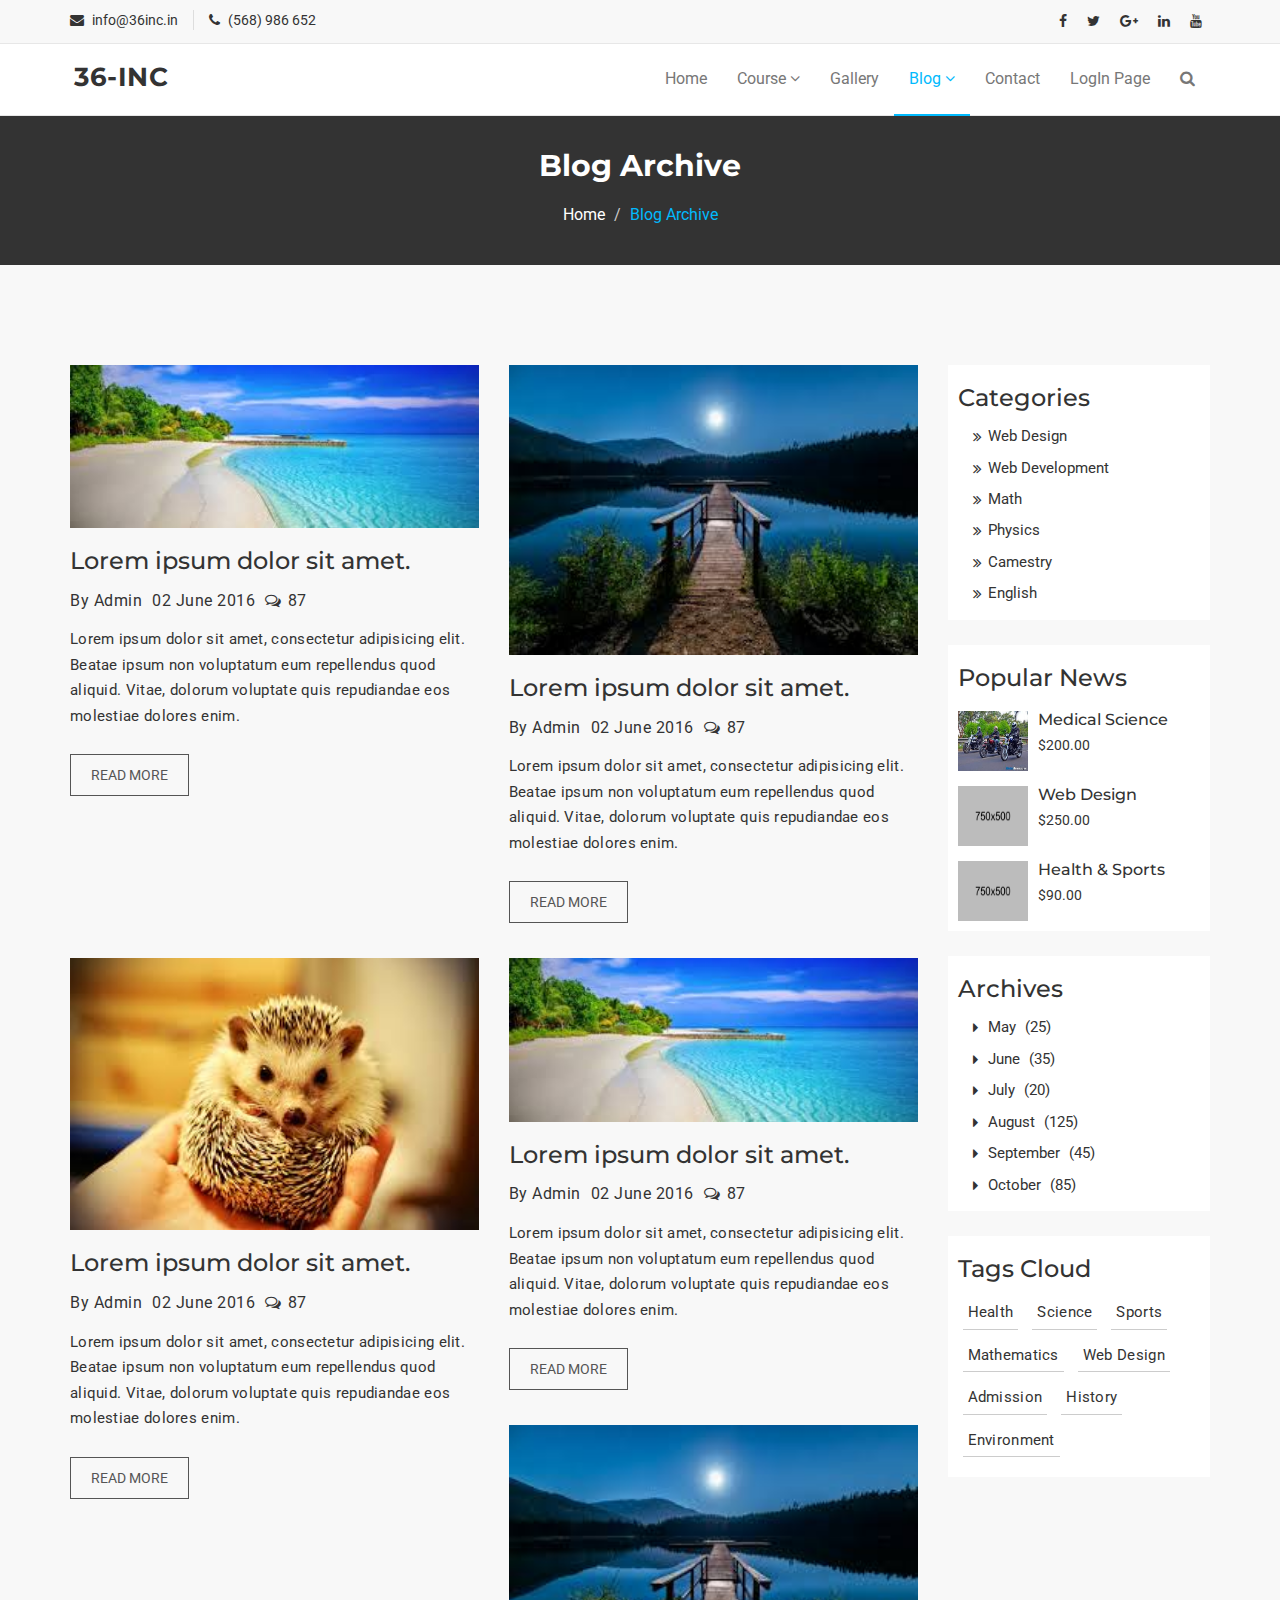
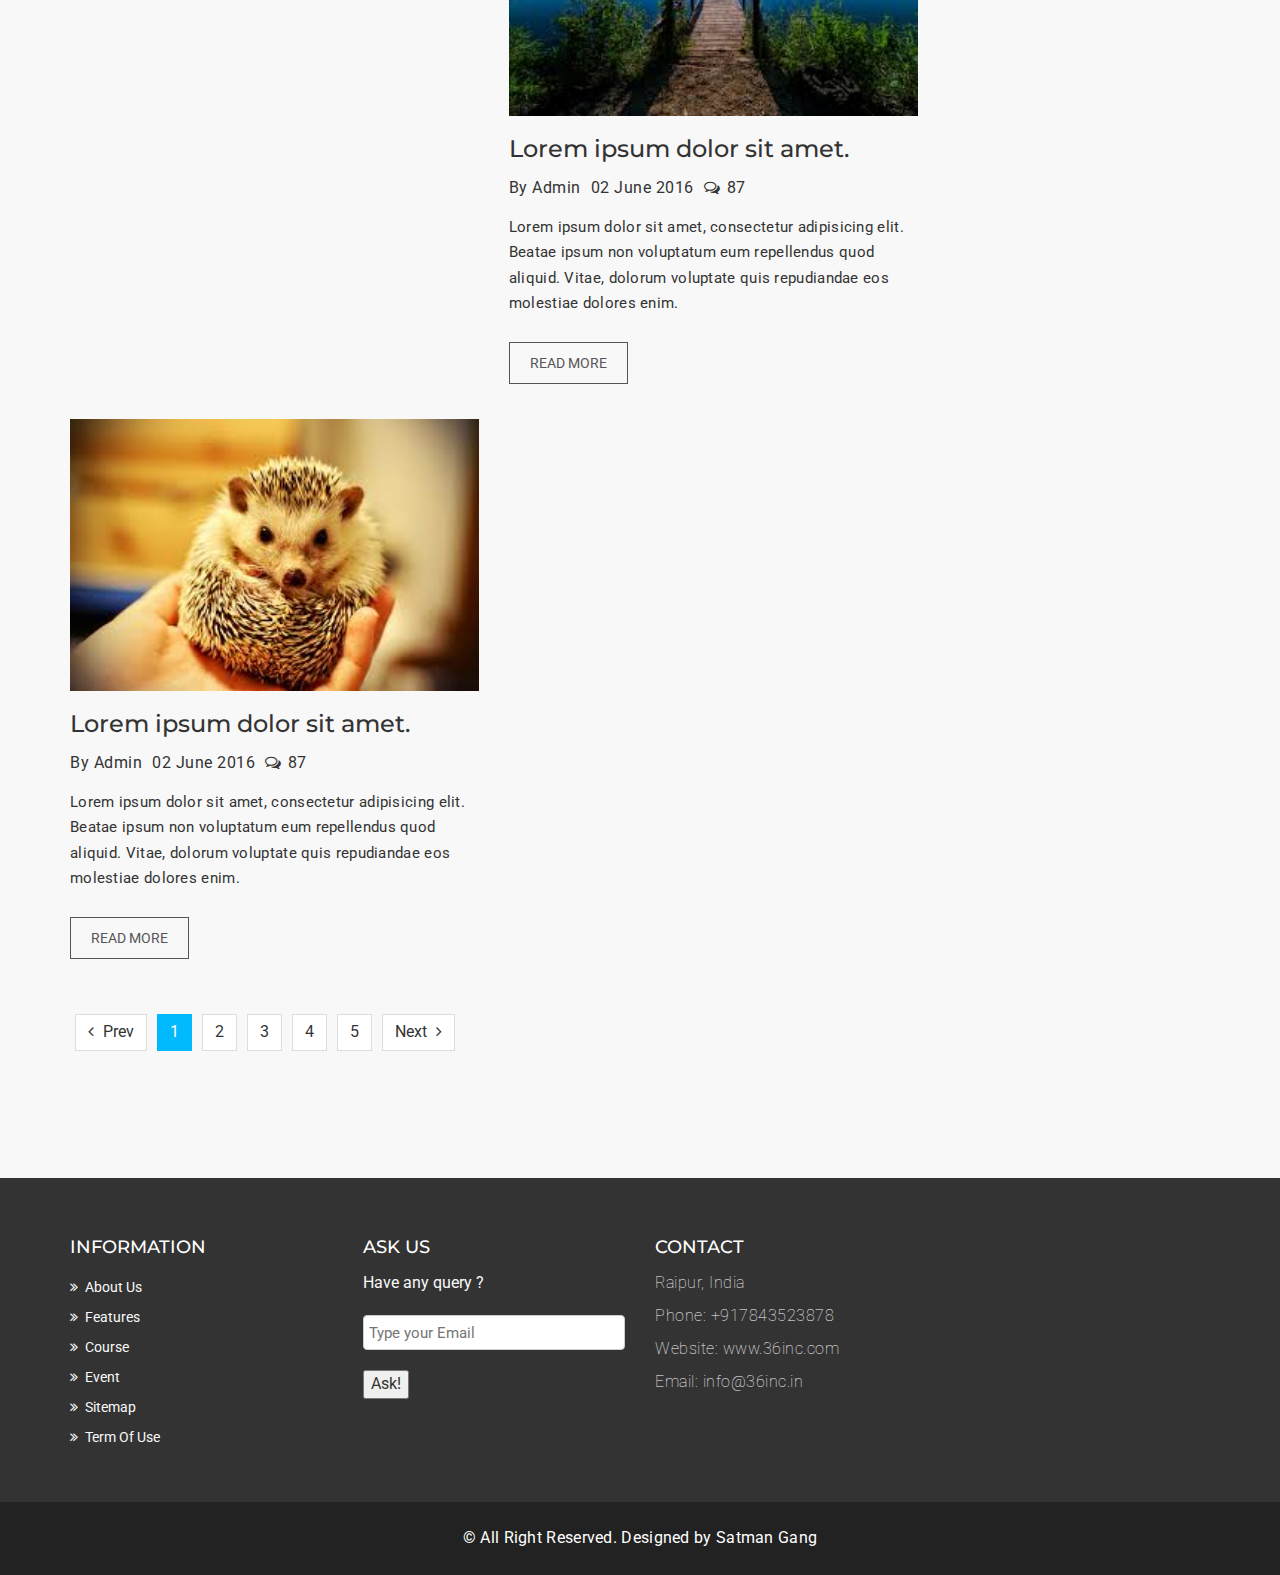
<file: front/blog-archive.html>
<!DOCTYPE html>
<html lang="en">
  <head>
    <meta charset="utf-8">
    <meta http-equiv="X-UA-Compatible" content="IE=edge">
    <meta name="viewport" content="width=device-width, initial-scale=1">    
    <title>36-INC | Blog</title>

    <!-- Favicon -->
    <link rel="shortcut icon" href="assets/img/favicon.ico" type="image/x-icon">

    <!-- Font awesome -->
    <link href="assets/css/font-awesome.css" rel="stylesheet">
    <!-- Bootstrap -->
    <link href="assets/css/bootstrap.css" rel="stylesheet">   
    <!-- Slick slider -->
    <link rel="stylesheet" type="text/css" href="assets/css/slick.css">          
    <!-- Fancybox slider -->
    <link rel="stylesheet" href="assets/css/jquery.fancybox.css" type="text/css" media="screen" /> 
    <!-- Theme color -->
    <link id="switcher" href="assets/css/theme-color/default-theme.css" rel="stylesheet">  

    <!-- Main style sheet -->
    <link href="assets/css/style.css" rel="stylesheet">    

   
    <!-- Google Fonts -->
    <link href='https://fonts.googleapis.com/css?family=Montserrat:400,700' rel='stylesheet' type='text/css'>
    <link href='https://fonts.googleapis.com/css?family=Roboto:400,400italic,300,300italic,500,700' rel='stylesheet' type='text/css'>
    

    <!-- HTML5 shim and Respond.js for IE8 support of HTML5 elements and media queries -->
    <!-- WARNING: Respond.js doesn't work if you view the page via file:// -->
    <!--[if lt IE 9]>
      <script src="https://oss.maxcdn.com/html5shiv/3.7.2/html5shiv.min.js"></script>
      <script src="https://oss.maxcdn.com/respond/1.4.2/respond.min.js"></script>
    <![endif]-->

  </head>
  <body>   
  
  <!--START SCROLL TOP BUTTON -->
    <a class="scrollToTop" href="#">
      <i class="fa fa-angle-up"></i>      
    </a>
  <!-- END SCROLL TOP BUTTON -->

  <!-- Start header  -->
  <header id="mu-header">
    <div class="container">
      <div class="row">
        <div class="col-lg-12 col-md-12">
          <div class="mu-header-area">
            <div class="row">
              <div class="col-lg-6 col-md-6 col-sm-6 col-xs-6">
                <div class="mu-header-top-left">
                  <div class="mu-top-email">
                    <i class="fa fa-envelope"></i>
                    <span>info@36inc.in</span>
                  </div>
                  <div class="mu-top-phone">
                    <i class="fa fa-phone"></i>
                    <span>(568) 986 652</span>
                  </div>
                </div>
              </div>
              <div class="col-lg-6 col-md-6 col-sm-6 col-xs-6">
                <div class="mu-header-top-right">
                  <nav>
                    <ul class="mu-top-social-nav">
                      <li><a href="#"><span class="fa fa-facebook"></span></a></li>
                      <li><a href="#"><span class="fa fa-twitter"></span></a></li>
                      <li><a href="#"><span class="fa fa-google-plus"></span></a></li>
                      <li><a href="#"><span class="fa fa-linkedin"></span></a></li>
                      <li><a href="#"><span class="fa fa-youtube"></span></a></li>
                    </ul>
                  </nav>
                </div>
              </div>
            </div>
          </div>
        </div>
      </div>
    </div>
  </header>
  <!-- End header  -->
  <!-- Start menu -->
  <section id="mu-menu">
    <nav class="navbar navbar-default" role="navigation">  
      <div class="container">
        <div class="navbar-header">
          <!-- FOR MOBILE VIEW COLLAPSED BUTTON -->
          <button type="button" class="navbar-toggle collapsed" data-toggle="collapse" data-target="#navbar" aria-expanded="false" aria-controls="navbar">
            <span class="sr-only">Toggle navigation</span>
            <span class="icon-bar"></span>
            <span class="icon-bar"></span>
            <span class="icon-bar"></span>
          </button>
          <!-- LOGO -->              
          <!-- TEXT BASED LOGO -->
          <a class="navbar-brand" href="index.html"><i class=""></i><span>36-INC</span></a>
          <!-- IMG BASED LOGO  -->
          <!-- <a class="navbar-brand" href="index.html"><img src="assets/img/logo.png" alt="logo"></a> -->
        </div>
        <div id="navbar" class="navbar-collapse collapse">
          <ul id="top-menu" class="nav navbar-nav navbar-right main-nav">
            <li><a href="index.html">Home</a></li>            
            <li class="dropdown">
              <a href="#" class="dropdown-toggle" data-toggle="dropdown">Course <span class="fa fa-angle-down"></span></a>
              <ul class="dropdown-menu" role="menu">
                <li><a href="course.html">Course Archive</a></li>                
                <li><a href="course-detail.html">Course Detail</a></li>                
              </ul>
            </li>           
            <li><a href="gallery.html">Gallery</a></li>
            <li class="dropdown active">
              <a href="#" class="dropdown-toggle" data-toggle="dropdown">Blog <span class="fa fa-angle-down"></span></a>
              <ul class="dropdown-menu" role="menu">
                <li><a href="blog-archive.html">Blog Archive</a></li>                
                <li><a href="blog-single.html">Blog Single</a></li>                
              </ul>
            </li>            
            <li><a href="contact.html">Contact</a></li>
            <li><a href="LogIn.html">LogIn Page</a></li>               
            <li><a href="#" id="mu-search-icon"><i class="fa fa-search"></i></a></li>
          </ul>                     
        </div><!--/.nav-collapse -->        
      </div>     
    </nav>
  </section>
  <!-- End menu -->
  <!-- Start search box -->
  <div id="mu-search">
    <div class="mu-search-area">      
      <button class="mu-search-close"><span class="fa fa-close"></span></button>
      <div class="container">
        <div class="row">
          <div class="col-md-12">            
            <form class="mu-search-form">
              <input type="search" placeholder="Type Your Keyword(s) & Hit Enter">
            </form>
          </div>
        </div>
      </div>
    </div>
  </div>
  <!-- End search box -->
 <!-- Page breadcrumb -->
 <section id="mu-page-breadcrumb">
   <div class="container">
     <div class="row">
       <div class="col-md-12">
         <div class="mu-page-breadcrumb-area">
           <h2>Blog Archive</h2>
           <ol class="breadcrumb">
            <li><a href="#">Home</a></li>            
            <li class="active">Blog Archive</li>
          </ol>
         </div>
       </div>
     </div>
   </div>
 </section>
 <!-- End breadcrumb -->
 <section id="mu-course-content">
   <div class="container">
     <div class="row">
       <div class="col-md-12">
         <div class="mu-course-content-area">
            <div class="row">
              <div class="col-md-9">
                <!-- start course content container -->
                <div class="mu-course-container mu-blog-archive">
                  <div class="row">
                    <div class="col-md-6 col-sm-6">
                      <article class="mu-blog-single-item">
                        <figure class="mu-blog-single-img">
                          <a href="#"><img src="assets/img/blog/blog-1.jpg" alt="img"></a>
                          <figcaption class="mu-blog-caption">
                            <h3><a href="#">Lorem ipsum dolor sit amet.</a></h3>
                          </figcaption>                      
                        </figure>
                        <div class="mu-blog-meta">
                          <a href="#">By Admin</a>
                          <a href="#">02 June 2016</a>
                          <span><i class="fa fa-comments-o"></i>87</span>
                        </div>
                        <div class="mu-blog-description">
                          <p>Lorem ipsum dolor sit amet, consectetur adipisicing elit. Beatae ipsum non voluptatum eum repellendus quod aliquid. Vitae, dolorum voluptate quis repudiandae eos molestiae dolores enim.</p>
                          <a class="mu-read-more-btn" href="#">Read More</a>
                        </div>
                      </article> 
                    </div>                  
                    <div class="col-md-6 col-sm-6">
                      <article class="mu-blog-single-item">
                        <figure class="mu-blog-single-img">
                          <a href="#"><img src="assets/img/blog/blog-2.jpg" alt="img"></a>
                          <figcaption class="mu-blog-caption">
                            <h3><a href="#">Lorem ipsum dolor sit amet.</a></h3>
                          </figcaption>                      
                        </figure>
                        <div class="mu-blog-meta">
                          <a href="#">By Admin</a>
                          <a href="#">02 June 2016</a>
                          <span><i class="fa fa-comments-o"></i>87</span>
                        </div>
                        <div class="mu-blog-description">
                          <p>Lorem ipsum dolor sit amet, consectetur adipisicing elit. Beatae ipsum non voluptatum eum repellendus quod aliquid. Vitae, dolorum voluptate quis repudiandae eos molestiae dolores enim.</p>
                          <a class="mu-read-more-btn" href="#">Read More</a>
                        </div>
                      </article>
                    </div>
                   <div class="col-md-6 col-sm-6">
                      <article class="mu-blog-single-item">
                        <figure class="mu-blog-single-img">
                          <a href="#"><img src="assets/img/blog/blog-3.jpg" alt="img"></a>
                          <figcaption class="mu-blog-caption">
                            <h3><a href="#">Lorem ipsum dolor sit amet.</a></h3>
                          </figcaption>                      
                        </figure>
                        <div class="mu-blog-meta">
                          <a href="#">By Admin</a>
                          <a href="#">02 June 2016</a>
                          <span><i class="fa fa-comments-o"></i>87</span>
                        </div>
                        <div class="mu-blog-description">
                          <p>Lorem ipsum dolor sit amet, consectetur adipisicing elit. Beatae ipsum non voluptatum eum repellendus quod aliquid. Vitae, dolorum voluptate quis repudiandae eos molestiae dolores enim.</p>
                          <a class="mu-read-more-btn" href="#">Read More</a>
                        </div>
                      </article>
                    </div>
                    <div class="col-md-6 col-sm-6">
                      <article class="mu-blog-single-item">
                        <figure class="mu-blog-single-img">
                          <a href="#"><img src="assets/img/blog/blog-1.jpg" alt="img"></a>
                          <figcaption class="mu-blog-caption">
                            <h3><a href="#">Lorem ipsum dolor sit amet.</a></h3>
                          </figcaption>                      
                        </figure>
                        <div class="mu-blog-meta">
                          <a href="#">By Admin</a>
                          <a href="#">02 June 2016</a>
                          <span><i class="fa fa-comments-o"></i>87</span>
                        </div>
                        <div class="mu-blog-description">
                          <p>Lorem ipsum dolor sit amet, consectetur adipisicing elit. Beatae ipsum non voluptatum eum repellendus quod aliquid. Vitae, dolorum voluptate quis repudiandae eos molestiae dolores enim.</p>
                          <a class="mu-read-more-btn" href="#">Read More</a>
                        </div>
                      </article>
                    </div>
                    <div class="col-md-6 col-sm-6">
                      <article class="mu-blog-single-item">
                        <figure class="mu-blog-single-img">
                          <a href="#"><img src="assets/img/blog/blog-2.jpg" alt="img"></a>
                          <figcaption class="mu-blog-caption">
                            <h3><a href="#">Lorem ipsum dolor sit amet.</a></h3>
                          </figcaption>                      
                        </figure>
                        <div class="mu-blog-meta">
                          <a href="#">By Admin</a>
                          <a href="#">02 June 2016</a>
                          <span><i class="fa fa-comments-o"></i>87</span>
                        </div>
                        <div class="mu-blog-description">
                          <p>Lorem ipsum dolor sit amet, consectetur adipisicing elit. Beatae ipsum non voluptatum eum repellendus quod aliquid. Vitae, dolorum voluptate quis repudiandae eos molestiae dolores enim.</p>
                          <a class="mu-read-more-btn" href="#">Read More</a>
                        </div>
                      </article>
                    </div>
                    <div class="col-md-6 col-sm-6">
                      <article class="mu-blog-single-item">
                        <figure class="mu-blog-single-img">
                          <a href="#"><img src="assets/img/blog/blog-3.jpg" alt="img"></a>
                          <figcaption class="mu-blog-caption">
                            <h3><a href="#">Lorem ipsum dolor sit amet.</a></h3>
                          </figcaption>                      
                        </figure>
                        <div class="mu-blog-meta">
                          <a href="#">By Admin</a>
                          <a href="#">02 June 2016</a>
                          <span><i class="fa fa-comments-o"></i>87</span>
                        </div>
                        <div class="mu-blog-description">
                          <p>Lorem ipsum dolor sit amet, consectetur adipisicing elit. Beatae ipsum non voluptatum eum repellendus quod aliquid. Vitae, dolorum voluptate quis repudiandae eos molestiae dolores enim.</p>
                          <a class="mu-read-more-btn" href="#">Read More</a>
                        </div>
                      </article>
                    </div>
                  </div>
                </div>
                <!-- end course content container -->
                <!-- start course pagination -->
                <div class="mu-pagination">
                  <nav>
                    <ul class="pagination">
                      <li>
                        <a href="#" aria-label="Previous">
                          <span class="fa fa-angle-left"></span> Prev 
                        </a>
                      </li>
                      <li class="active"><a href="#">1</a></li>
                      <li><a href="#">2</a></li>
                      <li><a href="#">3</a></li>
                      <li><a href="#">4</a></li>
                      <li><a href="#">5</a></li>
                      <li>
                        <a href="#" aria-label="Next">
                         Next <span class="fa fa-angle-right"></span>
                        </a>
                      </li>
                    </ul>
                  </nav>
                </div>
                <!-- end course pagination -->
              </div>
              <div class="col-md-3">
                <!-- start sidebar -->
                <aside class="mu-sidebar">
                  <!-- start single sidebar -->
                  <div class="mu-single-sidebar">
                    <h3>Categories</h3>
                    <ul class="mu-sidebar-catg">
                      <li><a href="#">Web Design</a></li>
                      <li><a href="">Web Development</a></li>
                      <li><a href="">Math</a></li>
                      <li><a href="">Physics</a></li>
                      <li><a href="">Camestry</a></li>
                      <li><a href="">English</a></li>
                    </ul>
                  </div>
                  <!-- end single sidebar -->
                  <!-- start single sidebar -->
                  <div class="mu-single-sidebar">
                    <h3>Popular News</h3>
                    <div class="mu-sidebar-popular-courses">
                      <div class="media">
                        <div class="media-left">
                          <a href="#">
                            <img class="media-object" src="assets/img/courses/1.jpg" alt="img">
                          </a>
                        </div>
                        <div class="media-body">
                          <h4 class="media-heading"><a href="#">Medical Science</a></h4>                      
                          <span class="popular-course-price">$200.00</span>
                        </div>
                      </div>
                      <div class="media">
                        <div class="media-left">
                          <a href="#">
                            <img class="media-object" src="assets/img/courses/2.jpg" alt="img">
                          </a>
                        </div>
                        <div class="media-body">
                          <h4 class="media-heading"><a href="#">Web Design</a></h4>                      
                          <span class="popular-course-price">$250.00</span>
                        </div>
                      </div>
                      <div class="media">
                        <div class="media-left">
                          <a href="#">
                            <img class="media-object" src="assets/img/courses/3.jpg" alt="img">
                          </a>
                        </div>
                        <div class="media-body">
                          <h4 class="media-heading"><a href="#">Health & Sports</a></h4>                      
                          <span class="popular-course-price">$90.00</span>
                        </div>
                      </div>
                    </div>
                  </div>
                  <!-- end single sidebar -->
                  <!-- start single sidebar -->
                  <div class="mu-single-sidebar">
                    <h3>Archives</h3>
                    <ul class="mu-sidebar-catg mu-sidebar-archives">
                      <li><a href="#">May <span>(25)</span></a></li>
                      <li><a href="">June <span>(35)</span></a></li>
                      <li><a href="">July <span>(20)</span></a></li>
                      <li><a href="">August <span>(125)</span></a></li>
                      <li><a href="">September <span>(45)</span></a></li>
                      <li><a href="">October <span>(85)</span></a></li>
                    </ul>
                  </div>
                  <!-- end single sidebar -->
                  <!-- start single sidebar -->
                  <div class="mu-single-sidebar">
                    <h3>Tags Cloud</h3>
                    <div class="tag-cloud">
                      <a href="#">Health</a>
                      <a href="#">Science</a>
                      <a href="#">Sports</a>
                      <a href="#">Mathematics</a>
                      <a href="#">Web Design</a>
                      <a href="#">Admission</a>
                      <a href="#">History</a>
                      <a href="#">Environment</a>
                    </div>
                  </div>
                  <!-- end single sidebar -->
                </aside>
                <!-- / end sidebar -->
             </div>
           </div>
         </div>
       </div>
     </div>
   </div>
 </section>

  <!-- Start footer -->
  <footer id="mu-footer">
    <!-- start footer top -->
    <div class="mu-footer-top">
      <div class="container">
        <div class="mu-footer-top-area">
          <div class="row">
            <div class="col-lg-3 col-md-3 col-sm-3">
              <div class="mu-footer-widget">
                <h4>Information</h4>
                <ul>
                  <li><a href="#">About Us</a></li>
                  <li><a href="">Features</a></li>
                  <li><a href="">Course</a></li>
                  <li><a href="">Event</a></li>
                  <li><a href="">Sitemap</a></li>
                  <li><a href="">Term Of Use</a></li>
                </ul>
              </div>
            </div>
           
            <div class="col-lg-3 col-md-3 col-sm-3">
              <div class="mu-footer-widget">
                  <h4>Ask Us</h4>
                  <p>Have any query ?</p>
                  <form class="mu-subscribe-form">
                    <input type="email" placeholder="Type your Email">
                    <button class="mu-Ask-btn" type="submit">Ask!</button>
                </form>               
              </div>
            </div>
            <div class="col-lg-3 col-md-3 col-sm-3">
              <div class="mu-footer-widget">
                <h4>Contact</h4>
                <address>
                  <p>Raipur, India</p>
                  <p>Phone: +917843523878 </p>
                  <p>Website: www.36inc.com</p>
                  <p>Email: info@36inc.in</p>
                </address>
              </div>
            </div>
          </div>
        </div>
      </div>
    </div>
    <!-- end footer top -->
    <!-- start footer bottom -->
    <div class="mu-footer-bottom">
      <div class="container">
        <div class="mu-footer-bottom-area">
          <p>&copy; All Right Reserved. Designed by <a href="http://www.satmangang.com/" rel="nofollow">Satman Gang</a></p>
        </div>
      </div>
    </div>
    <!-- end footer bottom -->
  </footer>
  <!-- End footer -->





  
  <!-- jQuery library -->
  <script src="assets/js/jquery.min.js"></script>  
  <!-- Include all compiled plugins (below), or include individual files as needed -->
  <script src="assets/js/bootstrap.js"></script>   
  <!-- Slick slider -->
  <script type="text/javascript" src="assets/js/slick.js"></script>
  <!-- Counter -->
  <script type="text/javascript" src="assets/js/waypoints.js"></script>
  <script type="text/javascript" src="assets/js/jquery.counterup.js"></script>  
  <!-- Mixit slider -->
  <script type="text/javascript" src="assets/js/jquery.mixitup.js"></script>
  <!-- Add fancyBox -->        
  <script type="text/javascript" src="assets/js/jquery.fancybox.pack.js"></script>

  <!-- Custom js -->
  <script src="assets/js/custom.js"></script> 

  </body>
</html>
</file>
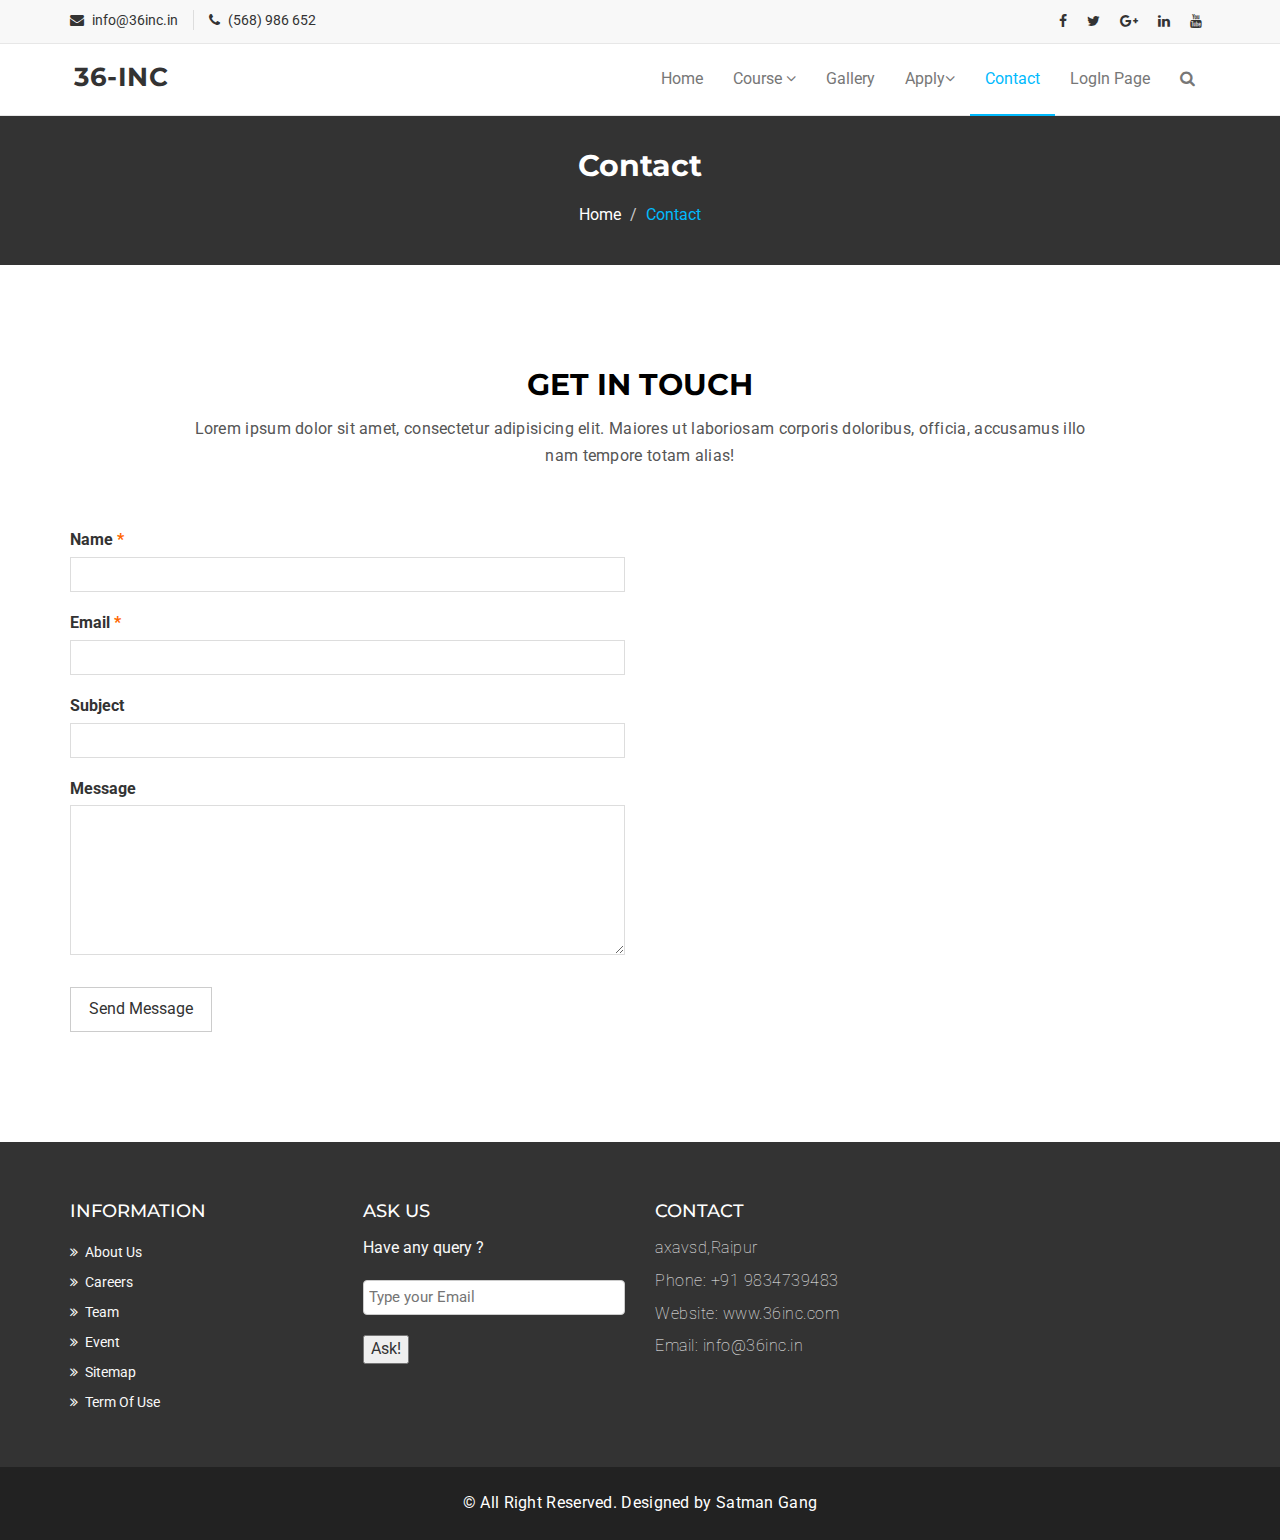
<file: front/contact.html>
<!DOCTYPE html>
<html lang="en">
  <head>
    <meta charset="utf-8">
    <meta http-equiv="X-UA-Compatible" content="IE=edge">
    <meta name="viewport" content="width=device-width, initial-scale=1">    
    <title>36-INC | Contact</title>

    <!-- Favicon -->
    <link rel="shortcut icon" href="assets/img/favicon.ico" type="image/x-icon">

    <!-- Font awesome -->
    <link href="assets/css/font-awesome.css" rel="stylesheet">
    <!-- Bootstrap -->
    <link href="assets/css/bootstrap.css" rel="stylesheet">   
    <!-- Slick slider -->
    <link rel="stylesheet" type="text/css" href="assets/css/slick.css">          
    <!-- Fancybox slider -->
    <link rel="stylesheet" href="assets/css/jquery.fancybox.css" type="text/css" media="screen" /> 
    <!-- Theme color -->
    <link id="switcher" href="assets/css/theme-color/default-theme.css" rel="stylesheet">    

    <!-- Main style sheet -->
    <link href="assets/css/style.css" rel="stylesheet">    

   
    <!-- Google Fonts -->
    <link href='https://fonts.googleapis.com/css?family=Montserrat:400,700' rel='stylesheet' type='text/css'>
    <link href='https://fonts.googleapis.com/css?family=Roboto:400,400italic,300,300italic,500,700' rel='stylesheet' type='text/css'>
    

    <!-- HTML5 shim and Respond.js for IE8 support of HTML5 elements and media queries -->
    <!-- WARNING: Respond.js doesn't work if you view the page via file:// -->
    <!--[if lt IE 9]>
      <script src="https://oss.maxcdn.com/html5shiv/3.7.2/html5shiv.min.js"></script>
      <script src="https://oss.maxcdn.com/respond/1.4.2/respond.min.js"></script>
    <![endif]-->

  </head>
  <body>
  
  <!--START SCROLL TOP BUTTON -->
    <a class="scrollToTop" href="#">
      <i class="fa fa-angle-up"></i>      
    </a>
  <!-- END SCROLL TOP BUTTON -->

  <!-- Start header  -->
  <header id="mu-header">
    <div class="container">
      <div class="row">
        <div class="col-lg-12 col-md-12">
          <div class="mu-header-area">
            <div class="row">
              <div class="col-lg-6 col-md-6 col-sm-6 col-xs-6">
                <div class="mu-header-top-left">
                  <div class="mu-top-email">
                    <i class="fa fa-envelope"></i>
                    <span>info@36inc.in</span>
                  </div>
                  <div class="mu-top-phone">
                    <i class="fa fa-phone"></i>
                    <span>(568) 986 652</span>
                  </div>
                </div>
              </div>
              <div class="col-lg-6 col-md-6 col-sm-6 col-xs-6">
                <div class="mu-header-top-right">
                  <nav>
                    <ul class="mu-top-social-nav">
                      <li><a href="#"><span class="fa fa-facebook"></span></a></li>
                      <li><a href="#"><span class="fa fa-twitter"></span></a></li>
                      <li><a href="#"><span class="fa fa-google-plus"></span></a></li>
                      <li><a href="#"><span class="fa fa-linkedin"></span></a></li>
                      <li><a href="#"><span class="fa fa-youtube"></span></a></li>
                    </ul>
                  </nav>
                </div>
              </div>
            </div>
          </div>
        </div>
      </div>
    </div>
  </header>
  <!-- End header  -->
  <!-- Start menu -->
  <section id="mu-menu">
    <nav class="navbar navbar-default" role="navigation">  
      <div class="container">
        <div class="navbar-header">
          <!-- FOR MOBILE VIEW COLLAPSED BUTTON -->
          <button type="button" class="navbar-toggle collapsed" data-toggle="collapse" data-target="#navbar" aria-expanded="false" aria-controls="navbar">
            <span class="sr-only">Toggle navigation</span>
            <span class="icon-bar"></span>
            <span class="icon-bar"></span>
            <span class="icon-bar"></span>
          </button>
          <!-- LOGO -->              
          <!-- TEXT BASED LOGO -->
          <a class="navbar-brand" href="index.html"><i class=""></i><span>36-INC</span></a>
          <!-- IMG BASED LOGO  -->
          <!-- <a class="navbar-brand" href="index.html"><img src="assets/img/logo.png" alt="logo"></a> -->
        </div>
        <div id="navbar" class="navbar-collapse collapse">
          <ul id="top-menu" class="nav navbar-nav navbar-right main-nav">
            <li><a href="index.html">Home</a></li>            
            <li class="dropdown">
              <a href="#" class="dropdown-toggle" data-toggle="dropdown">Course <span class="fa fa-angle-down"></span></a>
              <ul class="dropdown-menu" role="menu">
                <li><a href="course.html">Course Archive</a></li>                
                <li><a href="course-detail.html">Course Detail</a></li>                
              </ul>
            </li>           
            <li><a href="gallery.html">Gallery</a></li>
            <li class="dropdown">
              <a href="#" class="dropdown-toggle" data-toggle="dropdown">Apply<span class="fa fa-angle-down"></span></a>
              <ul class="dropdown-menu" role="menu">
                <li><a href="Investor.html">Investor</a></li>                
                <li><a href="Startup.html">Startup </a></li>                
              </ul>
            </li>            
            <li class="active"><a href="contact.html">Contact</a></li>
            <li><a href="LogIn.html">LogIn Page</a></li>               
            <li><a href="#" id="mu-search-icon"><i class="fa fa-search"></i></a></li>
          </ul>                   
        </div><!--/.nav-collapse -->        
      </div>     
    </nav>
  </section>
  <!-- End menu -->
  <!-- Start search box -->
  <div id="mu-search">
    <div class="mu-search-area">      
      <button class="mu-search-close"><span class="fa fa-close"></span></button>
      <div class="container">
        <div class="row">
          <div class="col-md-12">            
            <form class="mu-search-form">
             <input type="search" placeholder="Type Your Keyword(s) & Hit Enter">
            </form>
          </div>
        </div>
      </div>
    </div>
  </div>
  <!-- End search box -->
 <!-- Page breadcrumb -->
 <section id="mu-page-breadcrumb">
   <div class="container">
     <div class="row">
       <div class="col-md-12">
         <div class="mu-page-breadcrumb-area">
           <h2>Contact</h2>
           <ol class="breadcrumb">
            <li><a href="#">Home</a></li>            
            <li class="active">Contact</li>
          </ol>
         </div>
       </div>
     </div>
   </div>
 </section>
 <!-- End breadcrumb -->

 <!-- Start contact  -->
 <section id="mu-contact">
   <div class="container">
     <div class="row">
       <div class="col-md-12">
         <div class="mu-contact-area">
          <!-- start title -->
          <div class="mu-title">
            <h2>Get in Touch</h2>
            <p>Lorem ipsum dolor sit amet, consectetur adipisicing elit. Maiores ut laboriosam corporis doloribus, officia, accusamus illo nam tempore totam alias!</p>
          </div>
          <!-- end title -->
          <!-- start contact content -->
          <div class="mu-contact-content">           
            <div class="row">
              <div class="col-md-6">
                <div class="mu-contact-left">
                  <form class="contactform">                  
                    <p class="comment-form-author">
                      <label for="author">Name <span class="required">*</span></label>
                      <input type="text" required="required" size="30" value="" name="author">
                    </p>
                    <p class="comment-form-email">
                      <label for="email">Email <span class="required">*</span></label>
                      <input type="email" required="required" aria-required="true" value="" name="email">
                    </p>
                    <p class="comment-form-url">
                      <label for="subject">Subject</label>
                      <input type="text" name="subject">  
                    </p>
                    <p class="comment-form-comment">
                      <label for="comment">Message</label>
                      <textarea required="required" aria-required="true" rows="8" cols="45" name="comment"></textarea>
                    </p>                
                    <p class="form-submit">
                      <input type="submit" value="Send Message" class="mu-post-btn" name="submit">
                    </p>        
                  </form>
                </div>
              </div>
              <div class="col-md-6">
                <div class="mu-contact-right">
                  <iframe src="https://www.google.com/maps/place/National+Institute+of+Technology,+Raipur/@21.2492062,81.6065308,16z/data=!4m5!3m4!1s0x3a28dde213f66723:0x21543965c50c43c7!8m2!3d21.2497222!4d81.6050291" width="100%" height="450" frameborder="0" style="border:0" allowfullscreen></iframe>
                </div>
              </div>
            </div>
          </div>
          <!-- end contact content -->
         </div>
       </div>
     </div>
   </div>
 </section>
 <!-- End contact  -->
 

 <!-- Start footer -->
 <footer id="mu-footer">
    <!-- start footer top -->
    <div class="mu-footer-top">
      <div class="container">
        <div class="mu-footer-top-area">
          <div class="row">
            <div class="col-lg-3 col-md-3 col-sm-3">
              <div class="mu-footer-widget">
                <h4>Information</h4>
                <ul>
                  <li><a href="#">About Us</a></li>
                  <li><a href="">Careers</a></li>
                  <li><a href="">Team</a></li>
                  <li><a href="">Event</a></li>
                  <li><a href="">Sitemap</a></li>
                  <li><a href="">Term Of Use</a></li>
                </ul>
              </div>
            </div>
            
            <div class="col-lg-3 col-md-3 col-sm-3">
              <div class="mu-footer-widget">
                <h4>Ask Us</h4>
                <p>Have any query ?</p>
                <form class="mu-subscribe-form">
                  <input type="email" placeholder="Type your Email">
                  <button class="mu-Ask-btn" type="submit">Ask!</button>
                </form>               
              </div>
            </div>
            <div class="col-lg-3 col-md-3 col-sm-3">
              <div class="mu-footer-widget">
                <h4>Contact</h4>
                <address>
                  <p>axavsd,Raipur</p>
                  <p>Phone: +91 9834739483 </p>
                  <p>Website: www.36inc.com</p>
                  <p>Email: info@36inc.in </p>
                </address>
              </div>
            </div>
          </div>
        </div>
      </div>
    </div>
    <!-- end footer top -->
    <!-- start footer bottom -->
    <div class="mu-footer-bottom">
      <div class="container">
        <div class="mu-footer-bottom-area">
          <p>&copy; All Right Reserved. Designed by <a  rel="nofollow">Satman Gang</a></p>
        </div>
      </div>
    </div>
    <!-- end footer bottom -->
  </footer>
  <!-- End footer -->




  
  <!-- jQuery library -->
  <script src="assets/js/jquery.min.js"></script>  
  <!-- Include all compiled plugins (below), or include individual files as needed -->
  <script src="assets/js/bootstrap.js"></script>   
  <!-- Slick slider -->
  <script type="text/javascript" src="assets/js/slick.js"></script>
  <!-- Counter -->
  <script type="text/javascript" src="assets/js/waypoints.js"></script>
  <script type="text/javascript" src="assets/js/jquery.counterup.js"></script>  
  <!-- Mixit slider -->
  <script type="text/javascript" src="assets/js/jquery.mixitup.js"></script>
  <!-- Add fancyBox -->        
  <script type="text/javascript" src="assets/js/jquery.fancybox.pack.js"></script>

  <!-- Custom js -->
  <script src="assets/js/custom.js"></script> 

  </body>
</html>
</file>
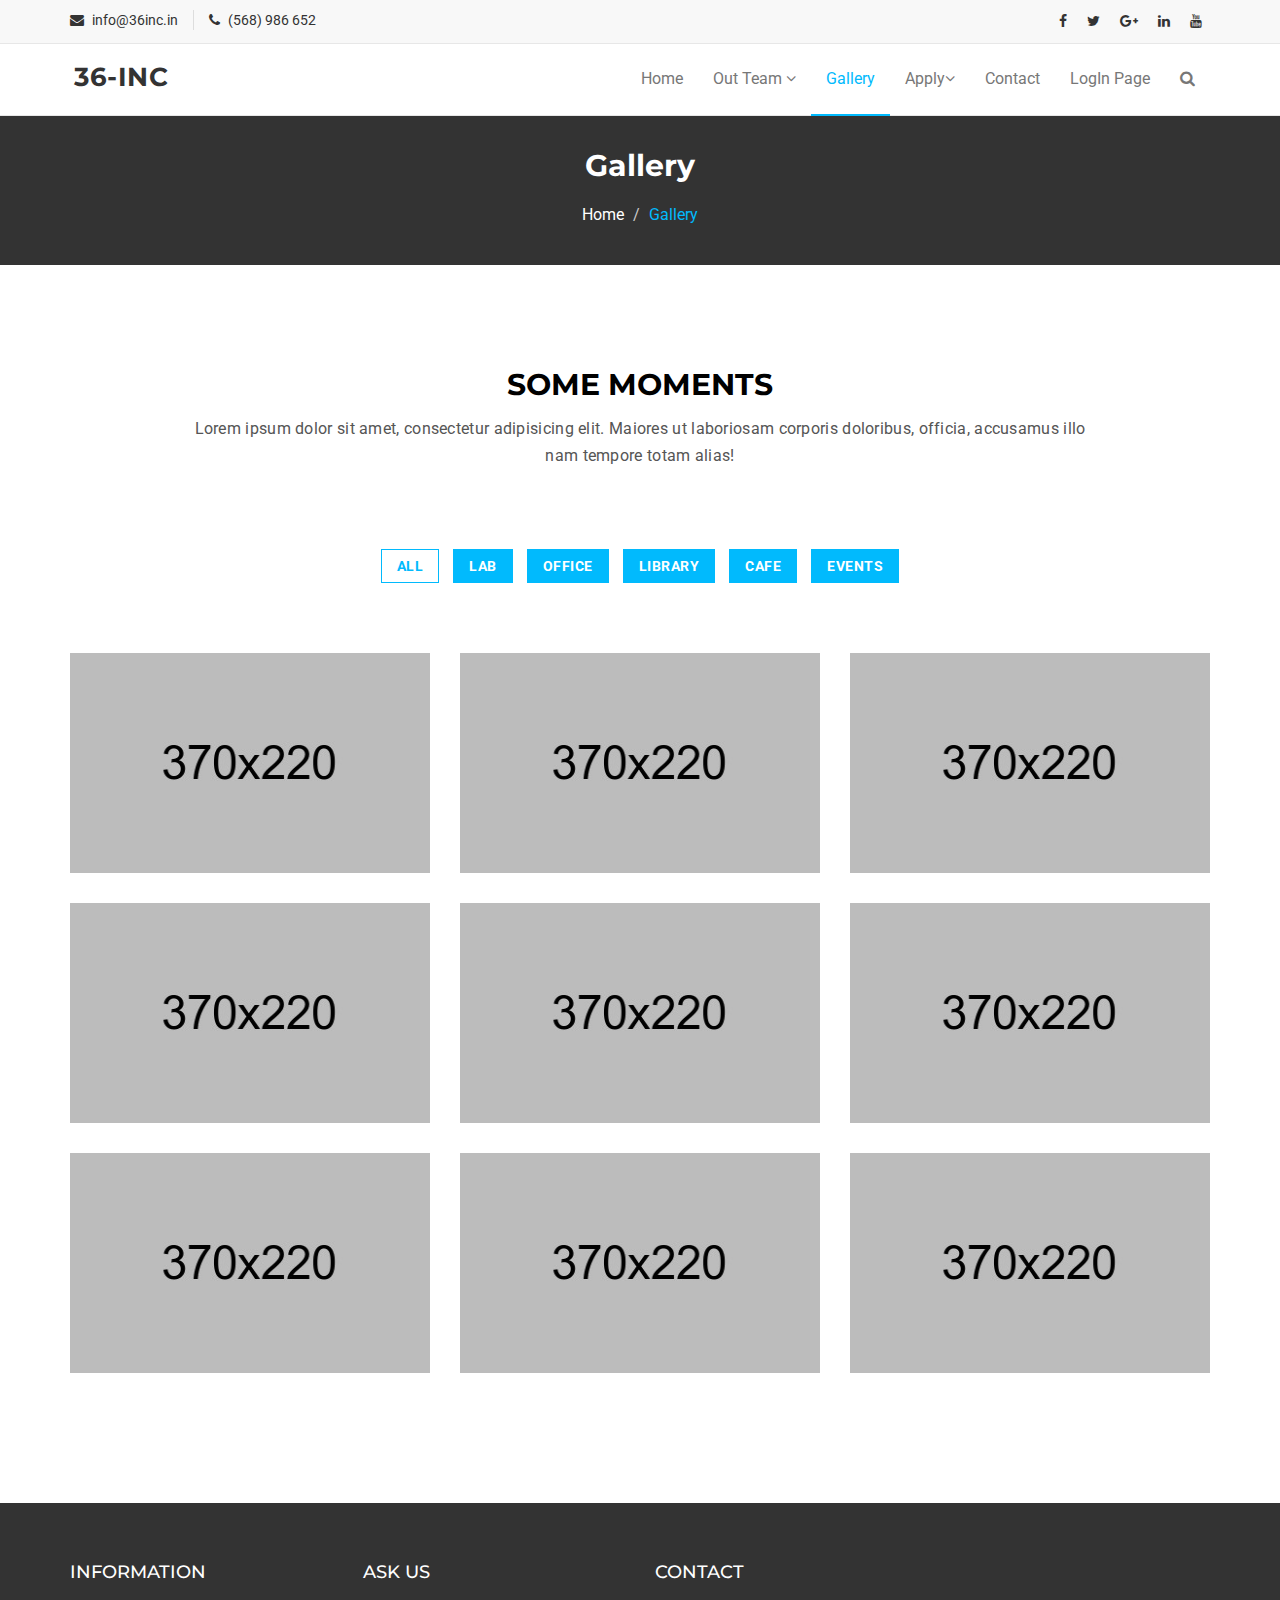
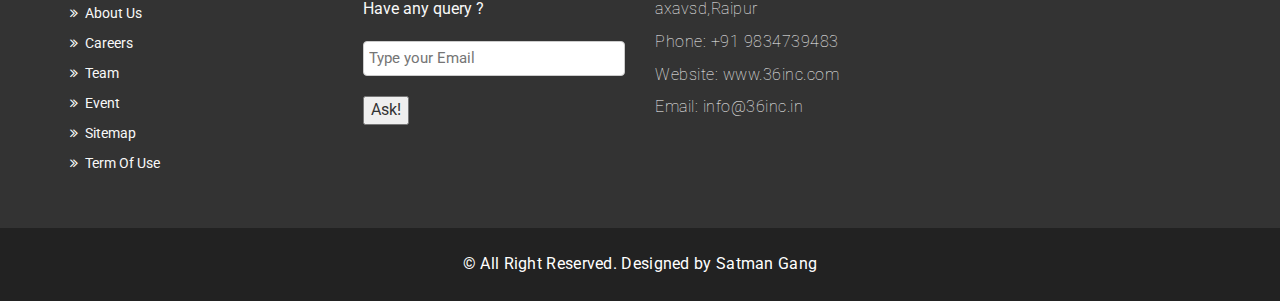
<file: front/gallery.html>
<!DOCTYPE html>
<html lang="en">
  <head>
    <meta charset="utf-8">
    <meta http-equiv="X-UA-Compatible" content="IE=edge">
    <meta name="viewport" content="width=device-width, initial-scale=1">    
    <title>36-INC | Gallery</title>

    <!-- Favicon -->
    <link rel="shortcut icon" href="assets/img/favicon.ico" type="image/x-icon">

    <!-- Font awesome -->
    <link href="assets/css/font-awesome.css" rel="stylesheet">
    <!-- Bootstrap -->
    <link href="assets/css/bootstrap.css" rel="stylesheet">   
    <!-- Slick slider -->
    <link rel="stylesheet" type="text/css" href="assets/css/slick.css">          
    <!-- Fancybox slider -->
    <link rel="stylesheet" href="assets/css/jquery.fancybox.css" type="text/css" media="screen" /> 
    <!-- Theme color -->
    <link id="switcher" href="assets/css/theme-color/default-theme.css" rel="stylesheet">  

    <!-- Main style sheet -->
    <link href="assets/css/style.css" rel="stylesheet">    

   
    <!-- Google Fonts -->
    <link href='https://fonts.googleapis.com/css?family=Montserrat:400,700' rel='stylesheet' type='text/css'>
    <link href='https://fonts.googleapis.com/css?family=Roboto:400,400italic,300,300italic,500,700' rel='stylesheet' type='text/css'>
    

    <!-- HTML5 shim and Respond.js for IE8 support of HTML5 elements and media queries -->
    <!-- WARNING: Respond.js doesn't work if you view the page via file:// -->
    <!--[if lt IE 9]>
      <script src="https://oss.maxcdn.com/html5shiv/3.7.2/html5shiv.min.js"></script>
      <script src="https://oss.maxcdn.com/respond/1.4.2/respond.min.js"></script>
    <![endif]-->

  </head>
  <body> 
  <!--START SCROLL TOP BUTTON -->
    <a class="scrollToTop" href="#">
      <i class="fa fa-angle-up"></i>      
    </a>
  <!-- END SCROLL TOP BUTTON -->

  <!-- Start header  -->
  <header id="mu-header">
    <div class="container">
      <div class="row">
        <div class="col-lg-12 col-md-12">
          <div class="mu-header-area">
            <div class="row">
              <div class="col-lg-6 col-md-6 col-sm-6 col-xs-6">
                <div class="mu-header-top-left">
                  <div class="mu-top-email">
                    <i class="fa fa-envelope"></i>
                    <span>info@36inc.in</span>
                  </div>
                  <div class="mu-top-phone">
                    <i class="fa fa-phone"></i>
                    <span>(568) 986 652</span>
                  </div>
                </div>
              </div>
              <div class="col-lg-6 col-md-6 col-sm-6 col-xs-6">
                <div class="mu-header-top-right">
                  <nav>
                    <ul class="mu-top-social-nav">
                      <li><a href="#"><span class="fa fa-facebook"></span></a></li>
                      <li><a href="#"><span class="fa fa-twitter"></span></a></li>
                      <li><a href="#"><span class="fa fa-google-plus"></span></a></li>
                      <li><a href="#"><span class="fa fa-linkedin"></span></a></li>
                      <li><a href="#"><span class="fa fa-youtube"></span></a></li>
                    </ul>
                  </nav>
                </div>
              </div>
            </div>
          </div>
        </div>
      </div>
    </div>
  </header>
  <!-- End header  -->
  <!-- Start menu -->
  <section id="mu-menu">
    <nav class="navbar navbar-default" role="navigation">  
      <div class="container">
        <div class="navbar-header">
          <!-- FOR MOBILE VIEW COLLAPSED BUTTON -->
          <button type="button" class="navbar-toggle collapsed" data-toggle="collapse" data-target="#navbar" aria-expanded="false" aria-controls="navbar">
            <span class="sr-only">Toggle navigation</span>
            <span class="icon-bar"></span>
            <span class="icon-bar"></span>
            <span class="icon-bar"></span>
          </button>
          <!-- LOGO -->              
          <!-- TEXT BASED LOGO -->
          <a class="navbar-brand" href="index.html"><i class=""></i><span>36-INC</span></a>
          <!-- IMG BASED LOGO  -->
          <!-- <a class="navbar-brand" href="index.html"><img src="assets/img/logo.png" alt="logo"></a> -->
        </div>
        <div id="navbar" class="navbar-collapse collapse">
         <ul id="top-menu" class="nav navbar-nav navbar-right main-nav">
            <li><a href="index.html">Home</a></li>            
            <li class="dropdown">
              <a href="#" class="dropdown-toggle" data-toggle="dropdown">Out Team <span class="fa fa-angle-down"></span></a>
              <ul class="dropdown-menu" role="menu">
                <li><a href="Team.html">Mentors</a></li>                
                <li><a href="Team-detail.html">Startups</a></li>                
              </ul>
            </li>           
            <li class="active"><a href="gallery.html">Gallery</a></li>
            <li class="dropdown">
              <a href="#" class="dropdown-toggle" data-toggle="dropdown">Apply<span class="fa fa-angle-down"></span></a>
              <ul class="dropdown-menu" role="menu">
                <li><a href="Investor.html">Investor</a></li>                
                <li><a href="Startup.html">Startup </a></li>                
              </ul>
            </li>            
            <li><a href="contact.html">Contact</a></li>
            <li><a href="LogIn.html">LogIn Page</a></li>               
            <li><a href="#" id="mu-search-icon"><i class="fa fa-search"></i></a></li>
          </ul>                    
        </div><!--/.nav-collapse -->        
      </div>     
    </nav>
  </section>
  <!-- End menu -->
  <!-- Start search box -->
  <div id="mu-search">
    <div class="mu-search-area">      
      <button class="mu-search-close"><span class="fa fa-close"></span></button>
      <div class="container">
        <div class="row">
          <div class="col-md-12">            
            <form class="mu-search-form">
              <input type="search" placeholder="Type Your Keyword(s) & Hit Enter">
            </form>
          </div>
        </div>
      </div>
    </div>
  </div>
  <!-- End search box -->
 <!-- Page breadcrumb -->
 <section id="mu-page-breadcrumb">
   <div class="container">
     <div class="row">
       <div class="col-md-12">
         <div class="mu-page-breadcrumb-area">
           <h2>Gallery</h2>
           <ol class="breadcrumb">
            <li><a href="#">Home</a></li>            
            <li class="active">Gallery</li>
          </ol>
         </div>
       </div>
     </div>
   </div>
 </section>
 <!-- End breadcrumb -->
 <!-- Start gallery  -->
 <section id="mu-gallery">
   <div class="container">
     <div class="row">
       <div class="col-md-12">
         <div class="mu-gallery-area">
          <!-- start title -->
          <div class="mu-title">
            <h2>Some Moments</h2>
            <p>Lorem ipsum dolor sit amet, consectetur adipisicing elit. Maiores ut laboriosam corporis doloribus, officia, accusamus illo nam tempore totam alias!</p>
          </div>
          <!-- end title -->
          <!-- start gallery content -->
          <div class="mu-gallery-content">
            <!-- Start gallery menu -->
            <div class="mu-gallery-top">              
              <ul>
                <li class="filter active" data-filter="all">All</li>
                <li class="filter" data-filter=".lab">Lab</li>
                <li class="filter" data-filter=".Office">Office</li>
                <li class="filter" data-filter=".library">Library</li>
                <li class="filter" data-filter=".cafe">Cafe</li>
                <li class="filter" data-filter=".Events">Events</li>
              </ul>
            </div>
            <!-- End gallery menu -->
            <div class="mu-gallery-body">
              <ul id="mixit-container" class="row">
                <!-- start single gallery image -->
                <li class="col-md-4 col-sm-6 col-xs-12 mix lab">
                  <div class="mu-single-gallery">                  
                    <div class="mu-single-gallery-item">
                      <div class="mu-single-gallery-img">
                        <a href="#"><img alt="img" src="assets/img/gallery/small/1.jpg"></a>
                      </div>
                      <div class="mu-single-gallery-info">
                        <div class="mu-single-gallery-info-inner">
                          <h4>Image Title</h4>
                          <p>Web Design</p>
                          <a href="assets/img/gallery/big/1.jpg" data-fancybox-group="gallery" class="fancybox"><span class="fa fa-eye"></span></a>
                          <a href="#" class="aa-link"><span class="fa fa-link"></span></a>
                        </div>
                      </div>                  
                    </div>
                  </div>
                </li>
                <!-- start single gallery image -->
               <li class="col-md-4 col-sm-6 col-xs-12 mix library">
                  <div class="mu-single-gallery">                  
                    <div class="mu-single-gallery-item">
                      <div class="mu-single-gallery-img">
                        <a href="#"><img alt="img" src="assets/img/gallery/small/2.jpg"></a>
                      </div>
                       <div class="mu-single-gallery-info">
                        <div class="mu-single-gallery-info-inner">
                          <h4>Image Title</h4>
                          <p>Animation</p>
                          <a href="assets/img/gallery/big/2.jpg" data-fancybox-group="gallery" class="fancybox"><span class="fa fa-eye"></span></a>
                          <a href="#" class="aa-link"><span class="fa fa-link"></span></a>
                        </div>
                      </div> 
                    </div>
                  </div>
               </li>
                <!-- start single gallery image -->
                <li class="col-md-4 col-sm-6 col-xs-12 mix lab">
                  <div class="mu-single-gallery">                  
                    <div class="mu-single-gallery-item">
                      <div class="mu-single-gallery-img">
                        <a href="#"><img alt="img" src="assets/img/gallery/small/3.jpg"></a>
                      </div>
                      <div class="mu-single-gallery-info">
                        <div class="mu-single-gallery-info-inner">
                          <h4>Image Title</h4>
                          <p>Math</p>
                          <a href="assets/img/gallery/big/3.jpg" data-fancybox-group="gallery" class="fancybox"><span class="fa fa-eye"></span></a>
                          <a href="#" class="aa-link"><span class="fa fa-link"></span></a>
                        </div>
                      </div>
                    </div>
                  </div>
                </li>
                <!-- start single gallery image -->
                <li class="col-md-4 col-sm-6 col-xs-12 mix Office">
                  <div class="mu-single-gallery">                  
                    <div class="mu-single-gallery-item">
                      <div class="mu-single-gallery-img">
                        <a href="#"><img alt="img" src="assets/img/gallery/small/4.jpg"></a>
                      </div>
                       <div class="mu-single-gallery-info">
                        <div class="mu-single-gallery-info-inner">
                          <h4>Image Title</h4>
                          <p>English</p>
                          <a href="assets/img/gallery/big/4.jpg" data-fancybox-group="gallery" class="fancybox"><span class="fa fa-eye"></span></a>
                          <a href="#" class="aa-link"><span class="fa fa-link"></span></a>
                        </div>
                      </div>
                    </div>
                  </div>
                </li>
                <!-- start single gallery image -->
                <li class="col-md-4 col-sm-6 col-xs-12 mix Events">
                  <div class="mu-single-gallery">                  
                    <div class="mu-single-gallery-item">
                      <div class="mu-single-gallery-img">
                        <a href="#"><img alt="img" src="assets/img/gallery/small/5.jpg"></a>
                      </div>
                      <div class="mu-single-gallery-info">
                        <div class="mu-single-gallery-info-inner">
                          <h4>Image Title</h4>
                          <p>Graphics</p>
                          <a href="assets/img/gallery/big/5.jpg" data-fancybox-group="gallery" class="fancybox"><span class="fa fa-eye"></span></a>
                          <a href="#" class="aa-link"><span class="fa fa-link"></span></a>
                        </div>
                      </div>
                    </div>
                  </div>
                </li>
                <!-- start single gallery image -->
                <li class="col-md-4 col-sm-6 col-xs-12 mix cafe">
                  <div class="mu-single-gallery">                  
                    <div class="mu-single-gallery-item">
                      <div class="mu-single-gallery-img">
                        <a href="#"><img alt="img" src="assets/img/gallery/small/6.jpg"></a>
                      </div>
                       <div class="mu-single-gallery-info">
                        <div class="mu-single-gallery-info-inner">
                          <h4>Image Title</h4>
                          <p>Health</p>
                          <a href="assets/img/gallery/big/6.jpg" data-fancybox-group="gallery" class="fancybox"><span class="fa fa-eye"></span></a>
                          <a href="#" class="aa-link"><span class="fa fa-link"></span></a>
                        </div>
                      </div>
                    </div>
                  </div>
                </li>
                <!-- start single gallery image -->
                <li class="col-md-4 col-sm-6 col-xs-12 mix Events">
                  <div class="mu-single-gallery">                  
                    <div class="mu-single-gallery-item">
                      <div class="mu-single-gallery-img">
                        <a href="#"><img alt="img" src="assets/img/gallery/small/7.jpg"></a>
                      </div>
                      <div class="mu-single-gallery-info">
                        <div class="mu-single-gallery-info-inner">
                          <h4>Image Title</h4>
                          <p>Sports</p>
                          <a href="assets/img/gallery/big/7.jpg" data-fancybox-group="gallery" class="fancybox"><span class="fa fa-eye"></span></a>
                          <a href="#" class="aa-link"><span class="fa fa-link"></span></a>
                        </div>
                      </div>             
                    </div>
                  </div> 
                </li>
                 <!-- start single gallery image -->
                <li class="col-md-4 col-sm-6 col-xs-12 mix library">
                  <div class="mu-single-gallery">                  
                    <div class="mu-single-gallery-item">
                      <div class="mu-single-gallery-img">
                        <a href="#"><img alt="img" src="assets/img/gallery/small/8.jpg"></a>
                      </div>
                       <div class="mu-single-gallery-info">
                        <div class="mu-single-gallery-info-inner">
                          <h4>Image Title</h4>
                          <p>Health</p>
                          <a href="assets/img/gallery/big/8.jpg" data-fancybox-group="gallery" class="fancybox"><span class="fa fa-eye"></span></a>
                          <a href="#" class="aa-link"><span class="fa fa-link"></span></a>
                        </div>
                      </div>
                    </div>
                  </div>
                </li>
                <!-- start single gallery image -->
                <li class="col-md-4 col-sm-6 col-xs-12 mix lab">
                  <div class="mu-single-gallery">                  
                    <div class="mu-single-gallery-item">
                      <div class="mu-single-gallery-img">
                        <a href="#"><img alt="img" src="assets/img/gallery/small/9.jpg"></a>
                      </div>
                      <div class="mu-single-gallery-info">
                        <div class="mu-single-gallery-info-inner">
                          <h4>Image Title</h4>
                          <p>Sports</p>
                          <a href="assets/img/gallery/big/9.jpg" data-fancybox-group="gallery" class="fancybox"><span class="fa fa-eye"></span></a>
                          <a href="#" class="aa-link"><span class="fa fa-link"></span></a>
                        </div>
                      </div>             
                    </div>
                  </div> 
                </li>
              </ul>            
            </div>
          </div>
          <!-- end gallery content -->
         </div>
       </div>
     </div>
   </div>
 </section>
 <!-- End gallery  -->
 
<!-- Start footer -->
<footer id="mu-footer">
    <!-- start footer top -->
    <div class="mu-footer-top">
      <div class="container">
        <div class="mu-footer-top-area">
          <div class="row">
            <div class="col-lg-3 col-md-3 col-sm-3">
              <div class="mu-footer-widget">
                <h4>Information</h4>
                <ul>
                  <li><a href="#">About Us</a></li>
                  <li><a href="">Careers</a></li>
                  <li><a href="">Team</a></li>
                  <li><a href="">Event</a></li>
                  <li><a href="">Sitemap</a></li>
                  <li><a href="">Term Of Use</a></li>
                </ul>
              </div>
            </div>
            
            <div class="col-lg-3 col-md-3 col-sm-3">
              <div class="mu-footer-widget">
                <h4>Ask Us</h4>
                <p>Have any query ?</p>
                <form class="mu-subscribe-form">
                  <input type="email" placeholder="Type your Email">
                  <button class="mu-Ask-btn" type="submit">Ask!</button>
                </form>               
              </div>
            </div>
            <div class="col-lg-3 col-md-3 col-sm-3">
              <div class="mu-footer-widget">
                <h4>Contact</h4>
                <address>
                  <p>axavsd,Raipur</p>
                  <p>Phone: +91 9834739483 </p>
                  <p>Website: www.36inc.com</p>
                  <p>Email: info@36inc.in </p>
                </address>
              </div>
            </div>
          </div>
        </div>
      </div>
    </div>
    <!-- end footer top -->
    <!-- start footer bottom -->
    <div class="mu-footer-bottom">
      <div class="container">
        <div class="mu-footer-bottom-area">
          <p>&copy; All Right Reserved. Designed by <a  rel="nofollow">Satman Gang</a></p>
        </div>
      </div>
    </div>
    <!-- end footer bottom -->
  </footer>
  <!-- End footer -->





  
  <!-- jQuery library -->
  <script src="assets/js/jquery.min.js"></script>  
  <!-- Include all compiled plugins (below), or include individual files as needed -->
  <script src="assets/js/bootstrap.js"></script>   
  <!-- Slick slider -->
  <script type="text/javascript" src="assets/js/slick.js"></script>
  <!-- Counter -->
  <script type="text/javascript" src="assets/js/waypoints.js"></script>
  <script type="text/javascript" src="assets/js/jquery.counterup.js"></script>  
  <!-- Mixit slider -->
  <script type="text/javascript" src="assets/js/jquery.mixitup.js"></script>
  <!-- Add fancyBox -->        
  <script type="text/javascript" src="assets/js/jquery.fancybox.pack.js"></script>

  <!-- Custom js -->
  <script src="assets/js/custom.js"></script> 

  </body>
</html>
</file>
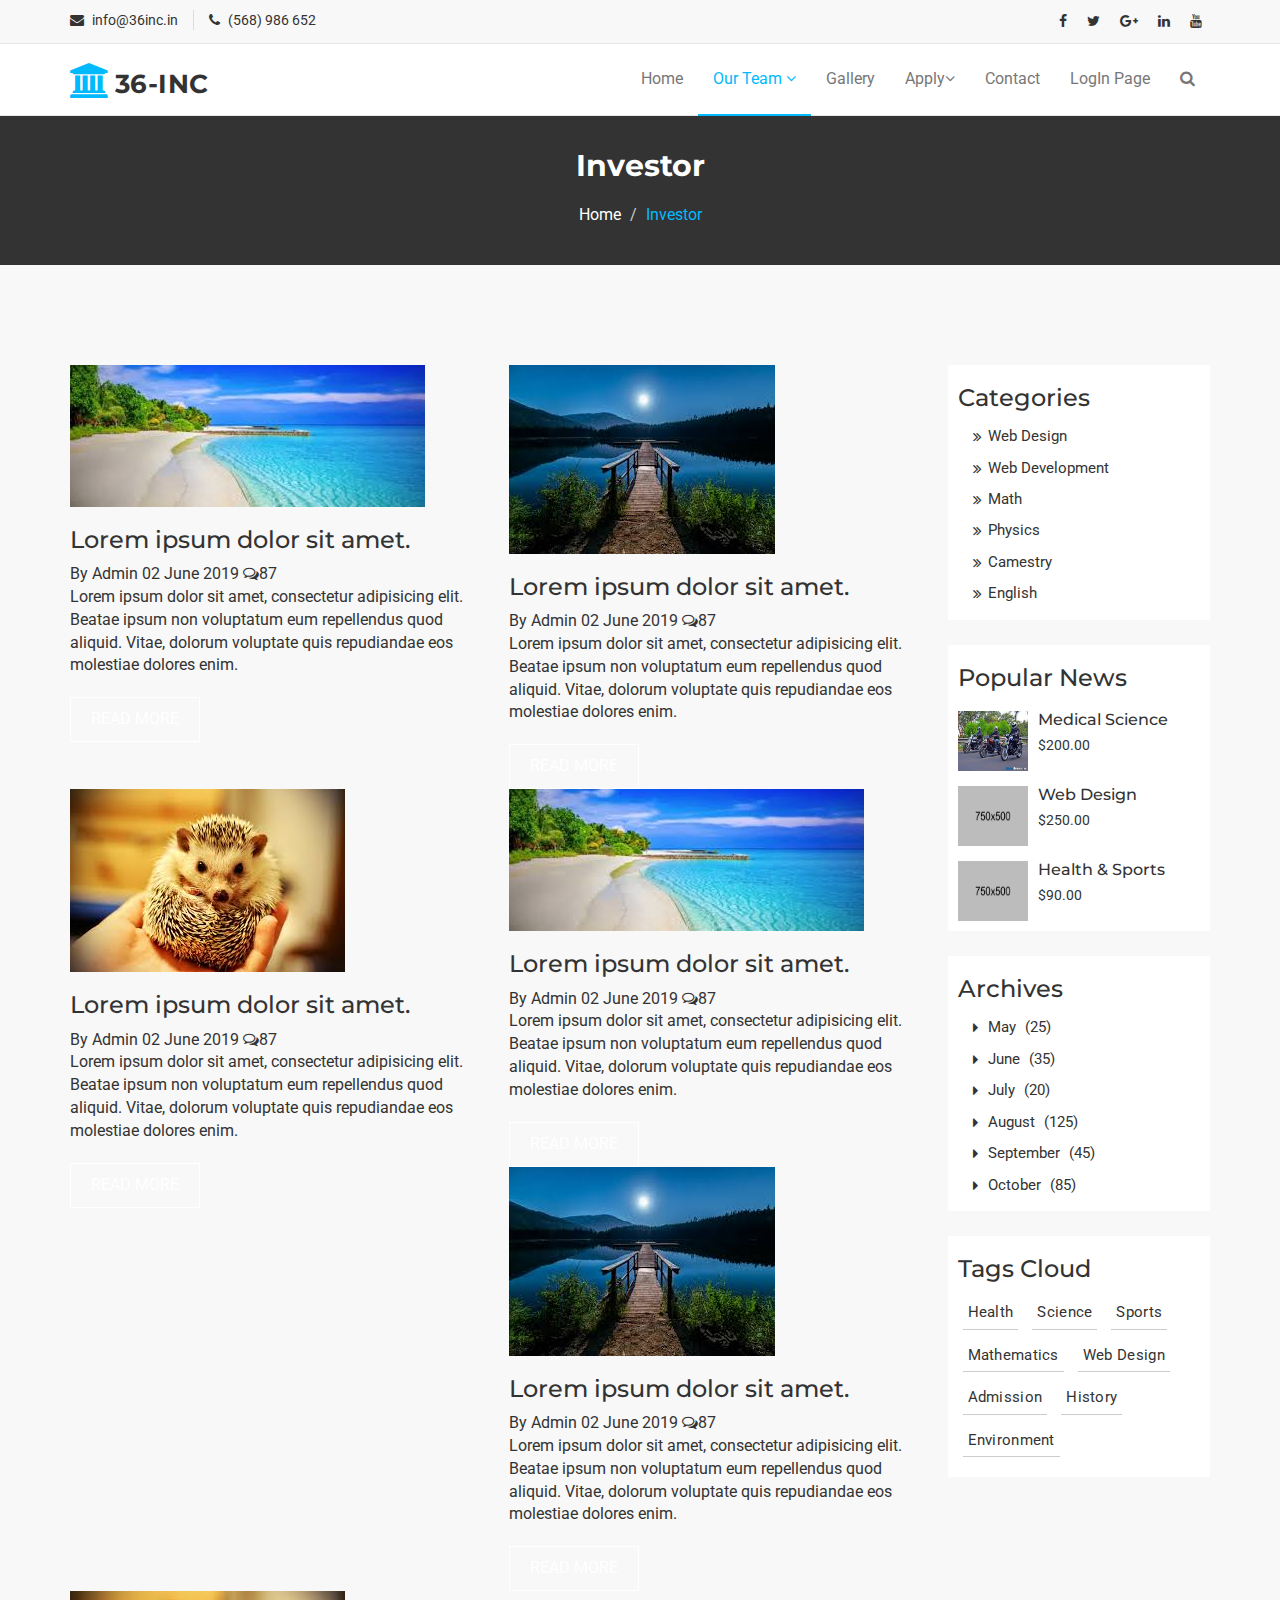
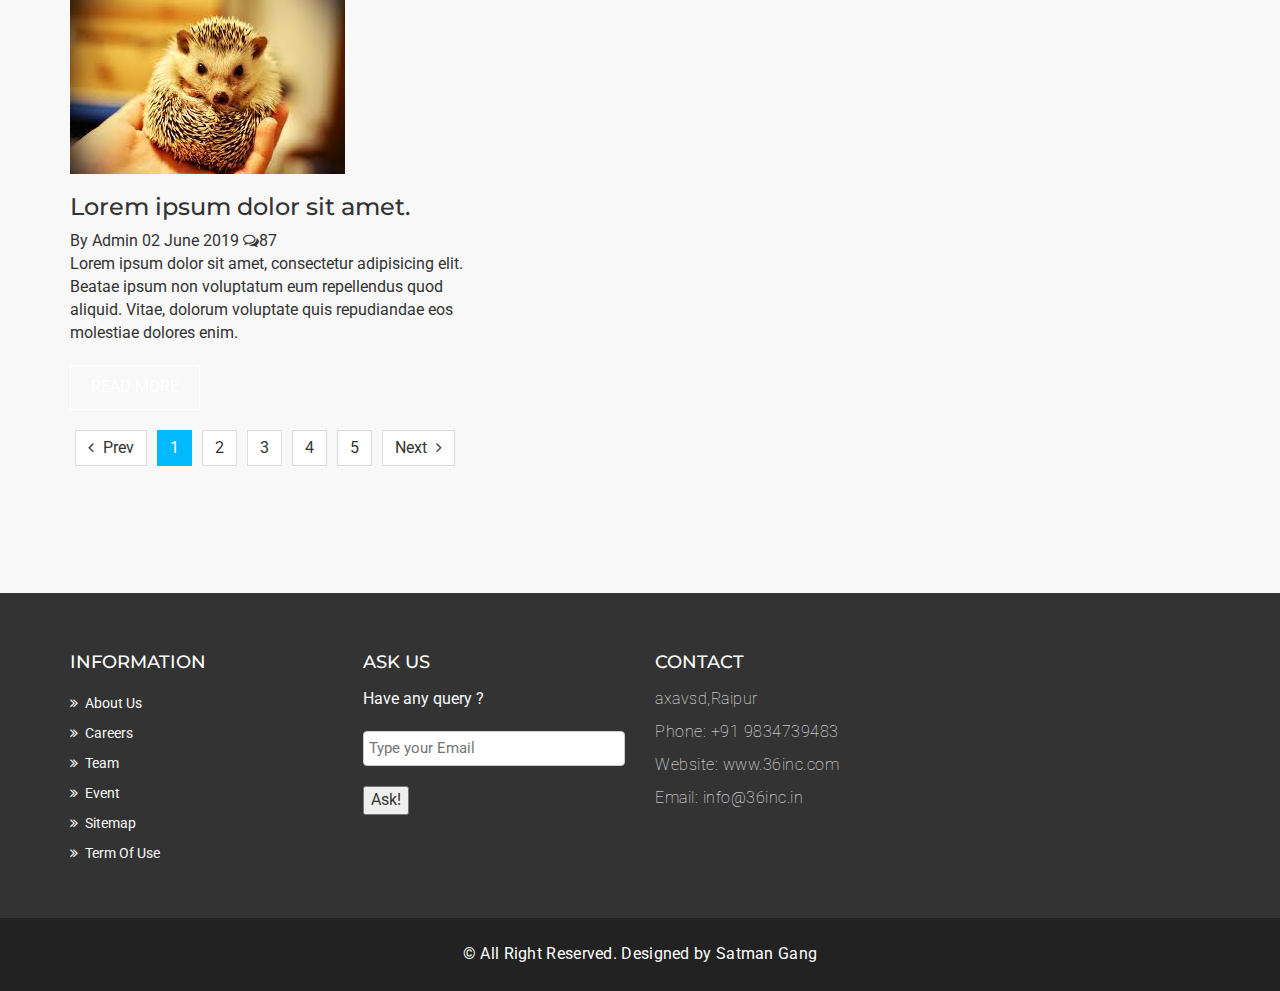
<file: front/Investor.html>
<!DOCTYPE html>
<html lang="en">
  <head>
    <meta charset="utf-8">
    <meta http-equiv="X-UA-Compatible" content="IE=edge">
    <meta name="viewport" content="width=device-width, initial-scale=1">    
    <title>36-INC | Investor</title>

    <!-- Favicon -->
    <link rel="shortcut icon" href="assets/img/favicon.ico" type="image/x-icon">

    <!-- Font awesome -->
    <link href="assets/css/font-awesome.css" rel="stylesheet">
    <!-- Bootstrap -->
    <link href="assets/css/bootstrap.css" rel="stylesheet">   
    <!-- Slick slider -->
    <link rel="stylesheet" type="text/css" href="assets/css/slick.css">          
    <!-- Fancybox slider -->
    <link rel="stylesheet" href="assets/css/jquery.fancybox.css" type="text/css" media="screen" /> 
    <!-- Theme color -->
    <link id="switcher" href="assets/css/theme-color/default-theme.css" rel="stylesheet">  

    <!-- Main style sheet -->
    <link href="assets/css/style.css" rel="stylesheet">    

   
    <!-- Google Fonts -->
    <link href='https://fonts.googleapis.com/css?family=Montserrat:400,700' rel='stylesheet' type='text/css'>
    <link href='https://fonts.googleapis.com/css?family=Roboto:400,400italic,300,300italic,500,700' rel='stylesheet' type='text/css'>
    

    <!-- HTML5 shim and Respond.js for IE8 support of HTML5 elements and media queries -->
    <!-- WARNING: Respond.js doesn't work if you view the page via file:// -->
    <!--[if lt IE 9]>
      <script src="https://oss.maxcdn.com/html5shiv/3.7.2/html5shiv.min.js"></script>
      <script src="https://oss.maxcdn.com/respond/1.4.2/respond.min.js"></script>
    <![endif]-->

  </head>
  <body>   
  
  <!--START SCROLL TOP BUTTON -->
    <a class="scrollToTop" href="#">
      <i class="fa fa-angle-up"></i>      
    </a>
  <!-- END SCROLL TOP BUTTON -->

  <!-- Start header  -->
  <header id="mu-header">
    <div class="container">
      <div class="row">
        <div class="col-lg-12 col-md-12">
          <div class="mu-header-area">
            <div class="row">
              <div class="col-lg-6 col-md-6 col-sm-6 col-xs-6">
                <div class="mu-header-top-left">
                  <div class="mu-top-email">
                    <i class="fa fa-envelope"></i>
                    <span>info@36inc.in</span>
                  </div>
                  <div class="mu-top-phone">
                    <i class="fa fa-phone"></i>
                    <span>(568) 986 652</span>
                  </div>
                </div>
              </div>
              <div class="col-lg-6 col-md-6 col-sm-6 col-xs-6">
                <div class="mu-header-top-right">
                  <nav>
                    <ul class="mu-top-social-nav">
                      <li><a href="#"><span class="fa fa-facebook"></span></a></li>
                      <li><a href="#"><span class="fa fa-twitter"></span></a></li>
                      <li><a href="#"><span class="fa fa-google-plus"></span></a></li>
                      <li><a href="#"><span class="fa fa-linkedin"></span></a></li>
                      <li><a href="#"><span class="fa fa-youtube"></span></a></li>
                    </ul>
                  </nav>
                </div>
              </div>
            </div>
          </div>
        </div>
      </div>
    </div>
  </header>
  <!-- End header  --><!-- Start menu -->
  <section id="mu-menu">
      <nav class="navbar navbar-default" role="navigation">  
        <div class="container">
          <div class="navbar-header">
            <!-- FOR MOBILE VIEW COLLAPSED BUTTON -->
            <button type="button" class="navbar-toggle collapsed" data-toggle="collapse" data-target="#navbar" aria-expanded="false" aria-controls="navbar">
              <span class="sr-only">Toggle navigation</span>
              <span class="icon-bar"></span>
              <span class="icon-bar"></span>
              <span class="icon-bar"></span>
            </button>
            <!-- LOGO -->              
            <!-- TEXT BASED LOGO -->
            <a class="navbar-brand" href="index.html"><i class="fa fa-university"></i><span>36-INC</span></a>
            <!-- IMG BASED LOGO  -->
            <!-- <a class="navbar-brand" href="index.html"><img src="assets/img/logo.png" alt="logo"></a> -->
          </div>
          <div id="navbar" class="navbar-collapse collapse">
            <ul id="top-menu" class="nav navbar-nav navbar-right main-nav">
              <li><a href="index.html">Home</a></li>            
              <li class="dropdown active">
                <a href="#" class="dropdown-toggle active" data-toggle="dropdown">Our Team <span class="fa fa-angle-down"></span></a>
                <ul class="dropdown-menu" role="menu">
                  <li><a href="Team.html">Mentors</a></li>                
                  <li><a href="Team-detail.html">Team Detail</a></li>                
                </ul>
              </li>           
              <li><a href="gallery.html">Gallery</a></li>
              <li class="dropdown">
                <a href="#" class="dropdown-toggle" data-toggle="dropdown">Apply<span class="fa fa-angle-down"></span></a>
                <ul class="dropdown-menu" role="menu">
                  <li><a href="Investor.html">Investor</a></li>                
                  <li><a href="Startup.html">Startup </a></li>                
                </ul>
              </li>            
              <li><a href="contact.html">Contact</a></li>
              <li><a href="LogIn.html">LogIn Page</a></li>               
              <li><a href="#" id="mu-search-icon"><i class="fa fa-search"></i></a></li>
            </ul>                   
          </div><!--/.nav-collapse -->        
        </div>     
      </nav>
    </section>
    <!-- End menu -->
  <!-- Start search box -->
  <div id="mu-search">
    <div class="mu-search-area">      
      <button class="mu-search-close"><span class="fa fa-close"></span></button>
      <div class="container">
        <div class="row">
          <div class="col-md-12">            
            <form class="mu-search-form">
              <input type="search" placeholder="Type Your Keyword(s) & Hit Enter">
            </form>
          </div>
        </div>
      </div>
    </div>
  </div>
  <!-- End search box -->
 <!-- Page breadcrumb -->
 <section id="mu-page-breadcrumb">
   <div class="container">
     <div class="row">
       <div class="col-md-12">
         <div class="mu-page-breadcrumb-area">
           <h2>Investor</h2>
           <ol class="breadcrumb">
            <li><a href="#">Home</a></li>            
            <li class="active">Investor</li>
          </ol>
         </div>
       </div>
     </div>
   </div>
 </section>
 <!-- End breadcrumb -->
 <section id="mu-course-content">
   <div class="container">
     <div class="row">
       <div class="col-md-12">
         <div class="mu-course-content-area">
            <div class="row">
              <div class="col-md-9">
                <!-- start course content container -->
                <div class="mu-course-container mu-Investor">
                  <div class="row">
                    <div class="col-md-6 col-sm-6">
                      <article class="mu-Startup -item">
                        <figure class="mu-Startup -img">
                          <a href="#"><img src="assets/img/Investor/Investor-1.jpg" alt="img"></a>
                          <figcaption class="mu-Investor-caption">
                            <h3><a href="#">Lorem ipsum dolor sit amet.</a></h3>
                          </figcaption>                      
                        </figure>
                        <div class="mu-Investor-meta">
                          <a href="#">By Admin</a>
                          <a href="#">02 June 2019</a>
                          <span><i class="fa fa-comments-o"></i>87</span>
                        </div>
                        <div class="mu-Investor-description">
                          <p>Lorem ipsum dolor sit amet, consectetur adipisicing elit. Beatae ipsum non voluptatum eum repellendus quod aliquid. Vitae, dolorum voluptate quis repudiandae eos molestiae dolores enim.</p>
                          <a class="mu-read-more-btn" href="#">Read More</a>
                        </div>
                      </article> 
                    </div>                  
                    <div class="col-md-6 col-sm-6">
                      <article class="mu-Startup -item">
                        <figure class="mu-Startup -img">
                          <a href="#"><img src="assets/img/Investor/Investor-2.jpg" alt="img"></a>
                          <figcaption class="mu-Investor-caption">
                            <h3><a href="#">Lorem ipsum dolor sit amet.</a></h3>
                          </figcaption>                      
                        </figure>
                        <div class="mu-Investor-meta">
                          <a href="#">By Admin</a>
                          <a href="#">02 June 2019</a>
                          <span><i class="fa fa-comments-o"></i>87</span>
                        </div>
                        <div class="mu-Investor-description">
                          <p>Lorem ipsum dolor sit amet, consectetur adipisicing elit. Beatae ipsum non voluptatum eum repellendus quod aliquid. Vitae, dolorum voluptate quis repudiandae eos molestiae dolores enim.</p>
                          <a class="mu-read-more-btn" href="#">Read More</a>
                        </div>
                      </article>
                    </div>
                   <div class="col-md-6 col-sm-6">
                      <article class="mu-Startup -item">
                        <figure class="mu-Startup -img">
                          <a href="#"><img src="assets/img/Investor/Investor-3.jpg" alt="img"></a>
                          <figcaption class="mu-Investor-caption">
                            <h3><a href="#">Lorem ipsum dolor sit amet.</a></h3>
                          </figcaption>                      
                        </figure>
                        <div class="mu-Investor-meta">
                          <a href="#">By Admin</a>
                          <a href="#">02 June 2019</a>
                          <span><i class="fa fa-comments-o"></i>87</span>
                        </div>
                        <div class="mu-Investor-description">
                          <p>Lorem ipsum dolor sit amet, consectetur adipisicing elit. Beatae ipsum non voluptatum eum repellendus quod aliquid. Vitae, dolorum voluptate quis repudiandae eos molestiae dolores enim.</p>
                          <a class="mu-read-more-btn" href="#">Read More</a>
                        </div>
                      </article>
                    </div>
                    <div class="col-md-6 col-sm-6">
                      <article class="mu-Startup -item">
                        <figure class="mu-Startup -img">
                          <a href="#"><img src="assets/img/Investor/Investor-1.jpg" alt="img"></a>
                          <figcaption class="mu-Investor-caption">
                            <h3><a href="#">Lorem ipsum dolor sit amet.</a></h3>
                          </figcaption>                      
                        </figure>
                        <div class="mu-Investor-meta">
                          <a href="#">By Admin</a>
                          <a href="#">02 June 2019</a>
                          <span><i class="fa fa-comments-o"></i>87</span>
                        </div>
                        <div class="mu-Investor-description">
                          <p>Lorem ipsum dolor sit amet, consectetur adipisicing elit. Beatae ipsum non voluptatum eum repellendus quod aliquid. Vitae, dolorum voluptate quis repudiandae eos molestiae dolores enim.</p>
                          <a class="mu-read-more-btn" href="#">Read More</a>
                        </div>
                      </article>
                    </div>
                    <div class="col-md-6 col-sm-6">
                      <article class="mu-Startup -item">
                        <figure class="mu-Startup -img">
                          <a href="#"><img src="assets/img/Investor/Investor-2.jpg" alt="img"></a>
                          <figcaption class="mu-Investor-caption">
                            <h3><a href="#">Lorem ipsum dolor sit amet.</a></h3>
                          </figcaption>                      
                        </figure>
                        <div class="mu-Investor-meta">
                          <a href="#">By Admin</a>
                          <a href="#">02 June 2019</a>
                          <span><i class="fa fa-comments-o"></i>87</span>
                        </div>
                        <div class="mu-Investor-description">
                          <p>Lorem ipsum dolor sit amet, consectetur adipisicing elit. Beatae ipsum non voluptatum eum repellendus quod aliquid. Vitae, dolorum voluptate quis repudiandae eos molestiae dolores enim.</p>
                          <a class="mu-read-more-btn" href="#">Read More</a>
                        </div>
                      </article>
                    </div>
                    <div class="col-md-6 col-sm-6">
                      <article class="mu-Startup -item">
                        <figure class="mu-Startup -img">
                          <a href="#"><img src="assets/img/Investor/Investor-3.jpg" alt="img"></a>
                          <figcaption class="mu-Investor-caption">
                            <h3><a href="#">Lorem ipsum dolor sit amet.</a></h3>
                          </figcaption>                      
                        </figure>
                        <div class="mu-Investor-meta">
                          <a href="#">By Admin</a>
                          <a href="#">02 June 2019</a>
                          <span><i class="fa fa-comments-o"></i>87</span>
                        </div>
                        <div class="mu-Investor-description">
                          <p>Lorem ipsum dolor sit amet, consectetur adipisicing elit. Beatae ipsum non voluptatum eum repellendus quod aliquid. Vitae, dolorum voluptate quis repudiandae eos molestiae dolores enim.</p>
                          <a class="mu-read-more-btn" href="#">Read More</a>
                        </div>
                      </article>
                    </div>
                  </div>
                </div>
                <!-- end course content container -->
                <!-- start course pagination -->
                <div class="mu-pagination">
                  <nav>
                    <ul class="pagination">
                      <li>
                        <a href="#" aria-label="Previous">
                          <span class="fa fa-angle-left"></span> Prev 
                        </a>
                      </li>
                      <li class="active"><a href="#">1</a></li>
                      <li><a href="#">2</a></li>
                      <li><a href="#">3</a></li>
                      <li><a href="#">4</a></li>
                      <li><a href="#">5</a></li>
                      <li>
                        <a href="#" aria-label="Next">
                         Next <span class="fa fa-angle-right"></span>
                        </a>
                      </li>
                    </ul>
                  </nav>
                </div>
                <!-- end course pagination -->
              </div>
              <div class="col-md-3">
                <!-- start sidebar -->
                <aside class="mu-sidebar">
                  <!-- start single sidebar -->
                  <div class="mu-single-sidebar">
                    <h3>Categories</h3>
                    <ul class="mu-sidebar-catg">
                      <li><a href="#">Web Design</a></li>
                      <li><a href="">Web Development</a></li>
                      <li><a href="">Math</a></li>
                      <li><a href="">Physics</a></li>
                      <li><a href="">Camestry</a></li>
                      <li><a href="">English</a></li>
                    </ul>
                  </div>
                  <!-- end single sidebar -->
                  <!-- start single sidebar -->
                  <div class="mu-single-sidebar">
                    <h3>Popular News</h3>
                    <div class="mu-sidebar-popular-courses">
                      <div class="media">
                        <div class="media-left">
                          <a href="#">
                            <img class="media-object" src="assets/img/courses/1.jpg" alt="img">
                          </a>
                        </div>
                        <div class="media-body">
                          <h4 class="media-heading"><a href="#">Medical Science</a></h4>                      
                          <span class="popular-course-price">$200.00</span>
                        </div>
                      </div>
                      <div class="media">
                        <div class="media-left">
                          <a href="#">
                            <img class="media-object" src="assets/img/courses/2.jpg" alt="img">
                          </a>
                        </div>
                        <div class="media-body">
                          <h4 class="media-heading"><a href="#">Web Design</a></h4>                      
                          <span class="popular-course-price">$250.00</span>
                        </div>
                      </div>
                      <div class="media">
                        <div class="media-left">
                          <a href="#">
                            <img class="media-object" src="assets/img/courses/3.jpg" alt="img">
                          </a>
                        </div>
                        <div class="media-body">
                          <h4 class="media-heading"><a href="#">Health & Sports</a></h4>                      
                          <span class="popular-course-price">$90.00</span>
                        </div>
                      </div>
                    </div>
                  </div>
                  <!-- end single sidebar -->
                  <!-- start single sidebar -->
                  <div class="mu-single-sidebar">
                    <h3>Archives</h3>
                    <ul class="mu-sidebar-catg mu-sidebar-archives">
                      <li><a href="#">May <span>(25)</span></a></li>
                      <li><a href="">June <span>(35)</span></a></li>
                      <li><a href="">July <span>(20)</span></a></li>
                      <li><a href="">August <span>(125)</span></a></li>
                      <li><a href="">September <span>(45)</span></a></li>
                      <li><a href="">October <span>(85)</span></a></li>
                    </ul>
                  </div>
                  <!-- end single sidebar -->
                  <!-- start single sidebar -->
                  <div class="mu-single-sidebar">
                    <h3>Tags Cloud</h3>
                    <div class="tag-cloud">
                      <a href="#">Health</a>
                      <a href="#">Science</a>
                      <a href="#">Sports</a>
                      <a href="#">Mathematics</a>
                      <a href="#">Web Design</a>
                      <a href="#">Admission</a>
                      <a href="#">History</a>
                      <a href="#">Environment</a>
                    </div>
                  </div>
                  <!-- end single sidebar -->
                </aside>
                <!-- / end sidebar -->
             </div>
           </div>
         </div>
       </div>
     </div>
   </div>
 </section>

  <!-- Start footer -->
  <footer id="mu-footer">
      <!-- start footer top -->
      <div class="mu-footer-top">
        <div class="container">
          <div class="mu-footer-top-area">
            <div class="row">
              <div class="col-lg-3 col-md-3 col-sm-3">
                <div class="mu-footer-widget">
                  <h4>Information</h4>
                  <ul>
                    <li><a href="#">About Us</a></li>
                    <li><a href="">Careers</a></li>
                    <li><a href="">Team</a></li>
                    <li><a href="">Event</a></li>
                    <li><a href="">Sitemap</a></li>
                    <li><a href="">Term Of Use</a></li>
                  </ul>
                </div>
              </div>
              
              <div class="col-lg-3 col-md-3 col-sm-3">
                <div class="mu-footer-widget">
                  <h4>Ask Us</h4>
                  <p>Have any query ?</p>
                  <form class="mu-subscribe-form">
                    <input type="email" placeholder="Type your Email">
                    <button class="mu-Ask-btn" type="submit">Ask!</button>
                  </form>               
                </div>
              </div>
              <div class="col-lg-3 col-md-3 col-sm-3">
                <div class="mu-footer-widget">
                  <h4>Contact</h4>
                  <address>
                    <p>axavsd,Raipur</p>
                    <p>Phone: +91 9834739483 </p>
                    <p>Website: www.36inc.com</p>
                    <p>Email: info@36inc.in </p>
                  </address>
                </div>
              </div>
            </div>
          </div>
        </div>
      </div>
      <!-- end footer top -->
      <!-- start footer bottom -->
      <div class="mu-footer-bottom">
        <div class="container">
          <div class="mu-footer-bottom-area">
            <p>&copy; All Right Reserved. Designed by <a  rel="nofollow">Satman Gang</a></p>
          </div>
        </div>
      </div>
      <!-- end footer bottom -->
    </footer>
    <!-- End footer -->




  
  <!-- jQuery library -->
  <script src="assets/js/jquery.min.js"></script>  
  <!-- Include all compiled plugins (below), or include individual files as needed -->
  <script src="assets/js/bootstrap.js"></script>   
  <!-- Slick slider -->
  <script type="text/javascript" src="assets/js/slick.js"></script>
  <!-- Counter -->
  <script type="text/javascript" src="assets/js/waypoints.js"></script>
  <script type="text/javascript" src="assets/js/jquery.counterup.js"></script>  
  <!-- Mixit slider -->
  <script type="text/javascript" src="assets/js/jquery.mixitup.js"></script>
  <!-- Add fancyBox -->        
  <script type="text/javascript" src="assets/js/jquery.fancybox.pack.js"></script>

  <!-- Custom js -->
  <script src="assets/js/custom.js"></script> 

  </body>
</html>
</file>
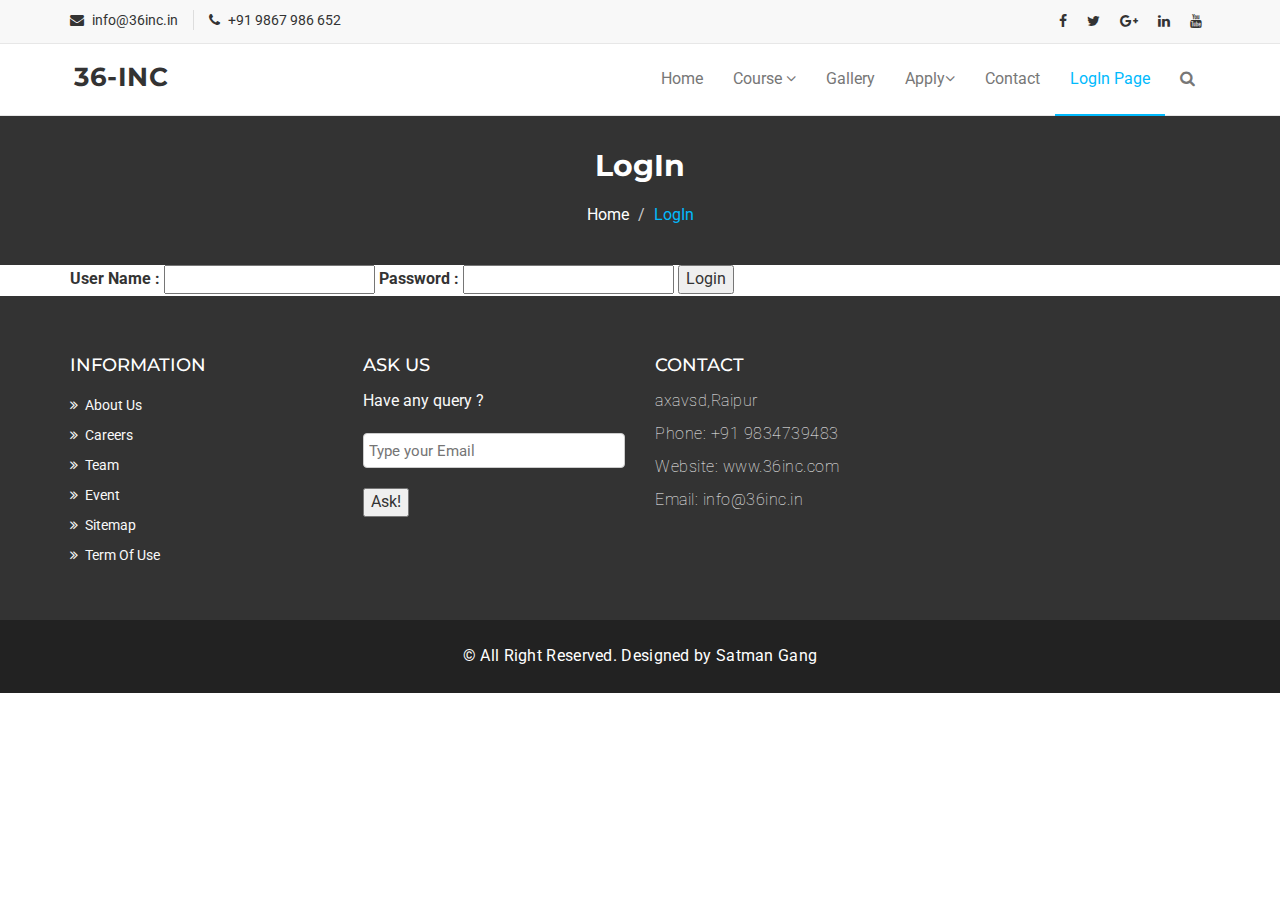
<file: front/LogIn.html>
<!DOCTYPE html>
<html lang="en">
  <head>
    <meta charset="utf-8">
    <meta http-equiv="X-UA-Compatible" content="IE=edge">
    <meta name="viewport" content="width=device-width, initial-scale=1">    
    <title>36-INC | LogIn</title>

    <!-- Favicon -->
    <link rel="shortcut icon" href="assets/img/favicon.ico" type="image/x-icon">

    <!-- Font awesome -->
    <link href="assets/css/font-awesome.css" rel="stylesheet">
    <!-- Bootstrap -->
    <link href="assets/css/bootstrap.css" rel="stylesheet">   
    <!-- Slick slider -->
    <link rel="stylesheet" type="text/css" href="assets/css/slick.css">          
    <!-- Fancybox slider -->
    <link rel="stylesheet" href="assets/css/jquery.fancybox.css" type="text/css" media="screen" /> 
    <!-- Theme color -->
    <link id="switcher" href="assets/css/theme-color/default-theme.css" rel="stylesheet">  

    <!-- Main style sheet -->
    <link href="assets/css/style.css" rel="stylesheet">    

   
    <!-- Google Fonts -->
    <link href='https://fonts.googleapis.com/css?family=Montserrat:400,700' rel='stylesheet' type='text/css'>
    <link href='https://fonts.googleapis.com/css?family=Roboto:400,400italic,300,300italic,500,700' rel='stylesheet' type='text/css'>
    

    <!-- HTML5 shim and Respond.js for IE8 support of HTML5 elements and media queries -->
    <!-- WARNING: Respond.js doesn't work if you view the page via file:// -->
    <!--[if lt IE 9]>
      <script src="https://oss.maxcdn.com/html5shiv/3.7.2/html5shiv.min.js"></script>
      <script src="https://oss.maxcdn.com/respond/1.4.2/respond.min.js"></script>
    <![endif]-->
	<script src="login.js"></script>

  </head>
  <body>
  
  <!--START SCROLL TOP BUTTON -->
    <a class="scrollToTop" href="#">
      <i class="fa fa-angle-up"></i>      
    </a>
  <!-- END SCROLL TOP BUTTON -->

  <!-- Start header  -->
  <header id="mu-header">
    <div class="container">
      <div class="row">
        <div class="col-lg-12 col-md-12">
          <div class="mu-header-area">
            <div class="row">
              <div class="col-lg-6 col-md-6 col-sm-6 col-xs-6">
                <div class="mu-header-top-left">
                  <div class="mu-top-email">
                    <i class="fa fa-envelope"></i>
                    <span>info@36inc.in</span>
                  </div>
                  <div class="mu-top-phone">
                    <i class="fa fa-phone"></i>
                    <span>+91 9867 986 652</span>
                  </div>
                </div>
              </div>
              <div class="col-lg-6 col-md-6 col-sm-6 col-xs-6">
                <div class="mu-header-top-right">
                  <nav>
                    <ul class="mu-top-social-nav">
                      <li><a href="#"><span class="fa fa-facebook"></span></a></li>
                      <li><a href="#"><span class="fa fa-twitter"></span></a></li>
                      <li><a href="#"><span class="fa fa-google-plus"></span></a></li>
                      <li><a href="#"><span class="fa fa-linkedin"></span></a></li>
                      <li><a href="#"><span class="fa fa-youtube"></span></a></li>
                    </ul>
                  </nav>
                </div>
              </div>
            </div>
          </div>
        </div>
      </div>
    </div>
  </header>
  <!-- End header  -->
  <!-- Start menu -->
  <section id="mu-menu">


    <nav class="navbar navbar-default" role="navigation">  
      <div class="container">
        <div class="navbar-header">
          <!-- FOR MOBILE VIEW COLLAPSED BUTTON -->
          <button type="button" class="navbar-toggle collapsed" data-toggle="collapse" data-target="#navbar" aria-expanded="false" aria-controls="navbar">
            <span class="sr-only">Toggle navigation</span>
            <span class="icon-bar"></span>
            <span class="icon-bar"></span>
            <span class="icon-bar"></span>
          </button>
          <!-- LOGO -->              
          <!-- TEXT BASED LOGO -->
          <a class="navbar-brand" href="index.html"><i class=""></i><span>36-INC</span></a>
          <!-- IMG BASED LOGO  -->
          <!-- <a class="navbar-brand" href="index.html"><img src="assets/img/logo.png" alt="logo"></a> -->
        </div>
        <div id="navbar" class="navbar-collapse collapse">
          <ul id="top-menu" class="nav navbar-nav navbar-right main-nav">
            <li><a href="index.html">Home</a></li>            
            <li class="dropdown">
              <a href="#" class="dropdown-toggle" data-toggle="dropdown">Course <span class="fa fa-angle-down"></span></a>
              <ul class="dropdown-menu" role="menu">
                  <li><a href="Team.html">Mentors</a></li>                             
                  <li><a href="Team-detail.html">Startups</a></li>              
              </ul>
            </li>           
            <li><a href="gallery.html">Gallery</a></li>
            <li class="dropdown">
              <a href="#" class="dropdown-toggle" data-toggle="dropdown">Apply<span class="fa fa-angle-down"></span></a>
              <ul class="dropdown-menu" role="menu">
                <li><a href="Investor.html">Investor</a></li>                
                <li><a href="Startup .html">Startup </a></li>                
              </ul>
            </li>            
            <li><a href="contact.html">Contact</a></li>
            <li class="active"><a href="LogIn.html">LogIn Page</a></li>               
            <li><a href="#" id="mu-search-icon"><i class="fa fa-search"></i></a></li>
          </ul>                     
        </div><!--/.nav-collapse -->        
      </div>     
    </nav>
  </section>
  <!-- End menu -->
  <!-- Start search box -->
  <div id="mu-search">
    <div class="mu-search-area">      
      <button class="mu-search-close"><span class="fa fa-close"></span></button>
      <div class="container">
        <div class="row">
          <div class="col-md-12">            
            <form class="mu-search-form">
              <input type="search" placeholder="Type Your Keyword(s) & Hit Enter">
            </form>
          </div>
        </div>
      </div>
    </div>
  </div>
  <!-- End search box -->
 <!-- Page breadcrumb -->
 <section id="mu-page-breadcrumb">
   <div class="container">
     <div class="row">
       <div class="col-md-12">
         <div class="mu-page-breadcrumb-area">
           <h2>LogIn</h2>
           <ol class="breadcrumb">
            <li><a href="#">Home</a></li>            
            <li class="active">LogIn</li>
          </ol>
         </div>
       </div>
     </div>
   </div>
 </section>
 <!-- End breadcrumb -->


<body>
	
<div class="container">
<form id="form_id" method="post" name="myform">
<label>User Name :</label>
<input type="text" name="username" id="username"/>
<label>Password :</label>
<input type="password" name="password" id="password"/>
<input type="button" value="Login" id="submit" onclick="validate()" />
 </form>
</div>
</body>
</html>



 
 

 <!-- Start footer -->
 <footer id="mu-footer">
    <!-- start footer top -->
    <div class="mu-footer-top">
      <div class="container">
        <div class="mu-footer-top-area">
          <div class="row">
            <div class="col-lg-3 col-md-3 col-sm-3">
              <div class="mu-footer-widget">
                <h4>Information</h4>
                <ul>
                  <li><a href="#">About Us</a></li>
                  <li><a href="">Careers</a></li>
                  <li><a href="">Team</a></li>
                  <li><a href="">Event</a></li>
                  <li><a href="">Sitemap</a></li>
                  <li><a href="">Term Of Use</a></li>
                </ul>
              </div>
            </div>
            
            <div class="col-lg-3 col-md-3 col-sm-3">
              <div class="mu-footer-widget">
                <h4>Ask Us</h4>
                <p>Have any query ?</p>
                <form class="mu-subscribe-form">
                  <input type="email" placeholder="Type your Email">
                  <button class="mu-Ask-btn" type="submit">Ask!</button>
                </form>               
              </div>
            </div>
            <div class="col-lg-3 col-md-3 col-sm-3">
              <div class="mu-footer-widget">
                <h4>Contact</h4>
                <address>
                  <p>axavsd,Raipur</p>
                  <p>Phone: +91 9834739483 </p>
                  <p>Website: www.36inc.com</p>
                  <p>Email: info@36inc.in </p>
                </address>
              </div>
            </div>
          </div>
        </div>
      </div>
    </div>
    <!-- end footer top -->
    <!-- start footer bottom -->
    <div class="mu-footer-bottom">
      <div class="container">
        <div class="mu-footer-bottom-area">
          <p>&copy; All Right Reserved. Designed by <a  rel="nofollow">Satman Gang</a></p>
        </div>
      </div>
    </div>
    <!-- end footer bottom -->
  </footer>
  <!-- End footer -->



  
  <!-- jQuery library -->
  <script src="assets/js/jquery.min.js"></script>  
  <!-- Include all compiled plugins (below), or include individual files as needed -->
  <script src="assets/js/bootstrap.js"></script>   
  <!-- Slick slider -->
  <script type="text/javascript" src="assets/js/slick.js"></script>
  <!-- Counter -->
  <script type="text/javascript" src="assets/js/waypoints.js"></script>
  <script type="text/javascript" src="assets/js/jquery.counterup.js"></script>  
  <!-- Mixit slider -->
  <script type="text/javascript" src="assets/js/jquery.mixitup.js"></script>
  <!-- Add fancyBox -->        
  <script type="text/javascript" src="assets/js/jquery.fancybox.pack.js"></script>

  <!-- Custom js -->
  <script src="assets/js/custom.js"></script> 

  </body>
</html>
</file>
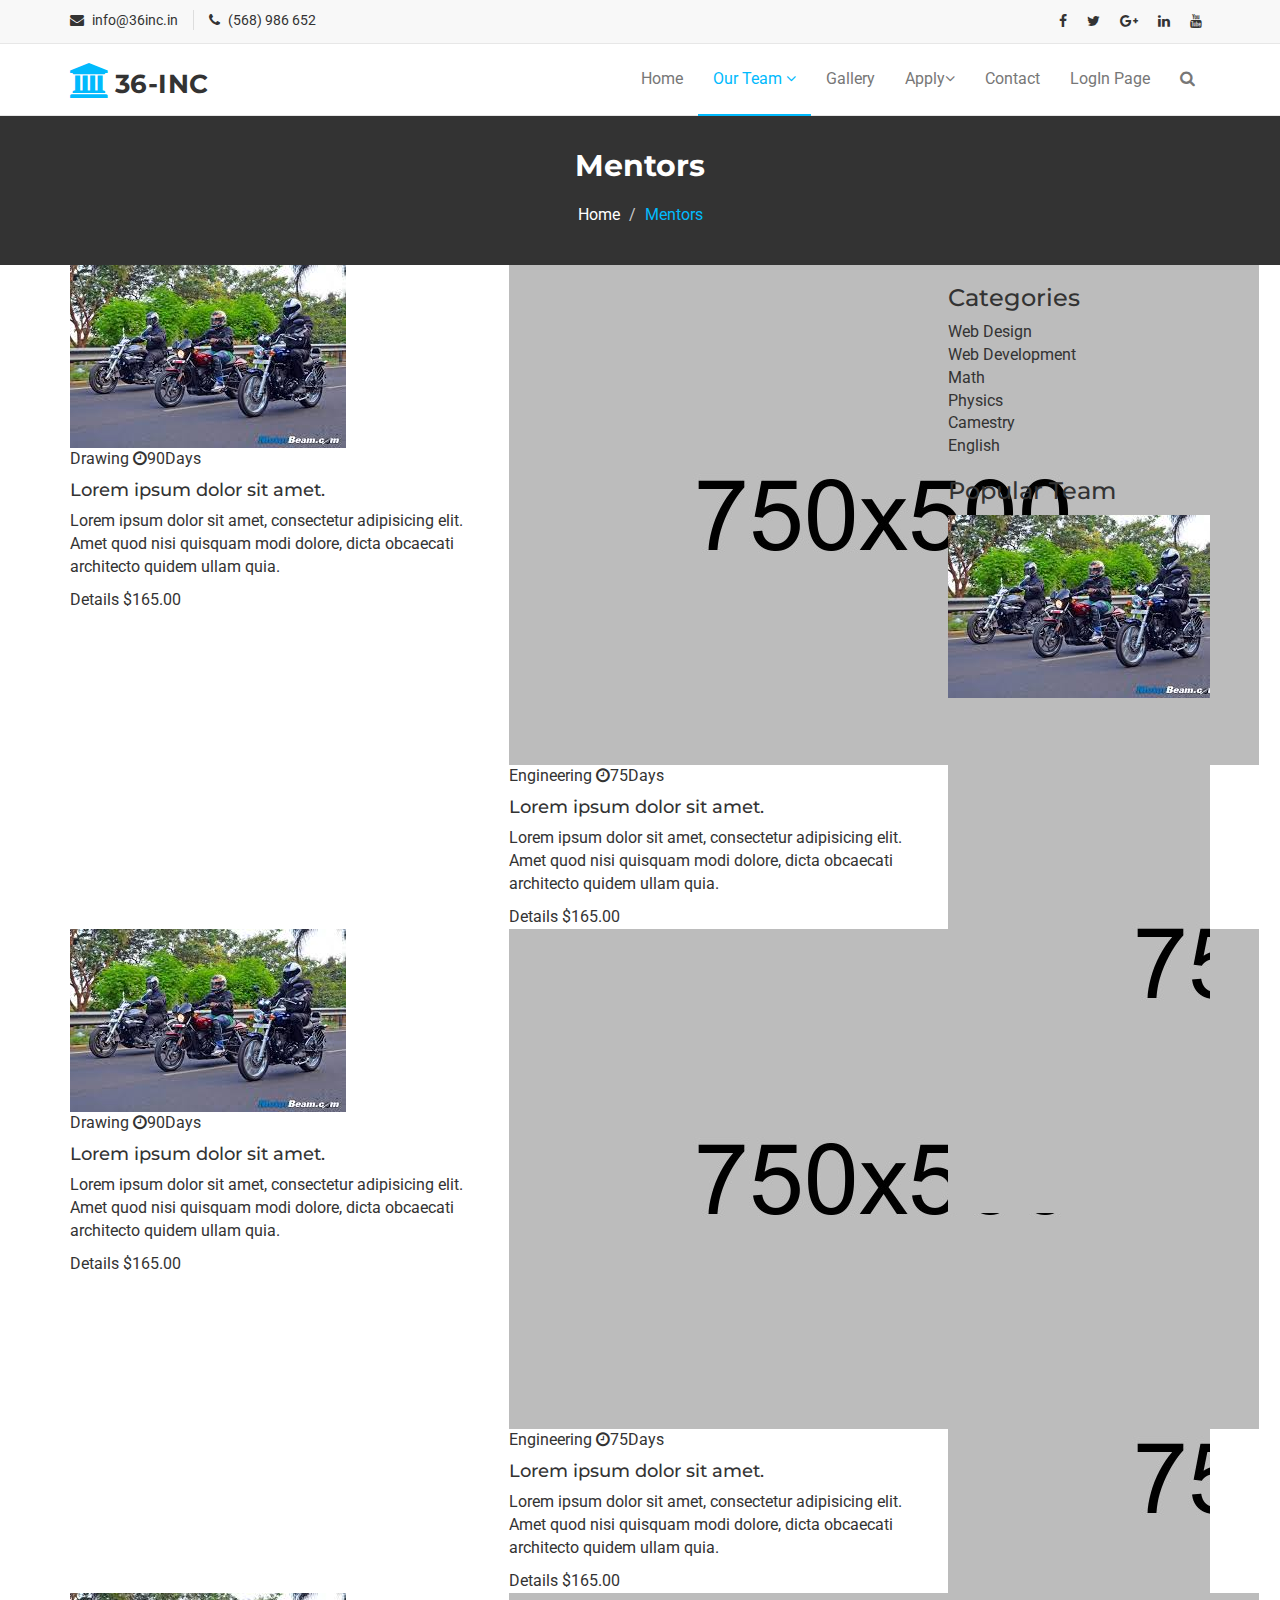
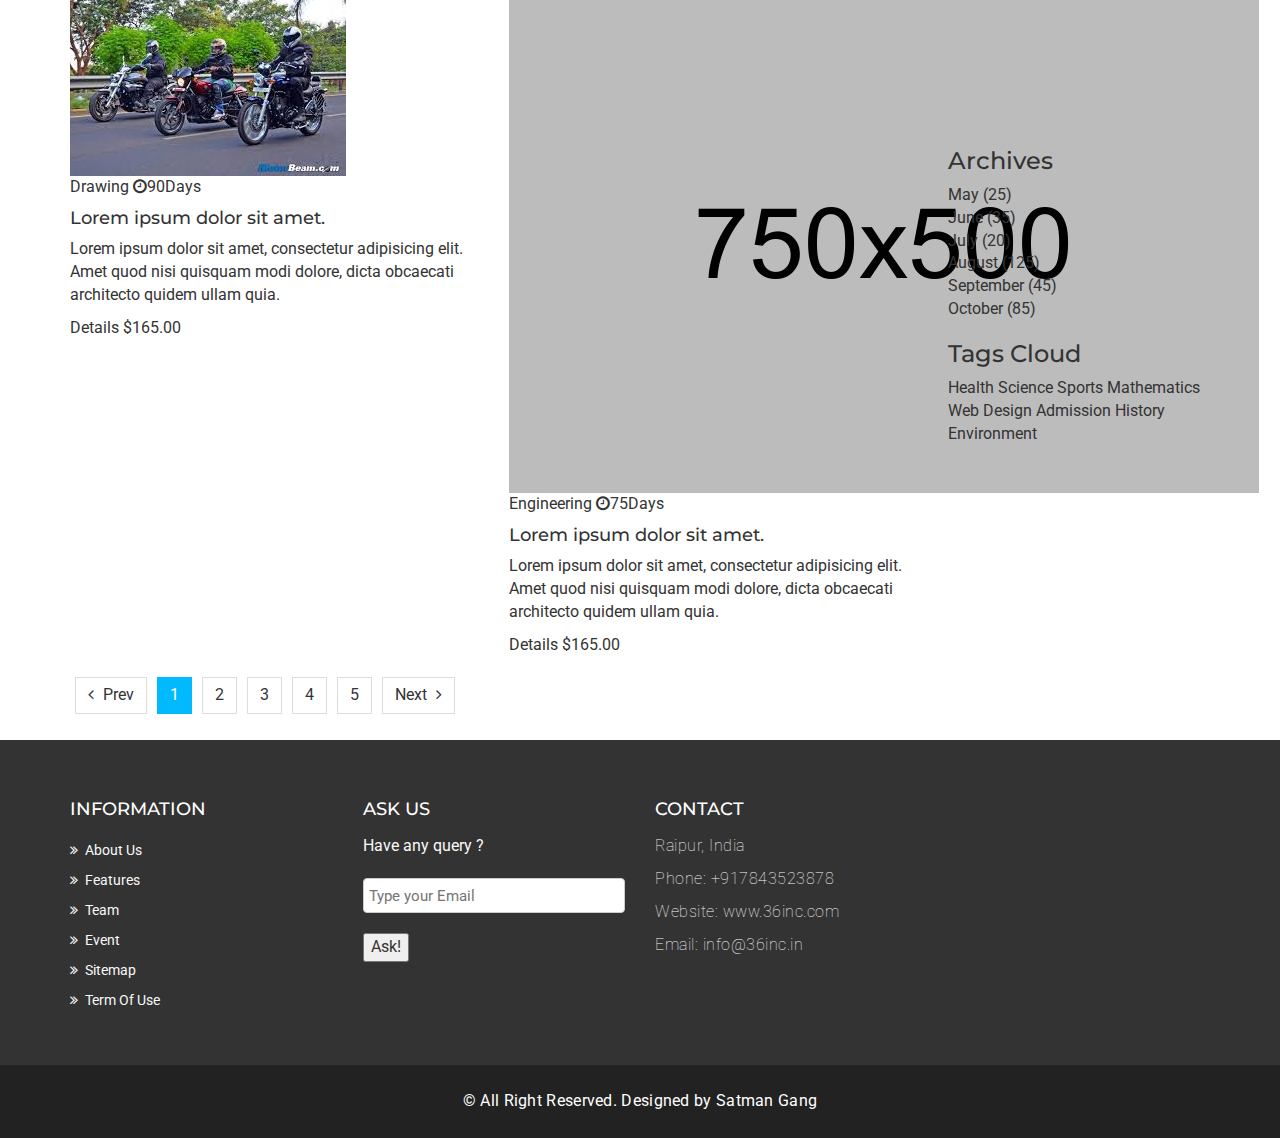
<file: front/Team.html>
<!DOCTYPE html>
<html lang="en">
  <head>
    <meta charset="utf-8">
    <meta http-equiv="X-UA-Compatible" content="IE=edge">
    <meta name="viewport" content="width=device-width, initial-scale=1">    
    <title>@36-INC | Mentors Team</title>

    <!-- Favicon -->
    <link rel="shortcut icon" href="assets/img/favicon.ico" type="image/x-icon">

    <!-- Font awesome -->
    <link href="assets/css/font-awesome.css" rel="stylesheet">
    <!-- Bootstrap -->
    <link href="assets/css/bootstrap.css" rel="stylesheet">   
    <!-- Slick slider -->
    <link rel="stylesheet" type="text/css" href="assets/css/slick.css">          
    <!-- Fancybox slider -->
    <link rel="stylesheet" href="assets/css/jquery.fancybox.css" type="text/css" media="screen" /> 
    <!-- Theme color -->
    <link id="switcher" href="assets/css/theme-color/default-theme.css" rel="stylesheet">  

    <!-- Main style sheet -->
    <link href="assets/css/style.css" rel="stylesheet">    

   
    <!-- Google Fonts -->
    <link href='https://fonts.googleapis.com/css?family=Montserrat:400,700' rel='stylesheet' type='text/css'>
    <link href='https://fonts.googleapis.com/css?family=Roboto:400,400italic,300,300italic,500,700' rel='stylesheet' type='text/css'>
    

    <!-- HTML5 shim and Respond.js for IE8 support of HTML5 elements and media queries -->
    <!-- WARNING: Respond.js doesn't work if you view the page via file:// -->
    <!--[if lt IE 9]>
      <script src="https://oss.maxcdn.com/html5shiv/3.7.2/html5shiv.min.js"></script>
      <script src="https://oss.maxcdn.com/respond/1.4.2/respond.min.js"></script>
    <![endif]-->

  </head>
  <body>
  <!--START SCROLL TOP BUTTON -->
    <a class="scrollToTop" href="#">
      <i class="fa fa-angle-up"></i>      
    </a>
  <!-- END SCROLL TOP BUTTON -->

  <!-- Start header  -->
  <header id="mu-header">
    <div class="container">
      <div class="row">
        <div class="col-lg-12 col-md-12">
          <div class="mu-header-area">
            <div class="row">
              <div class="col-lg-6 col-md-6 col-sm-6 col-xs-6">
                <div class="mu-header-top-left">
                  <div class="mu-top-email">
                    <i class="fa fa-envelope"></i>
                    <span>info@36inc.in</span>
                  </div>
                  <div class="mu-top-phone">
                    <i class="fa fa-phone"></i>
                    <span>(568) 986 652</span>
                  </div>
                </div>
              </div>
              <div class="col-lg-6 col-md-6 col-sm-6 col-xs-6">
                <div class="mu-header-top-right">
                  <nav>
                    <ul class="mu-top-social-nav">
                      <li><a href="#"><span class="fa fa-facebook"></span></a></li>
                      <li><a href="#"><span class="fa fa-twitter"></span></a></li>
                      <li><a href="#"><span class="fa fa-google-plus"></span></a></li>
                      <li><a href="#"><span class="fa fa-linkedin"></span></a></li>
                      <li><a href="#"><span class="fa fa-youtube"></span></a></li>
                    </ul>
                  </nav>
                </div>
              </div>
            </div>
          </div>
        </div>
      </div>
    </div>
  </header>
  <!-- End header  -->
  <!-- Start menu -->
  <section id="mu-menu">
    <nav class="navbar navbar-default" role="navigation">  
      <div class="container">
        <div class="navbar-header">
          <!-- FOR MOBILE VIEW COLLAPSED BUTTON -->
          <button type="button" class="navbar-toggle collapsed" data-toggle="collapse" data-target="#navbar" aria-expanded="false" aria-controls="navbar">
            <span class="sr-only">Toggle navigation</span>
            <span class="icon-bar"></span>
            <span class="icon-bar"></span>
            <span class="icon-bar"></span>
          </button>
          <!-- LOGO -->              
          <!-- TEXT BASED LOGO -->
          <a class="navbar-brand" href="index.html"><i class="fa fa-university"></i><span>36-INC</span></a>
          <!-- IMG BASED LOGO  -->
          <!-- <a class="navbar-brand" href="index.html"><img src="assets/img/logo.png" alt="logo"></a> -->
        </div>
        <div id="navbar" class="navbar-collapse collapse">
          <ul id="top-menu" class="nav navbar-nav navbar-right main-nav">
            <li><a href="index.html">Home</a></li>            
            <li class="dropdown active">
              <a href="#" class="dropdown-toggle active" data-toggle="dropdown">Our Team <span class="fa fa-angle-down"></span></a>
              <ul class="dropdown-menu" role="menu">
                <li><a href="Team.html">Mentors</a></li>                
                <li><a href="Team-detail.html">Team Detail</a></li>                
              </ul>
            </li>           
            <li><a href="gallery.html">Gallery</a></li>
            <li class="dropdown">
              <a href="#" class="dropdown-toggle" data-toggle="dropdown">Apply<span class="fa fa-angle-down"></span></a>
              <ul class="dropdown-menu" role="menu">
                <li><a href="Investor.html">Investor</a></li>                
                <li><a href="Startup.html">Startup </a></li>                
              </ul>
            </li>            
            <li><a href="contact.html">Contact</a></li>
            <li><a href="LogIn.html">LogIn Page</a></li>               
            <li><a href="#" id="mu-search-icon"><i class="fa fa-search"></i></a></li>
          </ul>                   
        </div><!--/.nav-collapse -->        
      </div>     
    </nav>
  </section>
  <!-- End menu -->
  <!-- Start search box -->
  <div id="mu-search">
    <div class="mu-search-area">      
      <button class="mu-search-close"><span class="fa fa-close"></span></button>
      <div class="container">
        <div class="row">
          <div class="col-md-12">            
            <form class="mu-search-form">
              <input type="search" placeholder="Type Your Keyword(s) & Hit Enter">
            </form>
          </div>
        </div>
      </div>
    </div>
  </div>
  <!-- End search box -->
 <!-- Page breadcrumb -->
 <section id="mu-page-breadcrumb">
   <div class="container">
     <div class="row">
       <div class="col-md-12">
         <div class="mu-page-breadcrumb-area">
           <h2>Mentors</h2>
           <ol class="breadcrumb">
            <li><a href="#">Home</a></li>            
            <li class="active">Mentors</li>
          </ol>
         </div>
       </div>
     </div>
   </div>
 </section>
 <!-- End breadcrumb -->
 <section id="mu-Team-content">
   <div class="container">
     <div class="row">
       <div class="col-md-12">
         <div class="mu-Team-content-area">
            <div class="row">
              <div class="col-md-9">
                <!-- start Team content container -->
                <div class="mu-Team-container">
                  <div class="row">
                    <div class="col-md-6 col-sm-6">
                    <div class="mu-latest-Team-single">
                      <figure class="mu-latest-Team-img">
                        <a href="#"><img src="assets/img/Teams/1.jpg" alt="img"></a>
                        <figcaption class="mu-latest-Team-imgcaption">
                          <a href="#">Drawing</a>
                          <span><i class="fa fa-clock-o"></i>90Days</span>
                        </figcaption>
                      </figure>
                      <div class="mu-latest-Team-single-content">
                        <h4><a href="#">Lorem ipsum dolor sit amet.</a></h4>
                        <p>Lorem ipsum dolor sit amet, consectetur adipisicing elit. Amet quod nisi quisquam modi dolore, dicta obcaecati architecto quidem ullam quia.</p>
                        <div class="mu-latest-Team-single-contbottom">
                          <a class="mu-Team-details" href="#">Details</a>
                          <span class="mu-Team-price" href="#">$165.00</span>
                        </div>
                      </div>
                    </div> 
                  </div>                  
                  <div class="col-md-6 col-sm-6">
                    <div class="mu-latest-Team-single">
                      <figure class="mu-latest-Team-img">
                        <a href="#"><img src="assets/img/Teams/2.jpg" alt="img"></a>
                        <figcaption class="mu-latest-Team-imgcaption">
                          <a href="#">Engineering </a>
                          <span><i class="fa fa-clock-o"></i>75Days</span>
                        </figcaption>
                      </figure>
                      <div class="mu-latest-Team-single-content">
                        <h4><a href="#">Lorem ipsum dolor sit amet.</a></h4>
                        <p>Lorem ipsum dolor sit amet, consectetur adipisicing elit. Amet quod nisi quisquam modi dolore, dicta obcaecati architecto quidem ullam quia.</p>
                        <div class="mu-latest-Team-single-contbottom">
                          <a class="mu-Team-details" href="#">Details</a>
                          <span class="mu-Team-price" href="#">$165.00</span>
                        </div>
                      </div>
                    </div>
                  </div>
                  <div class="col-md-6 col-sm-6">
                    <div class="mu-latest-Team-single">
                      <figure class="mu-latest-Team-img">
                        <a href="#"><img src="assets/img/Teams/1.jpg" alt="img"></a>
                        <figcaption class="mu-latest-Team-imgcaption">
                          <a href="#">Drawing</a>
                          <span><i class="fa fa-clock-o"></i>90Days</span>
                        </figcaption>
                      </figure>
                      <div class="mu-latest-Team-single-content">
                        <h4><a href="#">Lorem ipsum dolor sit amet.</a></h4>
                        <p>Lorem ipsum dolor sit amet, consectetur adipisicing elit. Amet quod nisi quisquam modi dolore, dicta obcaecati architecto quidem ullam quia.</p>
                        <div class="mu-latest-Team-single-contbottom">
                          <a class="mu-Team-details" href="#">Details</a>
                          <span class="mu-Team-price" href="#">$165.00</span>
                        </div>
                      </div>
                    </div> 
                  </div>                  
                  <div class="col-md-6 col-sm-6">
                    <div class="mu-latest-Team-single">
                      <figure class="mu-latest-Team-img">
                        <a href="#"><img src="assets/img/Teams/2.jpg" alt="img"></a>
                        <figcaption class="mu-latest-Team-imgcaption">
                          <a href="#">Engineering </a>
                          <span><i class="fa fa-clock-o"></i>75Days</span>
                        </figcaption>
                      </figure>
                      <div class="mu-latest-Team-single-content">
                        <h4><a href="#">Lorem ipsum dolor sit amet.</a></h4>
                        <p>Lorem ipsum dolor sit amet, consectetur adipisicing elit. Amet quod nisi quisquam modi dolore, dicta obcaecati architecto quidem ullam quia.</p>
                        <div class="mu-latest-Team-single-contbottom">
                          <a class="mu-Team-details" href="#">Details</a>
                          <span class="mu-Team-price" href="#">$165.00</span>
                        </div>
                      </div>
                    </div>
                  </div>
                  <div class="col-md-6 col-sm-6">
                    <div class="mu-latest-Team-single">
                      <figure class="mu-latest-Team-img">
                        <a href="#"><img src="assets/img/Teams/1.jpg" alt="img"></a>
                        <figcaption class="mu-latest-Team-imgcaption">
                          <a href="#">Drawing</a>
                          <span><i class="fa fa-clock-o"></i>90Days</span>
                        </figcaption>
                      </figure>
                      <div class="mu-latest-Team-single-content">
                        <h4><a href="#">Lorem ipsum dolor sit amet.</a></h4>
                        <p>Lorem ipsum dolor sit amet, consectetur adipisicing elit. Amet quod nisi quisquam modi dolore, dicta obcaecati architecto quidem ullam quia.</p>
                        <div class="mu-latest-Team-single-contbottom">
                          <a class="mu-Team-details" href="#">Details</a>
                          <span class="mu-Team-price" href="#">$165.00</span>
                        </div>
                      </div>
                    </div> 
                  </div>                  
                  <div class="col-md-6 col-sm-6">
                    <div class="mu-latest-Team-single">
                      <figure class="mu-latest-Team-img">
                        <a href="#"><img src="assets/img/Teams/2.jpg" alt="img"></a>
                        <figcaption class="mu-latest-Team-imgcaption">
                          <a href="#">Engineering </a>
                          <span><i class="fa fa-clock-o"></i>75Days</span>
                        </figcaption>
                      </figure>
                      <div class="mu-latest-Team-single-content">
                        <h4><a href="#">Lorem ipsum dolor sit amet.</a></h4>
                        <p>Lorem ipsum dolor sit amet, consectetur adipisicing elit. Amet quod nisi quisquam modi dolore, dicta obcaecati architecto quidem ullam quia.</p>
                        <div class="mu-latest-Team-single-contbottom">
                          <a class="mu-Team-details" href="#">Details</a>
                          <span class="mu-Team-price" href="#">$165.00</span>
                        </div>
                      </div>
                    </div>
                  </div>
                  </div>
                </div>
                <!-- end Team content container -->
                <!-- start Team pagination -->
                <div class="mu-pagination">
                  <nav>
                    <ul class="pagination">
                      <li>
                        <a href="#" aria-label="Previous">
                          <span class="fa fa-angle-left"></span> Prev 
                        </a>
                      </li>
                      <li class="active"><a href="#">1</a></li>
                      <li><a href="#">2</a></li>
                      <li><a href="#">3</a></li>
                      <li><a href="#">4</a></li>
                      <li><a href="#">5</a></li>
                      <li>
                        <a href="#" aria-label="Next">
                         Next <span class="fa fa-angle-right"></span>
                        </a>
                      </li>
                    </ul>
                  </nav>
                </div>
                <!-- end Team pagination -->
              </div>
              <div class="col-md-3">
                <!-- start sidebar -->
                <aside class="mu-sidebar">
                  <!-- start single sidebar -->
                  <div class="mu-single-sidebar">
                    <h3>Categories</h3>
                    <ul class="mu-sidebar-catg">
                      <li><a href="#">Web Design</a></li>
                      <li><a href="">Web Development</a></li>
                      <li><a href="">Math</a></li>
                      <li><a href="">Physics</a></li>
                      <li><a href="">Camestry</a></li>
                      <li><a href="">English</a></li>
                    </ul>
                  </div>
                  <!-- end single sidebar -->
                  <!-- start single sidebar -->
                  <div class="mu-single-sidebar">
                    <h3>Popular Team</h3>
                    <div class="mu-sidebar-popular-Teams">
                      <div class="media">
                        <div class="media-left">
                          <a href="#">
                            <img class="media-object" src="assets/img/Teams/1.jpg" alt="img">
                          </a>
                        </div>
                        <div class="media-body">
                          <h4 class="media-heading"><a href="#">Medical Science</a></h4>                      
                          <span class="popular-Team-price">$200.00</span>
                        </div>
                      </div>
                      <div class="media">
                        <div class="media-left">
                          <a href="#">
                            <img class="media-object" src="assets/img/Teams/2.jpg" alt="img">
                          </a>
                        </div>
                        <div class="media-body">
                          <h4 class="media-heading"><a href="#">Web Design</a></h4>                      
                          <span class="popular-Team-price">$250.00</span>
                        </div>
                      </div>
                      <div class="media">
                        <div class="media-left">
                          <a href="#">
                            <img class="media-object" src="assets/img/Teams/3.jpg" alt="img">
                          </a>
                        </div>
                        <div class="media-body">
                          <h4 class="media-heading"><a href="#">Health & Sports</a></h4>                      
                          <span class="popular-Team-price">$90.00</span>
                        </div>
                      </div>
                    </div>
                  </div>
                  <!-- end single sidebar -->
                  <!-- start single sidebar -->
                  <div class="mu-single-sidebar">
                    <h3>Archives</h3>
                    <ul class="mu-sidebar-catg mu-sidebar-archives">
                      <li><a href="#">May <span>(25)</span></a></li>
                      <li><a href="">June <span>(35)</span></a></li>
                      <li><a href="">July <span>(20)</span></a></li>
                      <li><a href="">August <span>(125)</span></a></li>
                      <li><a href="">September <span>(45)</span></a></li>
                      <li><a href="">October <span>(85)</span></a></li>
                    </ul>
                  </div>
                  <!-- end single sidebar -->
                  <!-- start single sidebar -->
                  <div class="mu-single-sidebar">
                    <h3>Tags Cloud</h3>
                    <div class="tag-cloud">
                      <a href="#">Health</a>
                      <a href="#">Science</a>
                      <a href="#">Sports</a>
                      <a href="#">Mathematics</a>
                      <a href="#">Web Design</a>
                      <a href="#">Admission</a>
                      <a href="#">History</a>
                      <a href="#">Environment</a>
                    </div>
                  </div>
                  <!-- end single sidebar -->
                </aside>
                <!-- / end sidebar -->
             </div>
           </div>
         </div>
       </div>
     </div>
   </div>
 </section>

  <!-- Start footer -->
  <footer id="mu-footer">
    <!-- start footer top -->
    <div class="mu-footer-top">
      <div class="container">
        <div class="mu-footer-top-area">
          <div class="row">
            <div class="col-lg-3 col-md-3 col-sm-3">
              <div class="mu-footer-widget">
                <h4>Information</h4>
                <ul>
                  <li><a href="#">About Us</a></li>
                  <li><a href="">Features</a></li>
                  <li><a href="">Team</a></li>
                  <li><a href="">Event</a></li>
                  <li><a href="">Sitemap</a></li>
                  <li><a href="">Term Of Use</a></li>
                </ul>
              </div>
            </div>
           
            <div class="col-lg-3 col-md-3 col-sm-3">
              <div class="mu-footer-widget">
                  <h4>Ask Us</h4>
                  <p>Have any query ?</p>
                  <form class="mu-subscribe-form">
                    <input type="email" placeholder="Type your Email">
                    <button class="mu-Ask-btn" type="submit">Ask!</button>
                </form>               
              </div>
            </div>
            <div class="col-lg-3 col-md-3 col-sm-3">
              <div class="mu-footer-widget">
                <h4>Contact</h4>
                <address>
                    <p>Raipur, India</p>
                    <p>Phone: +917843523878 </p>
                    <p>Website: www.36inc.com</p>
                    <p>Email: info@36inc.in</p>
                </address>
              </div>
            </div>
          </div>
        </div>
      </div>
    </div>
    <!-- end footer top -->
    <!-- start footer bottom -->
    <div class="mu-footer-bottom">
      <div class="container">
        <div class="mu-footer-bottom-area">
          <p>&copy; All Right Reserved. Designed by <a href="http://www.satmangang.com/" rel="nofollow">Satman Gang</a></p>
        </div>
      </div>
    </div>
    <!-- end footer bottom -->
  </footer>
  <!-- End footer -->





  
  <!-- jQuery library -->
  <script src="assets/js/jquery.min.js"></script>  
  <!-- Include all compiled plugins (below), or include individual files as needed -->
  <script src="assets/js/bootstrap.js"></script>   
  <!-- Slick slider -->
  <script type="text/javascript" src="assets/js/slick.js"></script>
  <!-- Counter -->
  <script type="text/javascript" src="assets/js/waypoints.js"></script>
  <script type="text/javascript" src="assets/js/jquery.counterup.js"></script>  
  <!-- Mixit slider -->
  <script type="text/javascript" src="assets/js/jquery.mixitup.js"></script>
  <!-- Add fancyBox -->        
  <script type="text/javascript" src="assets/js/jquery.fancybox.pack.js"></script>

  <!-- Custom js -->
  <script src="assets/js/custom.js"></script> 

  </body>
</html>
</file>
<file: front/assets/css/theme-color/default-theme.css>
/*=======================================
Template Design By MarkUps.
Author URI : http://www.markups.io/
========================================*/
.scrollToTop {
  background-color: #01bafd;
  border: 2px solid #01bafd;
}

.mu-read-more-btn:hover, .mu-read-more-btn:focus {
  background-color: #01bafd;
  border-color: #01bafd;
}

.mu-post-btn:hover, .mu-post-btn:focus {
  background-color: #01bafd;
  border-color: #01bafd;
}

#mu-header .mu-header-area .mu-header-top-right .mu-top-social-nav li a:hover, #mu-header .mu-header-area .mu-header-top-right .mu-top-social-nav li a:focus {
  color: #01bafd;
}

#mu-menu .navbar-header .navbar-brand i {
  color: #01bafd;
}
#mu-menu .navbar-default .navbar-nav li > a:hover, #mu-menu .navbar-default .navbar-nav li > a:focus {
  border-color: #01bafd;
  color: #01bafd;
}
#mu-menu .navbar-default .navbar-nav li .dropdown-menu {
  border-top: 2px solid #01bafd;
}
#mu-menu .navbar-default .navbar-nav li .dropdown-menu li a:hover, #mu-menu .navbar-default .navbar-nav li .dropdown-menu li a:focus {
  background-color: #01bafd;
}
#mu-menu .navbar-default .navbar-nav .open a:hover, #mu-menu .navbar-default .navbar-nav .open a:focus {
  background-color: #01bafd;
}

#mu-menu .navbar-default .navbar-nav > .active > a, #mu-menu .navbar-default .navbar-nav > .active > a:hover, #mu-menu .navbar-default .navbar-nav > .active > a:focus {
  color: #01bafd;
  border-bottom: 2px solid #01bafd;
  background-color: transparent;
}

#mu-search .mu-search-area .mu-search-close {
  background-color: #01bafd;
}

#mu-slider .mu-slider-single .mu-slider-content span {
  background-color: #01bafd;
}
#mu-slider .slick-prev,
#mu-slider .slick-next {
  background-color: #01bafd;
}

#mu-features .mu-features-area .mu-features-content .mu-single-feature span {
  color: #01bafd;
  border: 1px solid #01bafd;
}
#mu-features .mu-features-area .mu-features-content .mu-single-feature a:hover, #mu-features .mu-features-area .mu-features-content .mu-single-feature a:focus {
  color: #01bafd;
  border-color: #01bafd;
}

#mu-latest-courses .mu-latest-courses-area .mu-latest-courses-content .slick-dots .slick-active {
  background-color: #01bafd;
}

.mu-latest-course-single .mu-latest-course-img .mu-latest-course-imgcaption a:hover, .mu-latest-course-single .mu-latest-course-img .mu-latest-course-imgcaption a:focus {
  color: #01bafd;
}
.mu-latest-course-single .mu-latest-course-single-content h4 a:hover, .mu-latest-course-single .mu-latest-course-single-content h4 a:focus {
  color: #01bafd;
}
.mu-latest-course-single .mu-latest-course-single-content .mu-latest-course-single-contbottom .mu-course-details {
  color: #01bafd;
}

#mu-our-teacher .mu-our-teacher-area .mu-our-teacher-content .mu-our-teacher-single .mu-our-teacher-img .mu-our-teacher-social {
  background-color: #01bafd;
}
#mu-our-teacher .mu-our-teacher-area .mu-our-teacher-content .mu-our-teacher-single .mu-our-teacher-img .mu-our-teacher-social a:hover, #mu-our-teacher .mu-our-teacher-area .mu-our-teacher-content .mu-our-teacher-single .mu-our-teacher-img .mu-our-teacher-social a:focus {
  color: #01bafd;
}

#mu-testimonial .mu-testimonial-area .mu-testimonial-content .mu-testimonial-item .mu-testimonial-info span {
  color: #01bafd;
}
#mu-testimonial .mu-testimonial-area .mu-testimonial-content .slick-dots .slick-active {
  background-color: #01bafd;
}

.mu-blog-single-item .mu-blog-single-img .mu-blog-caption h3 a:hover {
  color: #01bafd;
}
.mu-blog-single-item .mu-blog-meta a:hover, .mu-blog-single-item .mu-blog-meta a:focus {
  color: #01bafd;
}
.mu-blog-single-item .mu-blog-description a:hover, .mu-blog-single-item .mu-blog-description a:focus {
  border-color: #01bafd;
}

#mu-page-breadcrumb .mu-page-breadcrumb-area .breadcrumb .active {
  color: #01bafd;
}

#mu-course-content {
  background-color: #f8f8f8;
  display: inline;
  float: left;
  padding: 100px 0;
  width: 100%;
}
#mu-course-content .mu-course-content-area {
  display: inline;
  float: left;
  width: 100%;
}
#mu-course-content .mu-course-content-area .mu-course-container {
  display: inline;
  float: left;
  width: 100%;
}
#mu-course-content .mu-course-content-area .mu-course-container .mu-latest-course-single {
  border: 1px solid #ccc;
  margin-bottom: 30px;
}
#mu-course-content .mu-course-content-area .mu-sidebar .mu-single-sidebar .mu-sidebar-catg li a:hover, #mu-course-content .mu-course-content-area .mu-sidebar .mu-single-sidebar .mu-sidebar-catg li a:focus {
  color: #01bafd;
}
#mu-course-content .mu-course-content-area .mu-sidebar .mu-single-sidebar .mu-sidebar-popular-courses .media .media-body .media-heading a:hover, #mu-course-content .mu-course-content-area .mu-sidebar .mu-single-sidebar .mu-sidebar-popular-courses .media .media-body .media-heading a:focus {
  color: #01bafd;
}
#mu-course-content .mu-course-content-area .mu-sidebar .mu-single-sidebar .tag-cloud a:hover, #mu-course-content .mu-course-content-area .mu-sidebar .mu-single-sidebar .tag-cloud a:focus {
  color: #01bafd;
  border-color: #01bafd;
}

.mu-pagination .pagination li a:hover, .mu-pagination .pagination li a:focus {
  background-color: #01bafd;
  border-color: #01bafd;
}
.mu-pagination .pagination .active a {
  background-color: #01bafd;
  border-color: #01bafd;
}

.mu-related-item {
  display: inline;
  float: left;
  margin-top: 30px;
  width: 100%;
}
.mu-related-item .mu-related-item-area #mu-related-item-slide .slick-prev,
.mu-related-item .mu-related-item-area #mu-related-item-slide .slick-next {
  background-color: #01bafd;
}

.mu-blog-single .mu-blog-single-item .mu-blog-tags .mu-news-single-tagnav li a:hover, .mu-blog-single .mu-blog-single-item .mu-blog-tags .mu-news-single-tagnav li a:focus {
  color: #01bafd;
}
.mu-blog-single .mu-blog-single-item .mu-blog-social .mu-news-social-nav li a:hover, .mu-blog-single .mu-blog-single-item .mu-blog-social .mu-news-social-nav li a:focus {
  background-color: #01bafd;
  border-color: #01bafd;
}

.mu-blog-single-navigation a:hover, .mu-blog-single-navigation a:focus {
  background-color: #01bafd;
  border-color: #01bafd;
}

.mu-comments-area {
  display: inline;
  float: left;
  width: 100%;
  margin-top: 20px;
}
.mu-comments-area h3 {
  margin-bottom: 20px;
  padding: 20px;
  border-bottom: 1px solid #ccc;
  padding-left: 0;
}
.mu-comments-area .comments .commentlist li .reply-btn:hover, .mu-comments-area .comments .commentlist li .reply-btn:focus {
  background-color: #01bafd;
  border-color: #01bafd;
}
.mu-comments-area .comments .commentlist li .author-tag {
  background-color: #01bafd;
}
.mu-comments-area .comments .comments-pagination li a:hover, .mu-comments-area .comments .comments-pagination li a:focus {
  color: #01bafd;
}

#mu-gallery .mu-gallery-area .mu-gallery-content {
  width: 100%;
}
#mu-gallery .mu-gallery-area .mu-gallery-content .mu-gallery-top ul li {
  background-color: #01bafd;
  border: 1px solid #01bafd;
}
#mu-gallery .mu-gallery-area .mu-gallery-content .mu-gallery-top ul li:hover, #mu-gallery .mu-gallery-area .mu-gallery-content .mu-gallery-top ul li:focus {
  color: #01bafd;
  border-color: #01bafd;
}
#mu-gallery .mu-gallery-area .mu-gallery-content .mu-gallery-top ul .active {
  color: #01bafd;
  border-color: #01bafd;
}
#mu-gallery .mu-gallery-area .mu-gallery-content .mu-gallery-body ul li .mu-single-gallery .mu-single-gallery-item .mu-single-gallery-info .mu-single-gallery-info-inner a {
  background-color: #01bafd;
}

#mu-contact .mu-contact-area .mu-contact-content .mu-contact-left .contactform input[type="text"]:focus,
#mu-contact .mu-contact-area .mu-contact-content .mu-contact-left .contactform input[type="email"]:focus,
#mu-contact .mu-contact-area .mu-contact-content .mu-contact-left .contactform input[type="url"]:focus {
  border-color: #01bafd;
}
#mu-contact .mu-contact-area .mu-contact-content .mu-contact-left .contactform textarea:focus {
  border-color: #01bafd;
}

#mu-error .mu-error-area h2 {
  color: #01bafd;
}

#mu-footer .mu-footer-top .mu-footer-top-area .mu-footer-widget ul li a:hover, #mu-footer .mu-footer-top .mu-footer-top-area .mu-footer-widget ul li a:focus {
  color: #01bafd;
}
#mu-footer .mu-footer-top .mu-footer-top-area .mu-footer-widget .mu-subscribe-form input[type="email"]:focus {
  border-color: #01bafd;
}
#mu-footer .mu-footer-top .mu-footer-top-area .mu-footer-widget .mu-subscribe-form .mu-subscribe-btn {
  background-color: #01bafd;
}

/*=======================================
Template Design By MarkUps.
Author URI : http://www.markups.io/
========================================*/
</file>
<file: front/assets/css/style.css>
/* Table of Content
==================================================
#BASIC TYPOGRAPHY
#HEADER SECTION
#NAVBAR SECTION
#SLIDER SECTION
#SERVICE SECTION
#ABOUT US SECTION
#COUNTER SECTION
#FEATURES SECTION
#LATEST COURSES SECTION
#TEACHER SECTION
#TESTIMONIAL SECTION
#FROM BLOG SECTION
# COURSES PAGE
#BLOG PAGE
#GALLERY PAGE
#CONTACT PAGE
#ERROR  PAGE
#FOOTER SECTION
#RESPONSIVE DESIGN
*/

/* BASE - Base tyles, Variables, Mixins, etc. */
body {
  background-color: #ffffff;
  font-family: "Roboto", sans-serif;
  color: #333333;
  font-size: 16px;
  overflow-x: hidden;
}

.no-padding {
  padding: 0;
}

.no-border {
  border: none;
}

/* MODULES - Individual site components */
ul {
  padding: 0;
  margin: 0;
  list-style: none;
}

a {
  text-decoration: none;
  color: #333333;
}

a:hover,
a:focus {
  outline: none;
  text-decoration: none;
}

h1, h2, h3, h4, h5, h6 {
  font-family: "Montserrat", sans-serif;
}

h2 {
  font-size: 30px;
  font-weight: 700;
  line-height: 40px;
  margin: 0;
}

img {
  border: none;
}

.mu-read-more-btn {
  border: 1px solid #fff;
  color: #fff;
  display: inline-block;
  margin-top: 10px;
  padding: 10px 20px;
  text-transform: uppercase;
  -webkit-transition: all 0.5s;
  -moz-transition: all 0.5s;
  -ms-transition: all 0.5s;
  -o-transition: all 0.5s;
  transition: all 0.5s;
}
.mu-read-more-btn:hover, .mu-read-more-btn:focus {
  color: #fff;
}

.mu-post-btn {
  background-color: transparent;
  border: 1px solid #ccc;
  display: inline-block;
  font-size: 16px;
  padding: 10px 18px;
  -webkit-transition: all 0.5s;
  -moz-transition: all 0.5s;
  -ms-transition: all 0.5s;
  -o-transition: all 0.5s;
  transition: all 0.5s;
}
.mu-post-btn:hover, .mu-post-btn:focus {
  color: #fff;
}

/* LAYOUTS - Page layout styles */
/*==================
 HEADER SECTION
====================*/
#mu-header {
  background-color: #f8f8f8;
  display: inline;
  float: left;
  width: 100%;
}
#mu-header .mu-header-area {
  display: inline;
  float: left;
  padding: 10px 0;
  width: 100%;
}
#mu-header .mu-header-area .mu-header-top-left {
  display: inline;
  float: left;
  width: 100%;
}
#mu-header .mu-header-area .mu-header-top-left .mu-top-email {
  display: inline;
  float: left;
  font-size: 14px;
}
#mu-header .mu-header-area .mu-header-top-left .mu-top-email i {
  margin-right: 5px;
}
#mu-header .mu-header-area .mu-header-top-left .mu-top-phone {
  border-left: 1px solid #ddd;
  display: inline;
  font-size: 14px;
  float: left;
  margin-left: 15px;
  padding-left: 15px;
}
#mu-header .mu-header-area .mu-header-top-left .mu-top-phone i {
  margin-right: 5px;
}
#mu-header .mu-header-area .mu-header-top-right {
  display: inline;
  float: left;
  text-align: right;
  width: 100%;
}
#mu-header .mu-header-area .mu-header-top-right .mu-top-social-nav {
  display: inline-block;
}
#mu-header .mu-header-area .mu-header-top-right .mu-top-social-nav li {
  display: inline-block;
}
#mu-header .mu-header-area .mu-header-top-right .mu-top-social-nav li a {
  display: inline-block;
  font-size: 14px;
  padding: 0 8px;
  -webkit-transition: all 0.5s;
  -moz-transition: all 0.5s;
  -ms-transition: all 0.5s;
  -o-transition: all 0.5s;
  transition: all 0.5s;
}

/*==================
 NAVBAR SECTION
====================*/
#mu-menu {
  display: inline;
  float: left;
  width: 100%;
}
#mu-menu .navbar-header .navbar-brand {
  color: #333;
  font-family: "Montserrat", sans-serif;
  font-size: 26px;
  font-weight: bold;
  text-transform: uppercase;
  padding-top: 20px;
  letter-spacing: 0.5px;
}
#mu-menu .navbar-header .navbar-brand i {
  font-size: 35px;
}
#mu-menu .navbar-header .navbar-brand span {
  margin-left: 4px;
}
#mu-menu .navbar-default {
  background-color: #fff;
  border-radius: 0;
  border-left: none;
  border-right: none;
  margin-bottom: 0px;
}
#mu-menu .navbar-default .navbar-nav li > a {
  border-bottom: 2px solid transparent;
  padding-bottom: 25px;
  padding-top: 25px;
  margin-bottom: -1px;
  -webkit-transition: all 0.5s;
  -moz-transition: all 0.5s;
  -ms-transition: all 0.5s;
  -o-transition: all 0.5s;
  transition: all 0.5s;
}
#mu-menu .navbar-default .navbar-nav li #mu-search-icon:hover, #mu-menu .navbar-default .navbar-nav li #mu-search-icon:focus {
  border: none;
}
#mu-menu .navbar-default .navbar-nav li .dropdown-menu {
  border-radius: 0px;
}
#mu-menu .navbar-default .navbar-nav li .dropdown-menu li a {
  color: #333333;
  padding-top: 10px;
  padding-bottom: 10px;
}
#mu-menu .navbar-default .navbar-nav li .dropdown-menu li a:hover, #mu-menu .navbar-default .navbar-nav li .dropdown-menu li a:focus {
  color: #fff;
}
#mu-menu .navbar-default .navbar-nav .open a:hover, #mu-menu .navbar-default .navbar-nav .open a:focus {
  color: #fff;
}

/* ALL SECTION */
/*scrol to top*/
.scrollToTop {
  border-radius: 4px;
  bottom: 60px;
  color: #fff;
  display: none;
  font-size: 30px;
  line-height: 50px;
  height: 50px;
  font-family: "Montserrat", sans-serif;
  padding: 5px 0;
  position: fixed;
  right: 20px;
  text-align: center;
  text-decoration: none;
  width: 50px;
  z-index: 999;
  -webkit-transition: all 0.5s ease 0s;
  -moz-transition: all 0.5s ease 0s;
  -ms-transition: all 0.5s ease 0s;
  -o-transition: all 0.5s ease 0s;
  transition: all 0.5s ease 0s;
}
.scrollToTop i {
  display: block;
}
.scrollToTop span {
  display: block;
  text-transform: uppercase;
  font-size: 14px;
  font-weight: bold;
}

.scrollToTop:hover,
.scrollToTop:focus {
  color: #fff;
}

#mu-search {
  background-color: rgba(0, 0, 0, 0.9);
  height: 100%;
  left: 0;
  opacity: 1;
  position: fixed;
  top: 0;
  transform: translateY(-100%) scale(0);
  -webkit-transition: all 0.5s ease-in-out 0s;
  -moz-transition: all 0.5s ease-in-out 0s;
  -ms-transition: all 0.5s ease-in-out 0s;
  -o-transition: all 0.5s ease-in-out 0s;
  transition: all 0.5s ease-in-out 0s;
  width: 100%;
  z-index: 99999;
}
#mu-search .mu-search-area {
  display: inline;
  float: left;
  width: 100%;
  padding: 20% 0;
  text-align: center;
}
#mu-search .mu-search-area .mu-search-close {
  border: none;
  color: #fff;
  display: inline-block;
  font-size: 25px;
  outline: none;
  height: 50px;
  line-height: 50px;
  position: absolute;
  right: 100px;
  text-align: center;
  top: 50px;
  width: 50px;
}
#mu-search .mu-search-area .mu-search-form input[type="search"] {
  background: transparent none repeat scroll 0 0;
  border: medium none;
  color: #fff;
  font-size: 45px;
  font-family: "Montserrat", sans-serif;
  height: 100px;
  outline: medium none;
  text-align: center;
  width: 100%;
}

#mu-search.mu-search-open {
  transform: translateY(0) scale(1);
}

/*==================
 SLIDER SECTION
====================*/
#mu-slider {
  display: inline;
  float: left;
  width: 100%;
}
#mu-slider .mu-slider-single {
  display: inline;
  float: left;
  width: 100%;
  position: relative;
}
#mu-slider .mu-slider-single .mu-slider-img {
  display: inline;
  float: left;
  width: 100%;
  height: 500px;
}
#mu-slider .mu-slider-single .mu-slider-img:after {
  background-color: rgba(0, 0, 0, 0.5);
  content: '';
  position: absolute;
  left: 0;
  right: 0;
  top: 0;
  bottom: 0;
}
#mu-slider .mu-slider-single .mu-slider-img figure {
  height: 100%;
  width: 100%;
}
#mu-slider .mu-slider-single .mu-slider-img figure img {
  width: 100%;
  height: 100%;
}
#mu-slider .mu-slider-single .mu-slider-content {
  color: #fff;
  position: absolute;
  left: 0;
  right: 0;
  top: 20%;
  padding: 0 15%;
  width: 100%;
  text-align: center;
  height: 100%;
}
#mu-slider .mu-slider-single .mu-slider-content h4 {
  letter-spacing: 1px;
  margin-bottom: 0;
}
#mu-slider .mu-slider-single .mu-slider-content span {
  display: inline-block;
  height: 1px;
  width: 100px;
}
#mu-slider .mu-slider-single .mu-slider-content h2 {
  font-size: 50px;
  line-height: 80px;
  margin-bottom: 10px;
}
#mu-slider .mu-slider-single .mu-slider-content p {
  font-size: 18px;
  letter-spacing: 0.5px;
  line-height: 28px;
}
#mu-slider .mu-slider-single .mu-slider-content a {
  margin-top: 25px;
}
#mu-slider .slick-prev,
#mu-slider .slick-next {
  height: 60px;
  width: 60px;
}
#mu-slider .slick-prev:before,
#mu-slider .slick-next:before {
  color: #fff;
  font-size: 25px;
}

/*==================
 SERVICE SECTION
====================*/
#mu-service {
  display: inline;
  float: left;
  margin-top: -80px;
  width: 100%;
}
#mu-service .mu-service-area {
  display: inline;
  float: left;
  width: 100%;
}
#mu-service .mu-service-area .mu-service-single {
  background-color: #01bafd;
  color: #fff;
  display: inline;
  float: left;
  padding: 35px 25px;
  text-align: center;
  width: 33.33%;
}
#mu-service .mu-service-area .mu-service-single:nth-child(2) {
  background-color: #2ecc71;
}
#mu-service .mu-service-area .mu-service-single:nth-child(3) {
  background-color: #45a0de;
}
#mu-service .mu-service-area .mu-service-single span {
  font-size: 30px;
}
#mu-service .mu-service-area .mu-service-single h3 {
  font-size: 25px;
}
#mu-service .mu-service-area .mu-service-single p {
  font-weight: lighter;
}

/*==================
 ABOUT SECTION
====================*/
#mu-about-us {
  display: inline;
  float: left;
  width: 100%;
  padding: 100px 0;
}
#mu-about-us .mu-about-us-area {
  display: inline;
  float: left;
  width: 100%;
}
#mu-about-us .mu-about-us-area .mu-about-us-left {
  display: inline;
  float: left;
  width: 100%;
}
#mu-about-us .mu-about-us-area .mu-about-us-left h2 {
  font-size: 40px;
  margin-bottom: 20px;
  text-align: left;
}
#mu-about-us .mu-about-us-area .mu-about-us-left ul {
  margin-left: 25px;
  margin-bottom: 15px;
}
#mu-about-us .mu-about-us-area .mu-about-us-left ul li {
  line-height: 30px;
  list-style: circle;
}
#mu-about-us .mu-about-us-area .mu-about-us-right {
  display: inline;
  float: left;
  width: 100%;
  display: block;
  width: 100%;
  background-color: #ccc;
}
#mu-about-us .mu-about-us-area .mu-about-us-right a {
  display: block;
  width: 100%;
  position: relative;
}
#mu-about-us .mu-about-us-area .mu-about-us-right a img {
  width: 100%;
}
#mu-about-us .mu-about-us-area .mu-about-us-right a:after {
  background-color: rgba(0, 0, 0, 0.8);
  bottom: 0;
  color: #ddd;
  content: '\f04b';
  font-family: fontAwesome;
  font-size: 50px;
  left: 0;
  padding-top: 27%;
  position: absolute;
  right: 0;
  text-align: center;
  top: 0;
}

/*==== about us dynamic video player ====*/
#about-video-popup {
  background-color: rgba(0, 0, 0, 0.9);
  position: fixed;
  left: 0;
  top: 0;
  right: 0;
  text-align: center;
  bottom: 0;
  z-index: 99999;
}
#about-video-popup span {
  color: #fff;
  cursor: pointer;
  float: right;
  font-size: 30px;
  margin-right: 50px;
  margin-top: 50px;
}
#about-video-popup iframe {
  background: url(../img/loader.gif) center center no-repeat;
  margin: 10% auto;
  width: 650px;
  height: 450px;
}

.mu-title {
  display: inline;
  float: left;
  text-align: center;
  width: 100%;
}
.mu-title h2 {
  color: #000;
  margin-bottom: 10px;
  text-transform: uppercase;
}
.mu-title p {
  color: #555;
  letter-spacing: 0.3px;
  line-height: 1.7;
  padding: 0 120px;
}

/*==================
 ABOUT US COUNTER SECTION
====================*/
#mu-abtus-counter {
  background-image: url("../img/counter-bg.jpg");
  background-repeat: no-repeat;
  background-size: 100%;
  display: inline;
  float: left;
  padding: 100px 0;
  width: 100%;
}
#mu-abtus-counter .mu-abtus-counter-area {
  display: inline;
  float: left;
  width: 100%;
}
#mu-abtus-counter .mu-abtus-counter-area .mu-abtus-counter-single {
  border-right: 2px solid #888;
  display: inline;
  float: left;
  text-align: center;
  width: 100%;
}
#mu-abtus-counter .mu-abtus-counter-area .mu-abtus-counter-single span {
  color: #fff;
  display: inline-block;
  font-size: 50px;
}
#mu-abtus-counter .mu-abtus-counter-area .mu-abtus-counter-single h4 {
  color: #fff;
  font-size: 40px;
  font-weight: bold;
  margin-bottom: 5px;
  margin-top: 20px;
}
#mu-abtus-counter .mu-abtus-counter-area .mu-abtus-counter-single p {
  color: #fff;
  font-size: 18px;
  text-transform: uppercase;
}
#mu-abtus-counter .mu-abtus-counter-area .no-border {
  border: none;
}

/*==================
 FEATURES SECTION
====================*/
#mu-features {
  display: inline;
  float: left;
  padding: 100px 0;
  width: 100%;
}
#mu-features .mu-features-area {
  display: inline;
  float: left;
  width: 100%;
}
#mu-features .mu-features-area .mu-features-content {
  display: inline;
  float: left;
  margin-top: 50px;
  width: 100%;
}
#mu-features .mu-features-area .mu-features-content .mu-single-feature {
  display: inline;
  float: left;
  margin-bottom: 30px;
  margin-top: 30px;
  padding: 0 10px;
  width: 100%;
}
#mu-features .mu-features-area .mu-features-content .mu-single-feature span {
  font-size: 25px;
  padding: 10px 15px;
}
#mu-features .mu-features-area .mu-features-content .mu-single-feature h4 {
  margin-bottom: 15px;
  margin-top: 15px;
  padding-bottom: 10px;
  position: relative;
}
#mu-features .mu-features-area .mu-features-content .mu-single-feature h4:after {
  background-color: #333;
  content: '';
  left: 0;
  right: 0;
  bottom: 0;
  height: 2px;
  width: 70px;
  position: absolute;
}
#mu-features .mu-features-area .mu-features-content .mu-single-feature p {
  font-size: 15px;
  letter-spacing: 0.3px;
  line-height: 1.7;
}
#mu-features .mu-features-area .mu-features-content .mu-single-feature a {
  border: 1px solid #888;
  display: inline-block;
  font-size: 14px;
  margin-top: 10px;
  padding: 5px 10px;
  text-transform: uppercase;
  -webkit-transition: all 0.5s;
  -moz-transition: all 0.5s;
  -ms-transition: all 0.5s;
  -o-transition: all 0.5s;
  transition: all 0.5s;
}

/*==================
 LATEST COURSES SECTION
====================*/
#mu-latest-courses {
  background-color: #333;
  display: inline;
  float: left;
  padding: 100px 0;
  width: 100%;
}
#mu-latest-courses .mu-latest-courses-area {
  display: inline;
  float: left;
  width: 100%;
}
#mu-latest-courses .mu-latest-courses-area .mu-title h2 {
  color: #fff;
}
#mu-latest-courses .mu-latest-courses-area .mu-title p {
  color: #fff;
}
#mu-latest-courses .mu-latest-courses-area .mu-latest-courses-content {
  display: inline;
  float: left;
  margin-top: 50px;
  width: 100%;
}
#mu-latest-courses .mu-latest-courses-area .mu-latest-courses-content .slick-slide {
  outline: none;
}
#mu-latest-courses .mu-latest-courses-area .mu-latest-courses-content .slick-dots li {
  background-color: #fff;
  border-radius: 4px;
  height: 8px;
  width: 20px;
}
#mu-latest-courses .mu-latest-courses-area .mu-latest-courses-content .slick-dots li button {
  display: none;
}

.mu-latest-course-single {
  background-color: #fff;
  display: inline;
  float: left;
  width: 100%;
}
.mu-latest-course-single .mu-latest-course-img {
  display: inline;
  float: left;
  width: 100%;
}
.mu-latest-course-single .mu-latest-course-img a {
  display: block;
}
.mu-latest-course-single .mu-latest-course-img a img {
  width: 100%;
}
.mu-latest-course-single .mu-latest-course-img .mu-latest-course-imgcaption {
  background-color: #f8f8f8;
  display: inline;
  float: left;
  padding: 10px 15px;
  width: 100%;
}
.mu-latest-course-single .mu-latest-course-img .mu-latest-course-imgcaption a {
  display: inline-block;
  float: left;
  -webkit-transition: all 0.5s;
  -moz-transition: all 0.5s;
  -ms-transition: all 0.5s;
  -o-transition: all 0.5s;
  transition: all 0.5s;
}
.mu-latest-course-single .mu-latest-course-img .mu-latest-course-imgcaption span {
  float: right;
}
.mu-latest-course-single .mu-latest-course-img .mu-latest-course-imgcaption span i {
  margin-right: 5px;
}
.mu-latest-course-single .mu-latest-course-single-content {
  display: inline;
  float: left;
  width: 100%;
  padding: 15px;
}
.mu-latest-course-single .mu-latest-course-single-content h4 {
  color: #333;
  line-height: 1.4;
}
.mu-latest-course-single .mu-latest-course-single-content h4 a {
  color: #333;
  -webkit-transition: all 0.5s;
  -moz-transition: all 0.5s;
  -ms-transition: all 0.5s;
  -o-transition: all 0.5s;
  transition: all 0.5s;
}
.mu-latest-course-single .mu-latest-course-single-content p {
  font-size: 14px;
  letter-spacing: 0.3px;
  line-height: 1.7;
}
.mu-latest-course-single .mu-latest-course-single-content .mu-latest-course-single-contbottom {
  border-top: 1px solid #ccc;
  display: inline;
  float: left;
  margin-top: 15px;
  padding-top: 15px;
  width: 100%;
}
.mu-latest-course-single .mu-latest-course-single-content .mu-latest-course-single-contbottom .mu-course-details {
  display: inline-block;
  float: left;
  -webkit-transition: all 0.5s;
  -moz-transition: all 0.5s;
  -ms-transition: all 0.5s;
  -o-transition: all 0.5s;
  transition: all 0.5s;
}
.mu-latest-course-single .mu-latest-course-single-content .mu-latest-course-single-contbottom .mu-course-details:hover, .mu-latest-course-single .mu-latest-course-single-content .mu-latest-course-single-contbottom .mu-course-details:focus {
  color: #333;
}
.mu-latest-course-single .mu-latest-course-single-content .mu-latest-course-single-contbottom .mu-course-price {
  display: inline-block;
  float: right;
}

/*==================
 TEACHER SECTION
====================*/
#mu-our-teacher {
  display: inline;
  float: left;
  padding: 100px 0;
  width: 100%;
}
#mu-our-teacher .mu-our-teacher-area {
  display: inline;
  float: left;
  width: 100%;
}
#mu-our-teacher .mu-our-teacher-area .mu-our-teacher-content {
  display: inline;
  float: left;
  margin-top: 50px;
  width: 100%;
}
#mu-our-teacher .mu-our-teacher-area .mu-our-teacher-content .mu-our-teacher-single {
  display: inline;
  float: left;
  width: 100%;
}
#mu-our-teacher .mu-our-teacher-area .mu-our-teacher-content .mu-our-teacher-single:hover .mu-our-teacher-img .mu-our-teacher-social {
  opacity: 1;
}
#mu-our-teacher .mu-our-teacher-area .mu-our-teacher-content .mu-our-teacher-single:hover .mu-our-teacher-img .mu-our-teacher-social a {
  -moz-transform: translateY(0%);
  -o-transform: translateY(0%);
  -ms-transform: translateY(0%);
  -webkit-transform: translateY(0%);
  transform: translateY(0%);
}
#mu-our-teacher .mu-our-teacher-area .mu-our-teacher-content .mu-our-teacher-single .mu-our-teacher-img {
  background-color: #ccc;
  display: inline;
  position: relative;
  float: left;
  width: 100%;
}
#mu-our-teacher .mu-our-teacher-area .mu-our-teacher-content .mu-our-teacher-single .mu-our-teacher-img img {
  width: 100%;
}
#mu-our-teacher .mu-our-teacher-area .mu-our-teacher-content .mu-our-teacher-single .mu-our-teacher-img .mu-our-teacher-social {
  bottom: 0;
  left: 0;
  opacity: 0;
  overflow: hidden;
  padding-top: 43.5%;
  position: absolute;
  right: 0;
  text-align: center;
  top: 0;
  -webkit-transition: all 0.5s;
  -moz-transition: all 0.5s;
  -ms-transition: all 0.5s;
  -o-transition: all 0.5s;
  transition: all 0.5s;
}
#mu-our-teacher .mu-our-teacher-area .mu-our-teacher-content .mu-our-teacher-single .mu-our-teacher-img .mu-our-teacher-social a {
  border: 2px solid #fff;
  color: #fff;
  display: inline-block;
  font-size: 18px;
  height: 40px;
  line-height: 40px;
  margin: 0 5px;
  width: 40px;
  -moz-transform: translateY(-1000%);
  -o-transform: translateY(-1000%);
  -ms-transform: translateY(-1000%);
  -webkit-transform: translateY(-1000%);
  transform: translateY(-1000%);
  -webkit-transition: all 0.5s;
  -moz-transition: all 0.5s;
  -ms-transition: all 0.5s;
  -o-transition: all 0.5s;
  transition: all 0.5s;
}
#mu-our-teacher .mu-our-teacher-area .mu-our-teacher-content .mu-our-teacher-single .mu-our-teacher-img .mu-our-teacher-social a:hover, #mu-our-teacher .mu-our-teacher-area .mu-our-teacher-content .mu-our-teacher-single .mu-our-teacher-img .mu-our-teacher-social a:focus {
  background-color: #FFF;
}
#mu-our-teacher .mu-our-teacher-area .mu-our-teacher-content .mu-our-teacher-single .mu-ourteacher-single-content {
  display: inline;
  float: left;
  width: 100%;
}
#mu-our-teacher .mu-our-teacher-area .mu-our-teacher-content .mu-our-teacher-single .mu-ourteacher-single-content h4 {
  margin-bottom: 0;
  margin-top: 20px;
  text-transform: uppercase;
}
#mu-our-teacher .mu-our-teacher-area .mu-our-teacher-content .mu-our-teacher-single .mu-ourteacher-single-content span {
  color: #000;
  display: block;
  font-size: 14px;
  margin-bottom: 8px;
  margin-top: 5px;
}
#mu-our-teacher .mu-our-teacher-area .mu-our-teacher-content .mu-our-teacher-single .mu-ourteacher-single-content p {
  font-size: 15px;
}

/*==================
 TESTIMONIAL SECTION
====================*/
#mu-testimonial {
  background-attachment: fixed;
  background-image: url("../img/testimonial-bg.jpg");
  background-position: center center;
  background-size: cover;
  display: inline;
  float: left;
  padding: 100px 0;
  position: relative;
  width: 100%;
  z-index: 10;
}
#mu-testimonial:after {
  background-color: rgba(0, 0, 0, 0.8);
  content: '';
  position: absolute;
  left: 0;
  top: 0;
  bottom: 0;
  right: 0;
}
#mu-testimonial .mu-testimonial-area {
  display: inline;
  float: left;
  padding: 0 150px;
  position: relative;
  width: 100%;
  z-index: 99;
}
#mu-testimonial .mu-testimonial-area .mu-testimonial-content {
  display: inline;
  float: left;
  width: 100%;
}
#mu-testimonial .mu-testimonial-area .mu-testimonial-content .mu-testimonial-item {
  display: inline;
  float: left;
  width: 100%;
  outline: none;
}
#mu-testimonial .mu-testimonial-area .mu-testimonial-content .mu-testimonial-item .mu-testimonial-quote {
  background-color: #333;
  border-radius: 4px;
  display: inline;
  float: left;
  padding: 60px 30px;
  width: 100%;
}
#mu-testimonial .mu-testimonial-area .mu-testimonial-content .mu-testimonial-item .mu-testimonial-quote blockquote {
  border: none;
  text-align: center;
  margin-bottom: 0;
  position: relative;
}
#mu-testimonial .mu-testimonial-area .mu-testimonial-content .mu-testimonial-item .mu-testimonial-quote blockquote:before {
  content: '\f10d';
  color: #fff;
  font-family: fontAwesome;
  font-style: italic;
  left: 2%;
  position: absolute;
  top: 0;
}
#mu-testimonial .mu-testimonial-area .mu-testimonial-content .mu-testimonial-item .mu-testimonial-quote blockquote p {
  color: #fff;
  font-size: 16px;
  font-style: italic;
  letter-spacing: 0.5px;
  line-height: 1.8;
  margin-bottom: 0;
}
#mu-testimonial .mu-testimonial-area .mu-testimonial-content .mu-testimonial-item .mu-testimonial-img {
  display: inline;
  float: left;
  width: 100%;
  text-align: center;
}
#mu-testimonial .mu-testimonial-area .mu-testimonial-content .mu-testimonial-item .mu-testimonial-img img {
  background-color: #555;
  border: 1px solid #888;
  border-radius: 50%;
  margin: -50px auto 5px;
  padding: 0;
  width: 120px;
}
#mu-testimonial .mu-testimonial-area .mu-testimonial-content .mu-testimonial-item .mu-testimonial-info {
  display: inline;
  float: left;
  width: 100%;
  text-align: center;
}
#mu-testimonial .mu-testimonial-area .mu-testimonial-content .mu-testimonial-item .mu-testimonial-info h4 {
  color: #fff;
  font-size: 20px;
  margin-bottom: 0px;
}
#mu-testimonial .mu-testimonial-area .mu-testimonial-content .mu-testimonial-item .mu-testimonial-info span {
  font-size: 14px;
  letter-spacing: 0.3px;
}
#mu-testimonial .mu-testimonial-area .mu-testimonial-content .slick-dots li {
  background-color: #fff;
  height: 8px;
  width: 20px;
}
#mu-testimonial .mu-testimonial-area .mu-testimonial-content .slick-dots li button {
  display: none;
}

/*==================
 FROM BLOG SECTION
====================*/
#mu-from-blog {
  display: inline;
  float: left;
  padding: 100px 0;
  width: 100%;
}
#mu-from-blog .mu-from-blog-area {
  display: inline;
  float: left;
  width: 100%;
}
#mu-from-blog .mu-from-blog-area .mu-from-blog-content {
  display: inline;
  float: left;
  margin-top: 50px;
  width: 100%;
}

.mu-blog-single-item {
  display: inline;
  float: left;
  width: 100%;
}
.mu-blog-single-item .mu-blog-single-img {
  display: inline;
  float: left;
  width: 100%;
}
.mu-blog-single-item .mu-blog-single-img a {
  display: block;
}
.mu-blog-single-item .mu-blog-single-img a img {
  width: 100%;
}
.mu-blog-single-item .mu-blog-single-img .mu-blog-caption {
  display: inline;
  float: left;
  width: 100%;
}
.mu-blog-single-item .mu-blog-single-img .mu-blog-caption h3 a {
  -webkit-transition: all 0.5s;
  -moz-transition: all 0.5s;
  -ms-transition: all 0.5s;
  -o-transition: all 0.5s;
  transition: all 0.5s;
}
.mu-blog-single-item .mu-blog-meta {
  display: inline;
  float: left;
  margin-bottom: 15px;
  width: 100%;
  margin-top: 5px;
}
.mu-blog-single-item .mu-blog-meta a {
  display: inline-block;
  float: left;
  letter-spacing: 0.5px;
  margin-right: 10px;
  -webkit-transition: all 0.5s;
  -moz-transition: all 0.5s;
  -ms-transition: all 0.5s;
  -o-transition: all 0.5s;
  transition: all 0.5s;
}
.mu-blog-single-item .mu-blog-meta span {
  display: inline-block;
  float: left;
}
.mu-blog-single-item .mu-blog-meta span i {
  margin-right: 7px;
}
.mu-blog-single-item .mu-blog-description {
  display: inline;
  float: left;
  width: 100%;
}
.mu-blog-single-item .mu-blog-description p {
  font-size: 15px;
  letter-spacing: 0.3px;
  line-height: 1.7;
}
.mu-blog-single-item .mu-blog-description a {
  border-color: #555;
  color: #555;
  font-size: 14px;
  margin-top: 15px;
}
.mu-blog-single-item .mu-blog-description a:hover, .mu-blog-single-item .mu-blog-description a:focus {
  color: #fff;
}

/*==================
 COURSES PAGE
====================*/
#mu-page-breadcrumb {
  background-color: #333;
  display: inline;
  float: left;
  padding: 30px 0;
  width: 100%;
}
#mu-page-breadcrumb .mu-page-breadcrumb-area {
  display: inline;
  float: left;
  width: 100%;
}
#mu-page-breadcrumb .mu-page-breadcrumb-area h2 {
  text-align: center;
  color: #fff;
}
#mu-page-breadcrumb .mu-page-breadcrumb-area .breadcrumb {
  background-color: transparent;
  border-radius: 0;
  margin-bottom: 0;
  margin-top: 10px;
  text-align: center;
}
#mu-page-breadcrumb .mu-page-breadcrumb-area .breadcrumb li {
  color: #fff;
}
#mu-page-breadcrumb .mu-page-breadcrumb-area .breadcrumb li a {
  color: #fff;
}

#mu-course-content {
  background-color: #f8f8f8;
  display: inline;
  float: left;
  padding: 100px 0;
  width: 100%;
}
#mu-course-content .mu-course-content-area {
  display: inline;
  float: left;
  width: 100%;
}
#mu-course-content .mu-course-content-area .mu-course-container {
  display: inline;
  float: left;
  width: 100%;
}
#mu-course-content .mu-course-content-area .mu-course-container .mu-latest-course-single {
  border: 1px solid #ccc;
  margin-bottom: 30px;
}
#mu-course-content .mu-course-content-area .mu-sidebar {
  display: inline;
  float: left;
  width: 100%;
}
#mu-course-content .mu-course-content-area .mu-sidebar .mu-single-sidebar {
  background-color: #FFF;
  display: inline;
  float: left;
  margin-bottom: 25px;
  padding: 0 10px 10px;
  width: 100%;
}
#mu-course-content .mu-course-content-area .mu-sidebar .mu-single-sidebar .mu-sidebar-catg {
  padding-left: 15px;
}
#mu-course-content .mu-course-content-area .mu-sidebar .mu-single-sidebar .mu-sidebar-catg li a {
  color: #333;
  display: inline-block;
  font-size: 15px;
  font-weight: normal;
  padding: 5px 0 5px 15px;
  position: relative;
  text-transform: capitalize;
  -webkit-transition: all 0.5s ease 0s;
  -moz-transition: all 0.5s ease 0s;
  -ms-transition: all 0.5s ease 0s;
  -o-transition: all 0.5s ease 0s;
  transition: all 0.5s ease 0s;
}
#mu-course-content .mu-course-content-area .mu-sidebar .mu-single-sidebar .mu-sidebar-catg li a:hover, #mu-course-content .mu-course-content-area .mu-sidebar .mu-single-sidebar .mu-sidebar-catg li a:focus {
  margin-left: 5px;
}
#mu-course-content .mu-course-content-area .mu-sidebar .mu-single-sidebar .mu-sidebar-catg li a:before {
  content: "\f101";
  font-family: FontAwesome;
  left: 0;
  position: absolute;
  top: 5px;
}
#mu-course-content .mu-course-content-area .mu-sidebar .mu-single-sidebar .mu-sidebar-popular-courses {
  display: inline;
  float: left;
  margin-top: 10px;
  width: 100%;
}
#mu-course-content .mu-course-content-area .mu-sidebar .mu-single-sidebar .mu-sidebar-popular-courses .media .media-left .media-object {
  width: 70px;
  height: 60px;
}
#mu-course-content .mu-course-content-area .mu-sidebar .mu-single-sidebar .mu-sidebar-popular-courses .media .media-body .media-heading {
  font-size: 16px;
}
#mu-course-content .mu-course-content-area .mu-sidebar .mu-single-sidebar .mu-sidebar-popular-courses .media .media-body .media-heading a {
  -webkit-transition: all 0.5s;
  -moz-transition: all 0.5s;
  -ms-transition: all 0.5s;
  -o-transition: all 0.5s;
  transition: all 0.5s;
}
#mu-course-content .mu-course-content-area .mu-sidebar .mu-single-sidebar .mu-sidebar-popular-courses .media .media-body .popular-course-price {
  font-size: 14px;
}
#mu-course-content .mu-course-content-area .mu-sidebar .mu-single-sidebar .mu-sidebar-archives li a:before {
  content: '\f0da';
}
#mu-course-content .mu-course-content-area .mu-sidebar .mu-single-sidebar .mu-sidebar-archives li a span {
  margin-left: 5px;
}
#mu-course-content .mu-course-content-area .mu-sidebar .mu-single-sidebar .tag-cloud {
  display: inline;
  float: left;
  margin-top: 5px;
  width: 100%;
}
#mu-course-content .mu-course-content-area .mu-sidebar .mu-single-sidebar .tag-cloud a {
  border-bottom: 1px solid #ccc;
  display: inline-block;
  font-size: 15px;
  letter-spacing: 0.3px;
  margin: 0 5px 10px;
  padding: 5px;
  -webkit-transition: all 0.5s;
  -moz-transition: all 0.5s;
  -ms-transition: all 0.5s;
  -o-transition: all 0.5s;
  transition: all 0.5s;
}
#mu-course-content .mu-course-content-area .mu-course-details {
  background-color: #FFF;
}
#mu-course-content .mu-course-content-area .mu-course-details .mu-latest-course-single {
  border: none;
}
#mu-course-content .mu-course-content-area .mu-course-details .mu-latest-course-single .mu-latest-course-imgcaption {
  background-color: #FFF;
}
#mu-course-content .mu-course-content-area .mu-course-details .mu-latest-course-single .mu-latest-course-single-content h2 {
  line-height: 1.7;
  margin-bottom: 20px;
}
#mu-course-content .mu-course-content-area .mu-course-details .mu-latest-course-single .mu-latest-course-single-content h4 {
  border-bottom: 1px solid #ccc;
  padding-bottom: 10px;
}
#mu-course-content .mu-course-content-area .mu-course-details .mu-latest-course-single .mu-latest-course-single-content p {
  font-size: 15px;
}
#mu-course-content .mu-course-content-area .mu-course-details .mu-latest-course-single .mu-latest-course-single-content ul {
  margin-bottom: 30px;
}
#mu-course-content .mu-course-content-area .mu-course-details .mu-latest-course-single .mu-latest-course-single-content ul li {
  margin-bottom: 10px;
}
#mu-course-content .mu-course-content-area .mu-course-details .mu-latest-course-single .mu-latest-course-single-content ul li span:first-child {
  display: inline-block;
  min-width: 150px;
  float: left;
}
#mu-course-content .mu-course-content-area .mu-course-details .mu-latest-course-single .mu-latest-course-single-content .table {
  margin-top: 10px;
}

.mu-pagination {
  display: inline;
  float: left;
  width: 100%;
}
.mu-pagination .pagination li:first-child a {
  border-radius: 0;
}
.mu-pagination .pagination li:first-child a span {
  margin-right: 5px;
}
.mu-pagination .pagination li:last-child a {
  border-radius: 0;
}
.mu-pagination .pagination li:last-child a span {
  margin-left: 5px;
}
.mu-pagination .pagination li a {
  color: #333;
  margin: 0 5px;
  -webkit-transition: all 0.5s;
  -moz-transition: all 0.5s;
  -ms-transition: all 0.5s;
  -o-transition: all 0.5s;
  transition: all 0.5s;
}
.mu-pagination .pagination li a:hover, .mu-pagination .pagination li a:focus {
  color: #fff;
}
.mu-pagination .pagination .active a {
  color: #fff;
}

.mu-related-item {
  display: inline;
  float: left;
  margin-top: 30px;
  width: 100%;
}
.mu-related-item .mu-related-item-area {
  margin-top: 30px;
}
.mu-related-item .mu-related-item-area .mu-latest-course-single {
  border: 1px solid #ccc;
}
.mu-related-item .mu-related-item-area .mu-blog-single-item {
  background-color: #FFF;
}
.mu-related-item .mu-related-item-area .mu-blog-single-item .mu-blog-caption {
  padding: 0 15px;
}
.mu-related-item .mu-related-item-area .mu-blog-single-item .mu-blog-meta {
  padding: 0 15px;
}
.mu-related-item .mu-related-item-area .mu-blog-single-item .mu-blog-description {
  padding: 0 15px 20px;
}
.mu-related-item .mu-related-item-area #mu-related-item-slide .slick-prev,
.mu-related-item .mu-related-item-area #mu-related-item-slide .slick-next {
  height: 50px;
  width: 50px;
}

/*==================
 BLOG PAGE
====================*/
.mu-blog-archive .mu-blog-single-item {
  margin-bottom: 35px;
}

.mu-blog-single .mu-blog-single-item {
  background-color: #FFF;
  padding-bottom: 30px;
}
.mu-blog-single .mu-blog-single-item .mu-blog-caption {
  padding: 0 15px;
}
.mu-blog-single .mu-blog-single-item .mu-blog-meta {
  padding: 0 15px;
}
.mu-blog-single .mu-blog-single-item .mu-blog-description {
  padding: 0 15px 30px;
}
.mu-blog-single .mu-blog-single-item .mu-blog-description ul {
  padding-left: 20px;
}
.mu-blog-single .mu-blog-single-item .mu-blog-description ul li {
  line-height: 1.8;
  padding-left: 25px;
  position: relative;
}
.mu-blog-single .mu-blog-single-item .mu-blog-description ul li:before {
  content: '\f14a';
  font-family: fontAwesome;
  position: absolute;
  left: 0;
}
.mu-blog-single .mu-blog-single-item .mu-blog-tags {
  display: inline;
  float: left;
  width: 100%;
}
.mu-blog-single .mu-blog-single-item .mu-blog-tags .mu-news-single-tagnav {
  display: inline-block;
  padding: 0 15px;
}
.mu-blog-single .mu-blog-single-item .mu-blog-tags .mu-news-single-tagnav li {
  display: inline-block;
}
.mu-blog-single .mu-blog-single-item .mu-blog-tags .mu-news-single-tagnav li:first-child {
  font-size: 16px;
}
.mu-blog-single .mu-blog-single-item .mu-blog-tags .mu-news-single-tagnav li a {
  display: inline-block;
  padding: 5px;
  font-size: 15px;
  -webkit-transition: all 0.5s;
  -moz-transition: all 0.5s;
  -ms-transition: all 0.5s;
  -o-transition: all 0.5s;
  transition: all 0.5s;
}
.mu-blog-single .mu-blog-single-item .mu-blog-social {
  display: inline;
  float: left;
  margin-top: 20px;
  width: 100%;
}
.mu-blog-single .mu-blog-single-item .mu-blog-social .mu-news-social-nav {
  display: inline-block;
  padding: 0 15px;
}
.mu-blog-single .mu-blog-single-item .mu-blog-social .mu-news-social-nav li {
  display: inline-block;
}
.mu-blog-single .mu-blog-single-item .mu-blog-social .mu-news-social-nav li:first-child {
  font-size: 16px;
}
.mu-blog-single .mu-blog-single-item .mu-blog-social .mu-news-social-nav li a {
  font-size: 15px;
  border: 1px solid #ccc;
  display: inline-block;
  min-width: 35px;
  text-align: center;
  margin: 0 5px;
  height: 35px;
  line-height: 35px;
  -webkit-transition: all 0.5s;
  -moz-transition: all 0.5s;
  -ms-transition: all 0.5s;
  -o-transition: all 0.5s;
  transition: all 0.5s;
}
.mu-blog-single .mu-blog-single-item .mu-blog-social .mu-news-social-nav li a:hover, .mu-blog-single .mu-blog-single-item .mu-blog-social .mu-news-social-nav li a:focus {
  color: #fff;
}

.mu-blog-single-navigation {
  display: inline;
  float: left;
  padding: 20px 0;
  width: 100%;
  margin-top: 30px;
}
.mu-blog-single-navigation a {
  border: 1px solid #888;
  color: #333;
  display: inline-block;
  font-size: 20px;
  font-weight: normal;
  padding: 10px 20px;
  transition: all 0.5s ease 0s;
}
.mu-blog-single-navigation a:hover, .mu-blog-single-navigation a:focus {
  color: #fff;
}
.mu-blog-single-navigation .mu-blog-prev {
  float: left;
}
.mu-blog-single-navigation .mu-blog-prev span {
  margin-right: 10px;
}
.mu-blog-single-navigation .mu-blog-next {
  float: right;
}
.mu-blog-single-navigation .mu-blog-next span {
  margin-left: 10px;
}

.mu-comments-area {
  display: inline;
  float: left;
  width: 100%;
  margin-top: 20px;
}
.mu-comments-area h3 {
  margin-bottom: 20px;
  padding: 20px;
  border-bottom: 1px solid #ccc;
  padding-left: 0;
}
.mu-comments-area .comments {
  float: left;
  display: inline;
  margin-top: 20px;
  width: 100%;
}
.mu-comments-area .comments .commentlist li {
  border-bottom: 1px solid #ddd;
  display: inline;
  float: left;
  margin-bottom: 30px;
  padding: 10px;
  position: relative;
  width: 100%;
}
.mu-comments-area .comments .commentlist li .news-img {
  background-color: #ccc;
  height: 90px;
  margin-right: 20px;
  width: 90px;
}
.mu-comments-area .comments .commentlist li .media-body p {
  margin-bottom: 0px;
}
.mu-comments-area .comments .commentlist li .media-body .author-name {
  margin-bottom: 0px;
  margin-top: 0;
}
.mu-comments-area .comments .commentlist li .comments-date {
  display: block;
  font-size: 12px;
  letter-spacing: 0.5px;
  margin-bottom: 10px;
  margin-top: 5px;
}
.mu-comments-area .comments .commentlist li .reply-btn {
  border: 1px solid #888;
  color: #333;
  display: inline-block;
  font-size: 15px;
  line-height: 13px;
  margin-bottom: 10px;
  margin-top: 20px;
  padding: 8px 15px;
  -webkit-transition: all 0.5s;
  -moz-transition: all 0.5s;
  -ms-transition: all 0.5s;
  -o-transition: all 0.5s;
  transition: all 0.5s;
}
.mu-comments-area .comments .commentlist li .reply-btn span {
  margin-left: 5px;
}
.mu-comments-area .comments .commentlist li .reply-btn:hover, .mu-comments-area .comments .commentlist li .reply-btn:focus {
  color: #fff;
  text-decoration: none;
  outline: none;
}
.mu-comments-area .comments .commentlist li .children {
  margin-left: 50px;
}
.mu-comments-area .comments .commentlist li .author-tag {
  color: #fff;
  display: inline-block;
  font-size: 12px;
  font-weight: bold;
  letter-spacing: 1px;
  margin-bottom: 5px;
  padding: 4px 8px;
}
.mu-comments-area .comments .commentlist li .author-comments {
  background-color: #f8f8f8;
}
.mu-comments-area .comments .commentlist .children {
  margin-left: 25px;
}
.mu-comments-area .comments .comments-pagination {
  display: inline-block;
  text-align: left;
}
.mu-comments-area .comments .comments-pagination li {
  display: inline-block;
}
.mu-comments-area .comments .comments-pagination li a {
  background-color: transparent;
  border: medium none;
  color: #555;
  display: inline-block;
  font-size: 15px;
  height: 25px;
  line-height: 15px;
  padding: 5px;
  text-align: center;
  width: 25px;
  -webkit-transition: all 0.5s;
  -moz-transition: all 0.5s;
  -ms-transition: all 0.5s;
  -o-transition: all 0.5s;
  transition: all 0.5s;
}
.mu-comments-area .comments .comments-pagination li a:hover, .mu-comments-area .comments .comments-pagination li a:focus {
  background-color: transparent;
  text-decoration: none;
  outline: none;
}
.mu-comments-area .comments .commentlist > li:last-child {
  margin-bottom: 0px;
}

#respond {
  display: inline;
  float: left;
  margin-top: 25px;
  width: 100%;
}
#respond .reply-title {
  font-size: 25px;
  margin-top: 0;
}
#respond .comment-notes {
  font-size: 15px;
  margin-bottom: 25px;
}
#respond .required {
  color: red;
}
#respond label {
  display: block;
}
#respond input[type="text"],
#respond input[type="email"],
#respond input[type="url"] {
  border: 1px solid #ccc;
  color: #555;
  margin-bottom: 10px;
  height: 35px;
  padding: 5px;
  width: 65%;
  -webkit-transition: all 0.5s;
  -moz-transition: all 0.5s;
  -ms-transition: all 0.5s;
  -o-transition: all 0.5s;
  transition: all 0.5s;
}
#respond textarea {
  border: 1px solid #ccc;
  color: #555;
  margin-bottom: 5px;
  padding: 10px;
  height: 200px;
  width: 100%;
  -webkit-transition: all 0.5s;
  -moz-transition: all 0.5s;
  -ms-transition: all 0.5s;
  -o-transition: all 0.5s;
  transition: all 0.5s;
}
#respond input[type="submit"] {
  margin-top: 10px;
}

/*==================
 GALLERY PAGE
====================*/
#mu-gallery {
  display: inline;
  float: left;
  padding: 100px 0;
  width: 100%;
}
#mu-gallery .mu-gallery-area {
  display: inline;
  float: left;
  width: 100%;
}
#mu-gallery .mu-gallery-area .mu-gallery-content {
  display: inline;
  float: left;
  width: 100%;
}
#mu-gallery .mu-gallery-area .mu-gallery-content .mu-gallery-top {
  display: inline;
  float: left;
  margin-top: 50px;
  padding: 20px 0;
  width: 100%;
}
#mu-gallery .mu-gallery-area .mu-gallery-content .mu-gallery-top ul {
  display: inline-block;
  text-align: center;
  width: 100%;
}
#mu-gallery .mu-gallery-area .mu-gallery-content .mu-gallery-top ul li {
  color: #fff;
  cursor: pointer;
  display: inline-block;
  font-size: 14px;
  font-weight: bold;
  letter-spacing: 0.5px;
  margin: 0 5px;
  padding: 6px 15px;
  text-transform: uppercase;
  -webkit-transition: all 0.5s;
  -moz-transition: all 0.5s;
  -ms-transition: all 0.5s;
  -o-transition: all 0.5s;
  transition: all 0.5s;
}
#mu-gallery .mu-gallery-area .mu-gallery-content .mu-gallery-top ul li:hover, #mu-gallery .mu-gallery-area .mu-gallery-content .mu-gallery-top ul li:focus {
  background-color: #fff;
}
#mu-gallery .mu-gallery-area .mu-gallery-content .mu-gallery-top ul .active {
  background-color: #fff;
}
#mu-gallery .mu-gallery-area .mu-gallery-content .mu-gallery-body {
  display: inline;
  float: left;
  width: 100%;
  margin-top: 50px;
}
#mu-gallery .mu-gallery-area .mu-gallery-content .mu-gallery-body ul li .mu-single-gallery {
  display: inline;
  float: left;
  margin-bottom: 30px;
  width: 100%;
}
#mu-gallery .mu-gallery-area .mu-gallery-content .mu-gallery-body ul li .mu-single-gallery .mu-single-gallery-item {
  display: inline;
  float: left;
  width: 100%;
  position: relative;
}
#mu-gallery .mu-gallery-area .mu-gallery-content .mu-gallery-body ul li .mu-single-gallery .mu-single-gallery-item:hover .mu-single-gallery-img img {
  transform: scale(1.3);
}
#mu-gallery .mu-gallery-area .mu-gallery-content .mu-gallery-body ul li .mu-single-gallery .mu-single-gallery-item:hover .mu-single-gallery-info {
  background-color: rgba(0, 0, 0, 0.8);
  opacity: 1;
  transform: scale(1);
}
#mu-gallery .mu-gallery-area .mu-gallery-content .mu-gallery-body ul li .mu-single-gallery .mu-single-gallery-item:hover .mu-single-gallery-info .mu-single-gallery-info-inner {
  transform: scale(1);
}
#mu-gallery .mu-gallery-area .mu-gallery-content .mu-gallery-body ul li .mu-single-gallery .mu-single-gallery-item .mu-single-gallery-img {
  display: inline;
  float: left;
  height: 220px;
  overflow: hidden;
  width: 100%;
}
#mu-gallery .mu-gallery-area .mu-gallery-content .mu-gallery-body ul li .mu-single-gallery .mu-single-gallery-item .mu-single-gallery-img img {
  width: 100%;
  height: 100%;
  transform: scale(1);
  -webkit-transition: all 0.8s;
  -moz-transition: all 0.8s;
  -ms-transition: all 0.8s;
  -o-transition: all 0.8s;
  transition: all 0.8s;
}
#mu-gallery .mu-gallery-area .mu-gallery-content .mu-gallery-body ul li .mu-single-gallery .mu-single-gallery-item .mu-single-gallery-info {
  background-color: rgba(0, 0, 0, 0.2);
  bottom: 0;
  height: 100%;
  left: 0;
  opacity: 0;
  padding-top: 70px;
  position: absolute;
  right: 0;
  text-align: left;
  top: 0;
  transform: scale(1);
  width: 100%;
  -webkit-transition: all 0.8s;
  -moz-transition: all 0.8s;
  -ms-transition: all 0.8s;
  -o-transition: all 0.8s;
  transition: all 0.8s;
}
#mu-gallery .mu-gallery-area .mu-gallery-content .mu-gallery-body ul li .mu-single-gallery .mu-single-gallery-item .mu-single-gallery-info .mu-single-gallery-info-inner {
  position: absolute;
  bottom: 0;
  left: 0;
  width: 100%;
  padding: 20px;
  transform: scale(0);
  -webkit-transition: all 0.5s;
  -moz-transition: all 0.5s;
  -ms-transition: all 0.5s;
  -o-transition: all 0.5s;
  transition: all 0.5s;
}
#mu-gallery .mu-gallery-area .mu-gallery-content .mu-gallery-body ul li .mu-single-gallery .mu-single-gallery-item .mu-single-gallery-info .mu-single-gallery-info-inner h4 {
  color: #fff;
  font-size: 20px;
  line-height: 1.3;
  margin-bottom: 0;
  text-transform: uppercase;
}
#mu-gallery .mu-gallery-area .mu-gallery-content .mu-gallery-body ul li .mu-single-gallery .mu-single-gallery-item .mu-single-gallery-info .mu-single-gallery-info-inner p {
  color: #fff;
  font-size: 14px;
  margin-bottom: 20px;
}
#mu-gallery .mu-gallery-area .mu-gallery-content .mu-gallery-body ul li .mu-single-gallery .mu-single-gallery-item .mu-single-gallery-info .mu-single-gallery-info-inner a {
  color: #fff;
  display: inline-block;
  height: 35px;
  line-height: 35px;
  margin-right: 10px;
  text-align: center;
  width: 40px;
  -webkit-transition: all 0.5s;
  -moz-transition: all 0.5s;
  -ms-transition: all 0.5s;
  -o-transition: all 0.5s;
  transition: all 0.5s;
}
#mu-gallery .mu-gallery-area #mixit-container .mix {
  display: none;
}

/*==================
 CONTACT PAGE
====================*/
#mu-contact {
  display: inline;
  float: left;
  padding: 100px 0;
  width: 100%;
}
#mu-contact .mu-contact-area {
  display: inline;
  float: left;
  width: 100%;
}
#mu-contact .mu-contact-area .mu-contact-content {
  display: inline;
  float: left;
  margin-top: 50px;
  width: 100%;
}
#mu-contact .mu-contact-area .mu-contact-content .mu-contact-left {
  display: inline;
  float: left;
  width: 100%;
}
#mu-contact .mu-contact-area .mu-contact-content .mu-contact-left .contactform {
  display: inline;
  float: left;
  width: 100%;
}
#mu-contact .mu-contact-area .mu-contact-content .mu-contact-left .contactform .reply-title {
  font-size: 25px;
  margin-top: 0;
}
#mu-contact .mu-contact-area .mu-contact-content .mu-contact-left .contactform label {
  display: block;
}
#mu-contact .mu-contact-area .mu-contact-content .mu-contact-left .contactform label .required {
  color: #f60;
}
#mu-contact .mu-contact-area .mu-contact-content .mu-contact-left .contactform input[type="text"],
#mu-contact .mu-contact-area .mu-contact-content .mu-contact-left .contactform input[type="email"],
#mu-contact .mu-contact-area .mu-contact-content .mu-contact-left .contactform input[type="url"] {
  border: none;
  border: 1px solid #ddd;
  color: #555;
  margin-bottom: 10px;
  height: 35px;
  padding: 5px;
  width: 100%;
  -webkit-transition: all 0.5s;
  -moz-transition: all 0.5s;
  -ms-transition: all 0.5s;
  -o-transition: all 0.5s;
  transition: all 0.5s;
}
#mu-contact .mu-contact-area .mu-contact-content .mu-contact-left .contactform textarea {
  border: none;
  border: 1px solid #ddd;
  color: #555;
  margin-bottom: 5px;
  padding: 10px;
  height: 150px;
  width: 100%;
  -webkit-transition: all 0.5s;
  -moz-transition: all 0.5s;
  -ms-transition: all 0.5s;
  -o-transition: all 0.5s;
  transition: all 0.5s;
}
#mu-contact .mu-contact-area .mu-contact-content .mu-contact-left .contactform .form-submit input {
  margin-top: 10px;
}
#mu-contact .mu-contact-area .mu-contact-content .mu-contact-right {
  display: inline;
  float: left;
  width: 100%;
}
#mu-contact .mu-contact-area .mu-contact-content .mu-contact-right iframe {
  height: 500px;
}

/*==================
 ERROR PAGE
====================*/
#mu-error {
  display: inline;
  float: left;
  padding: 100px 0;
  width: 100%;
}
#mu-error .mu-error-area {
  display: inline;
  float: left;
  width: 100%;
  text-align: center;
}
#mu-error .mu-error-area p {
  font-size: 22px;
}
#mu-error .mu-error-area h2 {
  font-size: 200px;
  line-height: 1.7;
}

/*==================
 FOOTER
====================*/
#mu-footer {
  display: inline;
  float: left;
  width: 100%;
}
#mu-footer .mu-footer-top {
  background-color: #333;
  display: inline;
  float: left;
  padding: 50px 0;
  width: 100%;
}
#mu-footer .mu-footer-top .mu-footer-top-area {
  display: inline;
  float: left;
  width: 100%;
}
#mu-footer .mu-footer-top .mu-footer-top-area .mu-footer-widget {
  display: inline;
  float: left;
  width: 100%;
}
#mu-footer .mu-footer-top .mu-footer-top-area .mu-footer-widget h4 {
  color: #fff;
  margin-bottom: 15px;
  text-transform: uppercase;
}
#mu-footer .mu-footer-top .mu-footer-top-area .mu-footer-widget ul li a {
  color: #f9f9f9;
  display: inline-block;
  font-size: 14px;
  font-weight: normal;
  padding: 5px 0 5px 15px;
  position: relative;
  text-transform: capitalize;
  -webkit-transition: all 0.5s;
  -moz-transition: all 0.5s;
  -ms-transition: all 0.5s;
  -o-transition: all 0.5s;
  transition: all 0.5s;
}
#mu-footer .mu-footer-top .mu-footer-top-area .mu-footer-widget ul li a:before {
  content: "\f101";
  font-family: FontAwesome;
  left: 0;
  position: absolute;
  top: 5px;
}
#mu-footer .mu-footer-top .mu-footer-top-area .mu-footer-widget ul li a:hover, #mu-footer .mu-footer-top .mu-footer-top-area .mu-footer-widget ul li a:focus {
  margin-left: 5px;
}
#mu-footer .mu-footer-top .mu-footer-top-area .mu-footer-widget p {
  color: #f9f9f9;
}
#mu-footer .mu-footer-top .mu-footer-top-area .mu-footer-widget .mu-subscribe-form {
  display: inline;
  float: left;
  margin-top: 10px;
  width: 100%;
}
#mu-footer .mu-footer-top .mu-footer-top-area .mu-footer-widget .mu-subscribe-form input[type="email"] {
  border: 1px solid #ccc;
  border-radius: 4px;
  color: #000;
  font-size: 15px;
  height: 35px;
  margin-bottom: 20px;
  padding: 5px;
  width: 100%;
  -webkit-transition: all 0.5s;
  -moz-transition: all 0.5s;
  -ms-transition: all 0.5s;
  -o-transition: all 0.5s;
  transition: all 0.5s;
}
#mu-footer .mu-footer-top .mu-footer-top-area .mu-footer-widget .mu-subscribe-form .mu-subscribe-btn {
  color: #fff;
  border: medium none;
  border-radius: 4px;
  font-size: 14px;
  letter-spacing: 0.5px;
  padding: 5px 10px;
}
#mu-footer .mu-footer-top .mu-footer-top-area .mu-footer-widget address p {
  font-weight: lighter;
  letter-spacing: 0.5px;
}
#mu-footer .mu-footer-bottom {
  background-color: #222;
  display: inline;
  float: left;
  padding: 25px 0;
  width: 100%;
}
#mu-footer .mu-footer-bottom .mu-footer-bottom-area {
  display: inline;
  float: left;
  text-align: center;
  width: 100%;
}
#mu-footer .mu-footer-bottom .mu-footer-bottom-area p {
  color: #fff;
  margin-bottom: 0;
  letter-spacing: 0.3px;
}
#mu-footer .mu-footer-bottom .mu-footer-bottom-area p a {
  color: #fff;
}

/*==================
 RESPONSIVE DESIGN
====================*/
@media (max-width: 1199px) {
  #mu-slider .mu-slider-single .mu-slider-content {
    padding: 0 10%;
  }

  #mu-slider .mu-slider-single .mu-slider-content {
    top: 13%;
  }
}
@media (max-width: 991px) {
  #mu-menu .navbar-default .navbar-nav li > a {
    font-size: 15px;
    padding: 25px 10px;
  }

  #mu-search .mu-search-area {
    padding: 30% 0;
  }

  #mu-slider .mu-slider-single .mu-slider-content h2 {
    font-size: 35px;
    line-height: 65px;
    margin-bottom: 0;
  }

  #mu-slider .mu-slider-single .mu-slider-img {
    height: 400px;
  }

  #mu-slider .mu-slider-single .mu-slider-content a {
    font-size: 15px;
    margin-top: 5px;
    padding: 5px 15px;
  }

  #mu-slider .mu-slider-single .mu-slider-content p {
    font-size: 16px;
    line-height: 1.5;
  }

  #mu-service .mu-service-area .mu-service-single h3 {
    font-size: 20px;
  }

  #mu-about-us {
    padding: 60px 0;
  }

  #mu-about-us .mu-about-us-area .mu-about-us-right {
    margin-top: 30px;
  }

  #mu-abtus-counter {
    background-size: 100% 100%;
    padding: 60px 0;
  }

  #mu-abtus-counter .mu-abtus-counter-area .mu-abtus-counter-single span {
    font-size: 40px;
  }

  #mu-abtus-counter .mu-abtus-counter-area .mu-abtus-counter-single h4 {
    font-size: 30px;
    margin-top: 15px;
  }

  #about-video-popup span {
    top: 20px;
    position: absolute;
    right: 20px;
  }

  #mu-features {
    padding: 60px 0;
  }

  .mu-title p {
    padding: 0 20px;
  }

  #mu-features .mu-features-area .mu-features-content {
    margin-top: 30px;
  }

  #mu-latest-courses {
    padding: 60px 0 90px;
  }

  #mu-our-teacher {
    padding: 60px 0;
    width: 100%;
  }

  #mu-our-teacher .mu-our-teacher-area .mu-our-teacher-content .mu-our-teacher-single {
    margin-bottom: 30px;
  }

  #mu-testimonial .mu-testimonial-area {
    padding: 0 20px;
  }

  #mu-testimonial .mu-testimonial-area .mu-testimonial-content .mu-testimonial-item .mu-testimonial-quote {
    padding: 60px 15px;
  }

  #mu-testimonial .mu-testimonial-area .mu-testimonial-content .mu-testimonial-item .mu-testimonial-quote blockquote::before {
    left: 0;
  }

  #mu-from-blog {
    padding: 60px 0;
  }

  #mu-from-blog .mu-from-blog-area .mu-from-blog-content {
    margin-top: 30px;
  }

  #mu-from-blog .mu-from-blog-area .mu-from-blog-content .mu-blog-single-item .mu-blog-meta a {
    letter-spacing: 0;
    margin-right: 5px;
  }

  #mu-from-blog .mu-from-blog-area .mu-from-blog-content .mu-blog-single-item .mu-blog-single-img .mu-blog-caption h3 {
    font-size: 20px;
  }

  #mu-course-content .mu-course-content-area .mu-sidebar {
    margin-top: 30px;
  }

  #mu-search .mu-search-area .mu-search-form input[type="search"] {
    font-size: 30px;
  }

  #mu-search .mu-search-area .mu-search-close {
    right: 50px;
  }

  #mu-search .mu-search-area {
    padding: 35% 0;
  }

  #mu-contact .mu-contact-area .mu-contact-content .mu-contact-right {
    margin-top: 50px;
  }
}
@media (max-width: 767px) {
  .navbar-header {
    padding: 10px 0;
  }

  #mu-menu .navbar-header .navbar-brand {
    padding-top: 10px;
  }

  #mu-search-icon {
    display: none;
  }

  .navbar-toggle {
    background-color: #01bafd;
    border-radius: 0;
  }

  .navbar-default .navbar-toggle {
    border-color: #01bafd;
  }

  .navbar-default .navbar-toggle .icon-bar {
    background-color: #fff;
  }

  .navbar-default .navbar-toggle:hover, .navbar-default .navbar-toggle:focus {
    background-color: #01bafd;
  }

  #mu-menu .navbar-default .navbar-nav li > a {
    padding: 15px 20px;
  }

  #mu-slider .mu-slider-single .mu-slider-content h2 {
    font-size: 30px;
    line-height: 60px;
  }

  #mu-abtus-counter {
    background-position: center center;
    background-size: cover;
  }

  #mu-abtus-counter .mu-abtus-counter-area .mu-abtus-counter-single {
    border: medium none;
    margin-bottom: 25px;
  }

  #mu-features .mu-features-area .mu-features-content .mu-single-feature {
    text-align: center;
  }

  #mu-features .mu-features-area .mu-features-content .mu-single-feature h4::after {
    display: none;
  }

  #mu-latest-courses .mu-latest-courses-area .mu-latest-courses-content .mu-latest-course-single .mu-latest-course-img .mu-latest-course-imgcaption a {
    font-size: 14px;
  }

  #mu-latest-courses .mu-latest-courses-area .mu-latest-courses-content .mu-latest-course-single .mu-latest-course-img .mu-latest-course-imgcaption span {
    font-size: 14px;
  }

  #mu-from-blog .mu-from-blog-area .mu-from-blog-content .mu-blog-single-item {
    margin-bottom: 30px;
  }

  #mu-footer .mu-footer-top .mu-footer-top-area .mu-footer-widget {
    margin-bottom: 30px;
    text-align: center;
  }

  #mu-footer .mu-footer-top .mu-footer-top-area .mu-footer-widget .mu-subscribe-form input[type="email"] {
    width: 50%;
    margin-right: 10px;
  }

  #about-video-popup iframe {
    height: 350px;
    width: 80%;
  }

  #about-video-popup span {
    position: absolute;
    right: 30px;
    top: 30px;
    margin-right: 0;
    margin-top: 0;
  }

  #mu-course-content {
    padding: 50px 0;
  }

  #mu-gallery {
    padding: 50px 0;
  }

  #mu-gallery .mu-gallery-area .mu-gallery-content .mu-gallery-body ul li .mu-single-gallery .mu-single-gallery-item .mu-single-gallery-img {
    height: 320px;
  }

  #mu-contact {
    padding: 50px 0;
  }

  #mu-error {
    padding: 50px 0;
  }

  #mu-error .mu-error-area h2 {
    font-size: 150px;
    line-height: 1.5;
  }
}
@media (max-width: 640px) {
  #mu-header .mu-header-area .mu-header-top-left .mu-top-phone {
    display: none;
  }

  #mu-slider .mu-slider-single .mu-slider-content h2 {
    font-size: 25px;
    line-height: 50px;
  }

  #mu-slider .mu-slider-single .mu-slider-img {
    height: 350px;
  }

  #mu-slider .mu-slider-single .mu-slider-content h4 {
    letter-spacing: 0;
  }

  #mu-service {
    margin-top: 30px;
  }

  #mu-service .mu-service-area .mu-service-single {
    padding: 20px 5px;
  }

  #mu-service .mu-service-area .mu-service-single h3 {
    font-size: 16px;
  }

  #mu-slider .mu-slider-single .mu-slider-img figure img {
    width: auto;
  }

  #mu-gallery .mu-gallery-area .mu-gallery-content .mu-gallery-top ul li {
    padding: 5px 10px;
    margin-bottom: 5px;
  }
}
@media (max-width: 480px) {
  #mu-header .mu-header-area .mu-header-top-left .mu-top-email {
    font-size: 12px;
    margin-top: 3px;
  }

  #mu-header .mu-header-area .mu-header-top-left .mu-top-email i {
    margin-right: 0;
  }

  #mu-header .mu-header-area .mu-header-top-right .mu-top-social-nav li a {
    font-size: 12px;
    padding: 0 5px;
  }

  #mu-slider .mu-slider-single .mu-slider-content h2 {
    font-size: 18px;
    line-height: 35px;
  }

  #mu-slider .mu-slider-single .mu-slider-content h4 {
    font-size: 15px;
    line-height: 16px;
  }

  #mu-slider .mu-slider-single .mu-slider-content p {
    font-size: 14px;
    line-height: 1.5;
  }

  #mu-slider .mu-slider-single .mu-slider-content {
    padding: 0 2%;
  }

  #mu-slider .mu-slider-single .mu-slider-content {
    top: 5%;
  }

  #mu-slider .slick-prev, #mu-slider .slick-next {
    height: 40px;
    width: 40px;
  }

  #mu-slider .mu-slider-single .mu-slider-img {
    height: 270px;
  }

  #mu-service .mu-service-area .mu-service-single {
    padding: 20px 15px;
    width: 100%;
  }

  #mu-service .mu-service-area .mu-service-single h3 {
    font-size: 18px;
  }

  #about-video-popup iframe {
    height: 300px;
    margin: 5% auto;
    width: 80%;
  }

  #mu-footer .mu-footer-top .mu-footer-top-area .mu-footer-widget .mu-subscribe-form input[type="email"] {
    margin-right: 0;
    width: 100%;
  }

  .mu-pagination {
    text-align: center;
  }

  .mu-pagination .pagination li a {
    font-size: 14px;
    margin: 0 2px;
    padding: 5px 12px;
  }

  .mu-blog-single .mu-blog-single-item .mu-blog-description h1 {
    font-size: 25px;
  }

  .mu-blog-single .mu-blog-single-item .mu-blog-description h2 {
    font-size: 22px;
    line-height: 30px;
  }

  .mu-blog-single .mu-blog-single-item .mu-blog-description h3 {
    font-size: 18px;
    line-height: 24px;
  }

  .mu-blog-single .mu-blog-single-item .mu-blog-description h4 {
    font-size: 16px;
    line-height: 20px;
  }

  .mu-blog-single .mu-blog-single-item .mu-blog-social .mu-news-social-nav li a {
    font-size: 15px;
    height: 30px;
    line-height: 30px;
    min-width: 30px;
  }

  #respond input[type="text"], #respond input[type="email"], #respond input[type="url"] {
    width: 100%;
  }

  #mu-gallery .mu-gallery-area .mu-gallery-content .mu-gallery-body ul li .mu-single-gallery .mu-single-gallery-item .mu-single-gallery-img {
    height: 280px;
  }

  #mu-gallery .mu-gallery-area .mu-gallery-content .mu-gallery-top ul li {
    margin-bottom: 10px;
  }

  #mu-contact .mu-contact-area .mu-contact-content .mu-contact-right iframe {
    height: 350px;
  }
}
@media (max-width: 360px) {
  #mu-about-us .mu-about-us-area .mu-about-us-left h2 {
    font-size: 30px;
    margin-bottom: 10px;
  }

  #mu-testimonial .mu-testimonial-area .mu-testimonial-content .mu-testimonial-item .mu-testimonial-quote {
    padding: 40px 15px 80px;
  }

  #mu-footer .mu-footer-top {
    padding: 50px 0 10px;
  }

  .mu-pagination .pagination li a {
    padding: 5px 8px;
  }

  .mu-comments-area .comments .commentlist li .news-img {
    margin-right: 0;
  }

  .mu-comments-area .comments .commentlist .children {
    margin-left: 10px;
  }

  .mu-blog-single .mu-blog-single-item .mu-blog-social .mu-news-social-nav li a {
    margin-bottom: 10px;
  }

  #mu-gallery .mu-gallery-area .mu-gallery-content .mu-gallery-body ul li .mu-single-gallery .mu-single-gallery-item .mu-single-gallery-img {
    height: 220px;
  }

  #mu-contact .mu-contact-area .mu-contact-content .mu-contact-right iframe {
    height: 300px;
  }

  #mu-error .mu-error-area p {
    font-size: 18px;
  }

  #mu-error .mu-error-area span {
    font-size: 14px;
  }

  #mu-error .mu-error-area h2 {
    font-size: 100px;
  }
}
</file>
